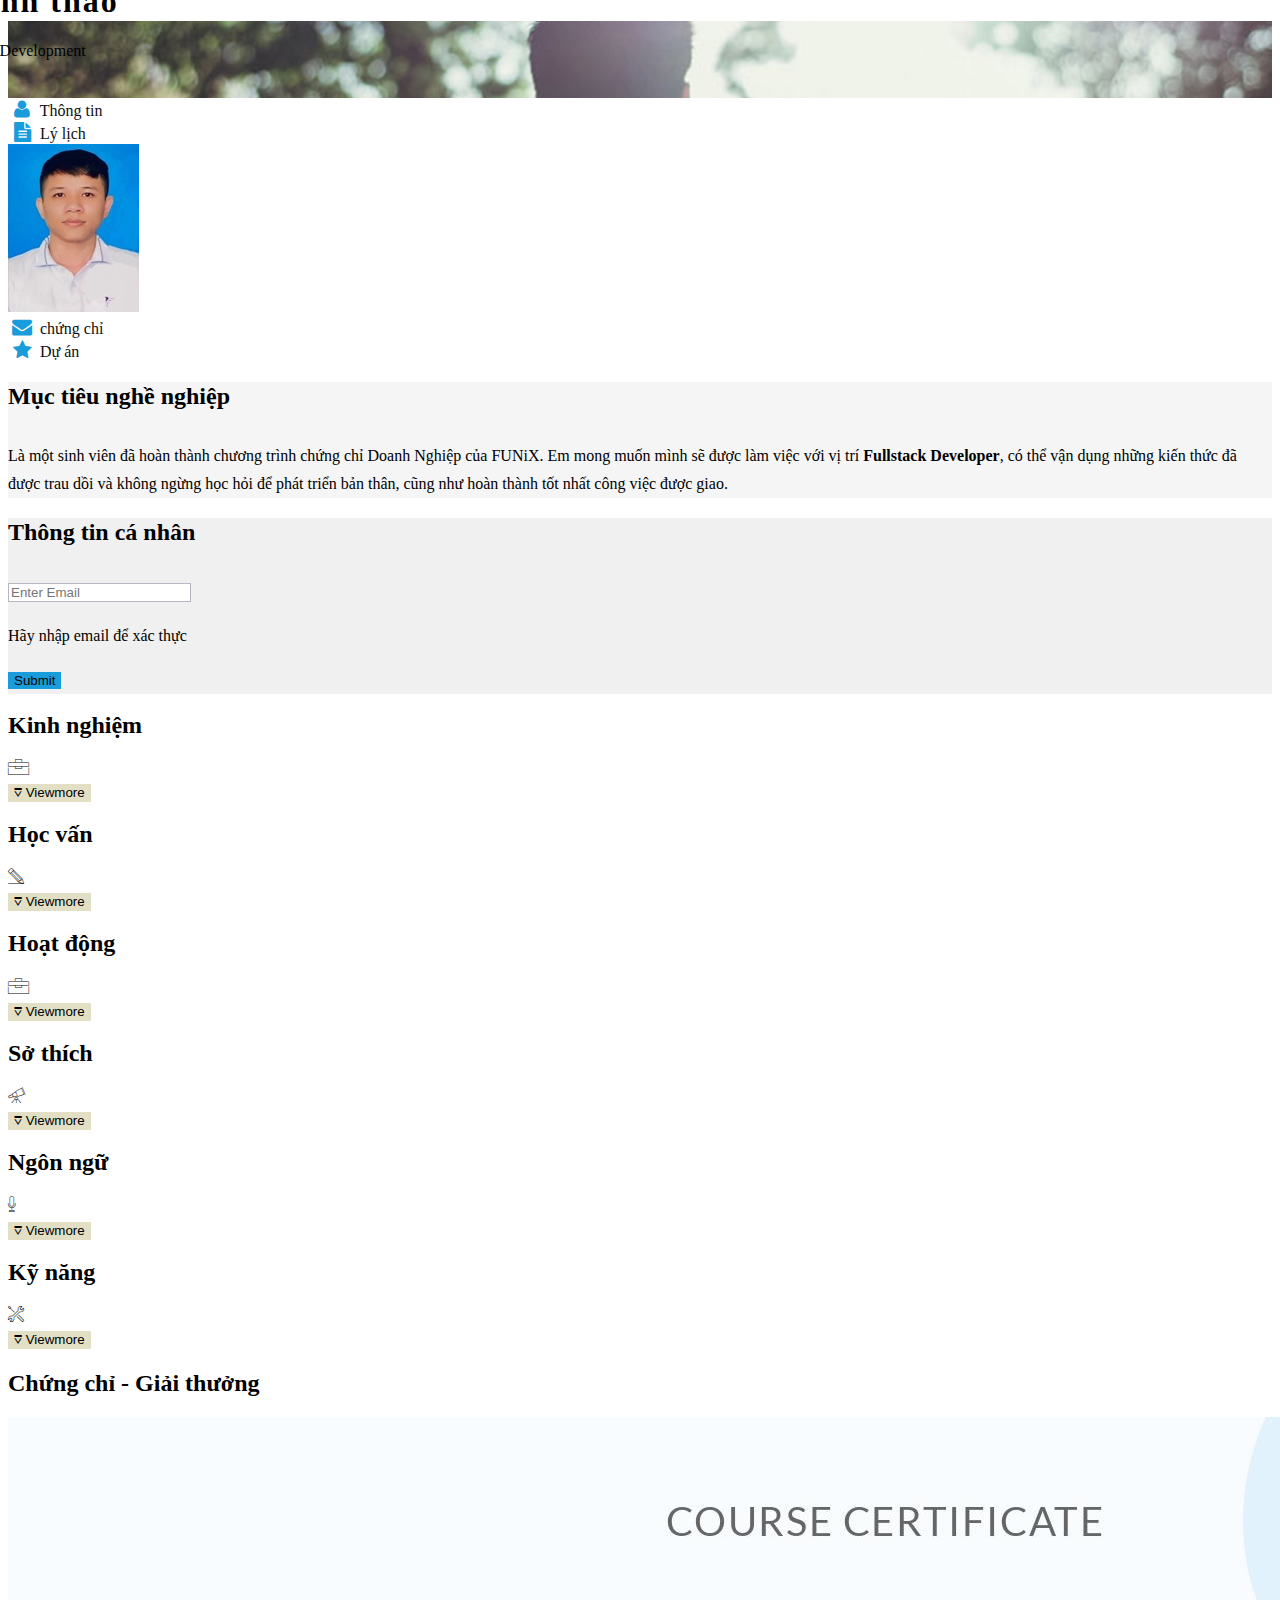
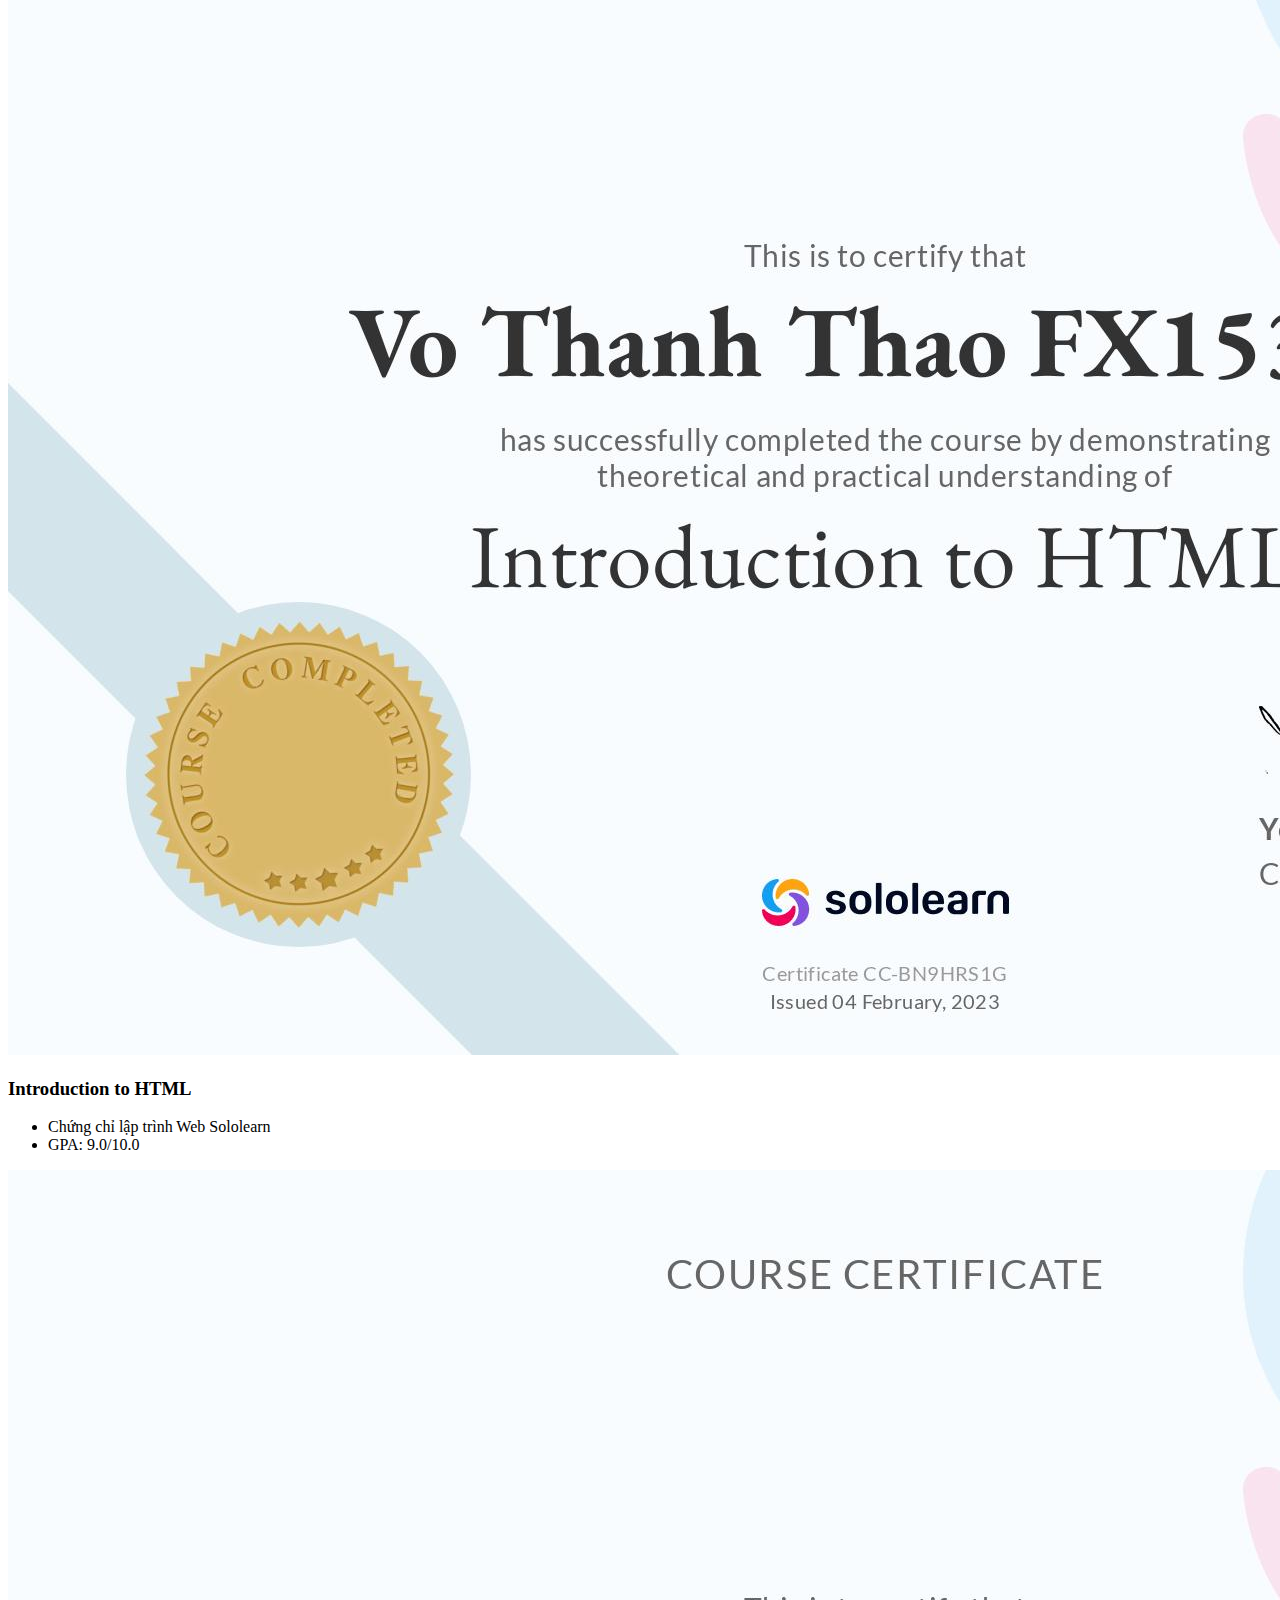
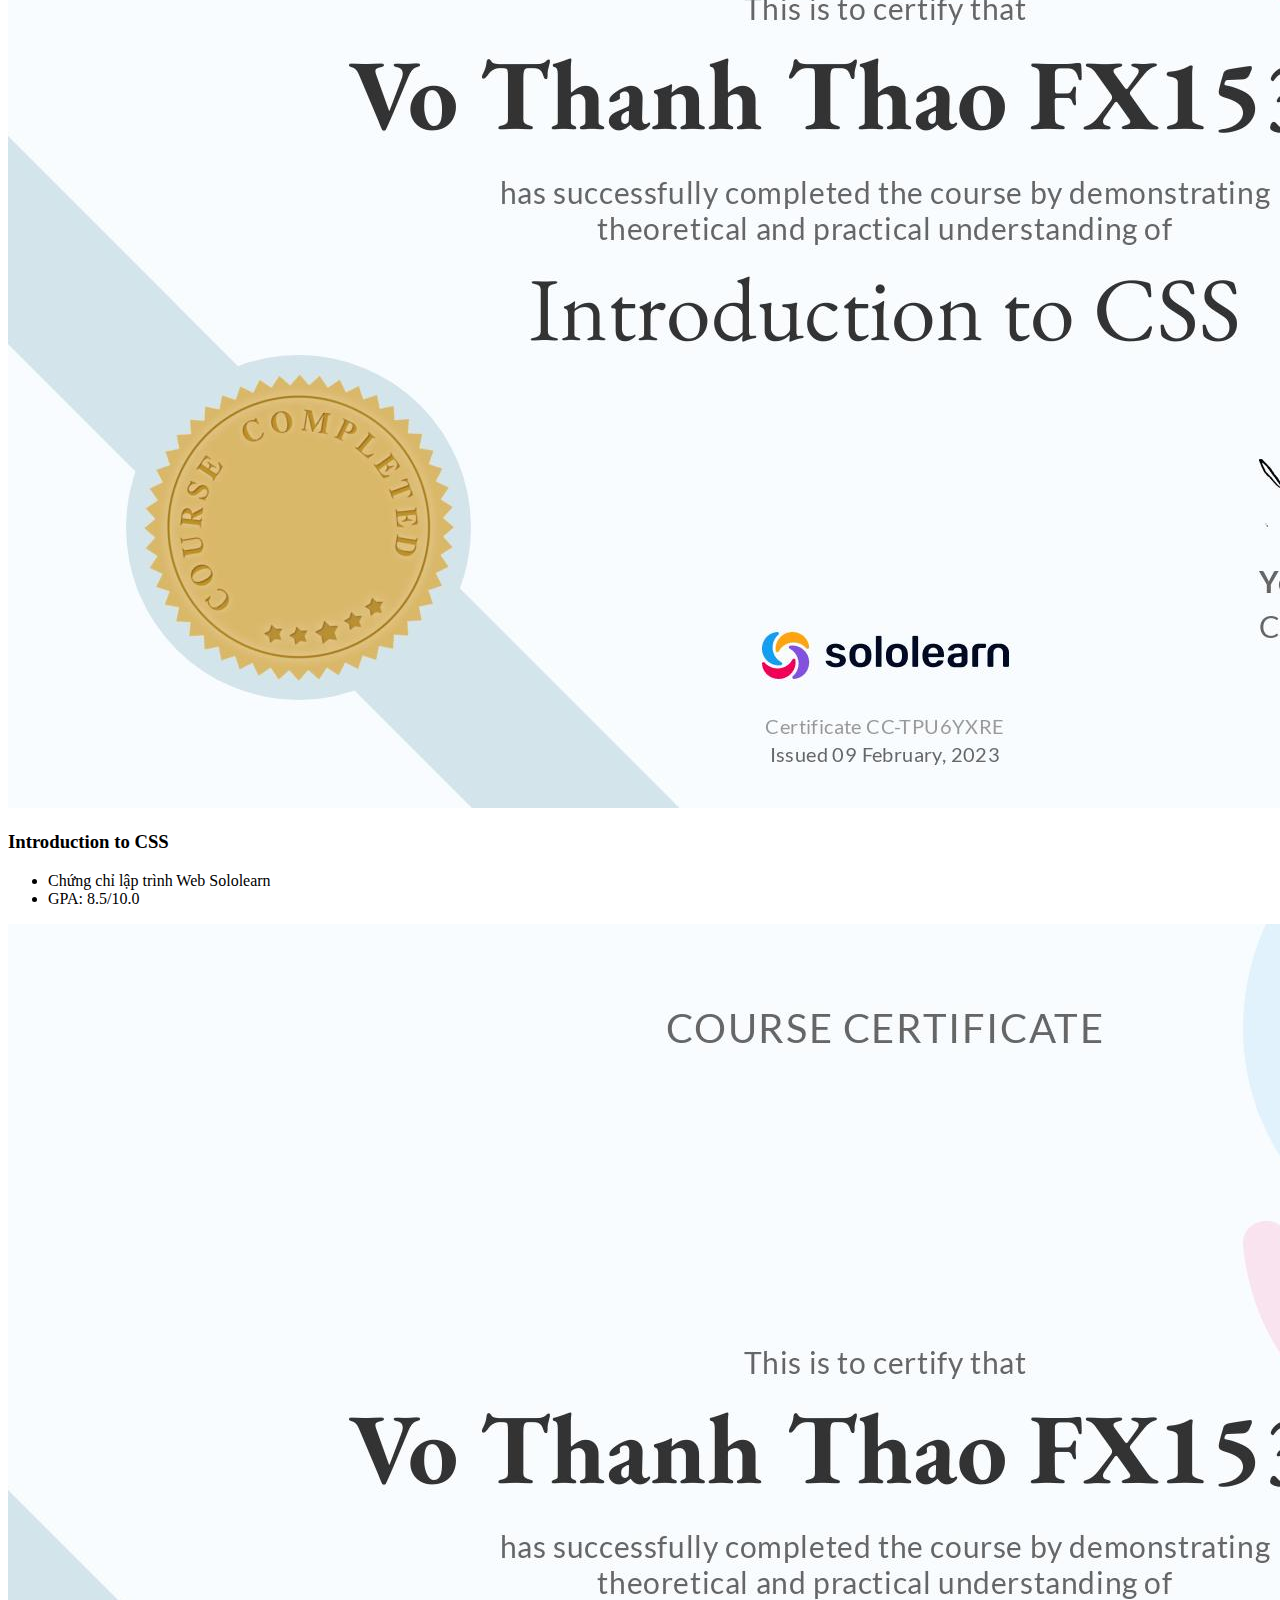
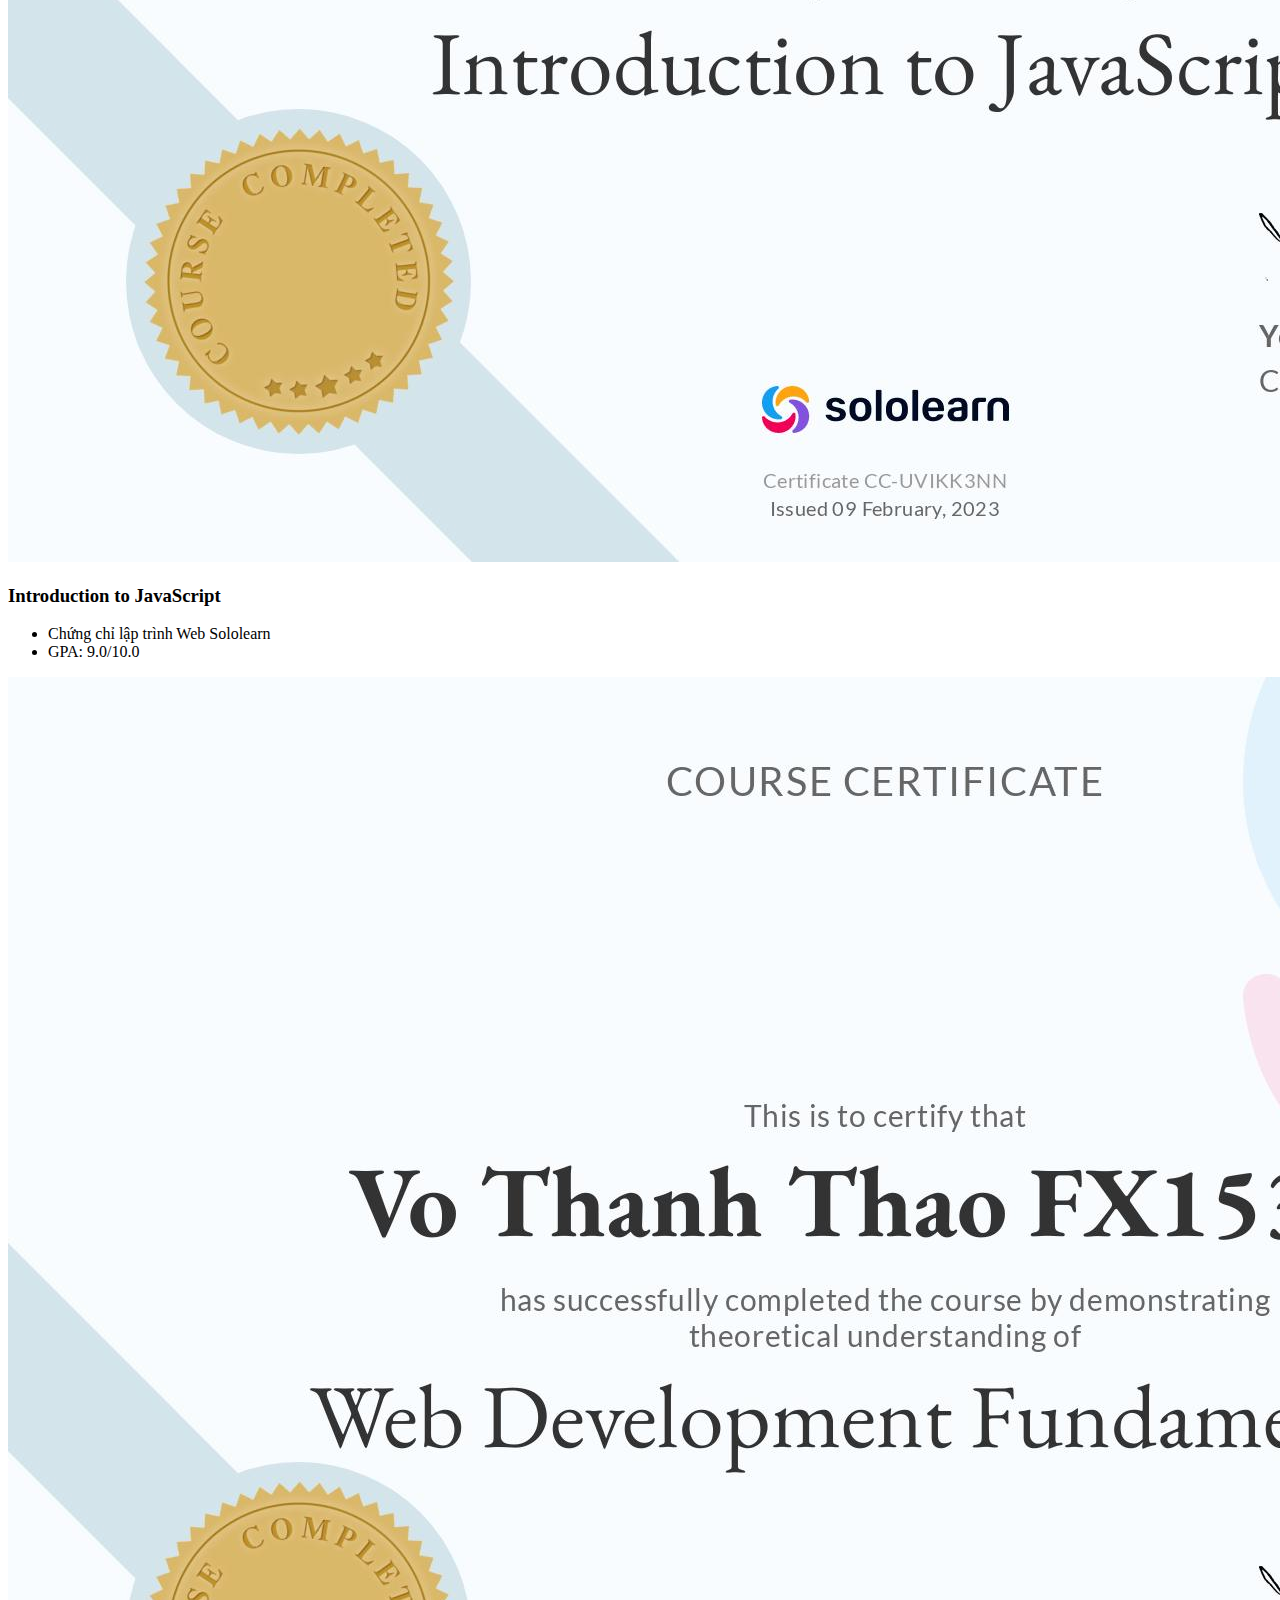
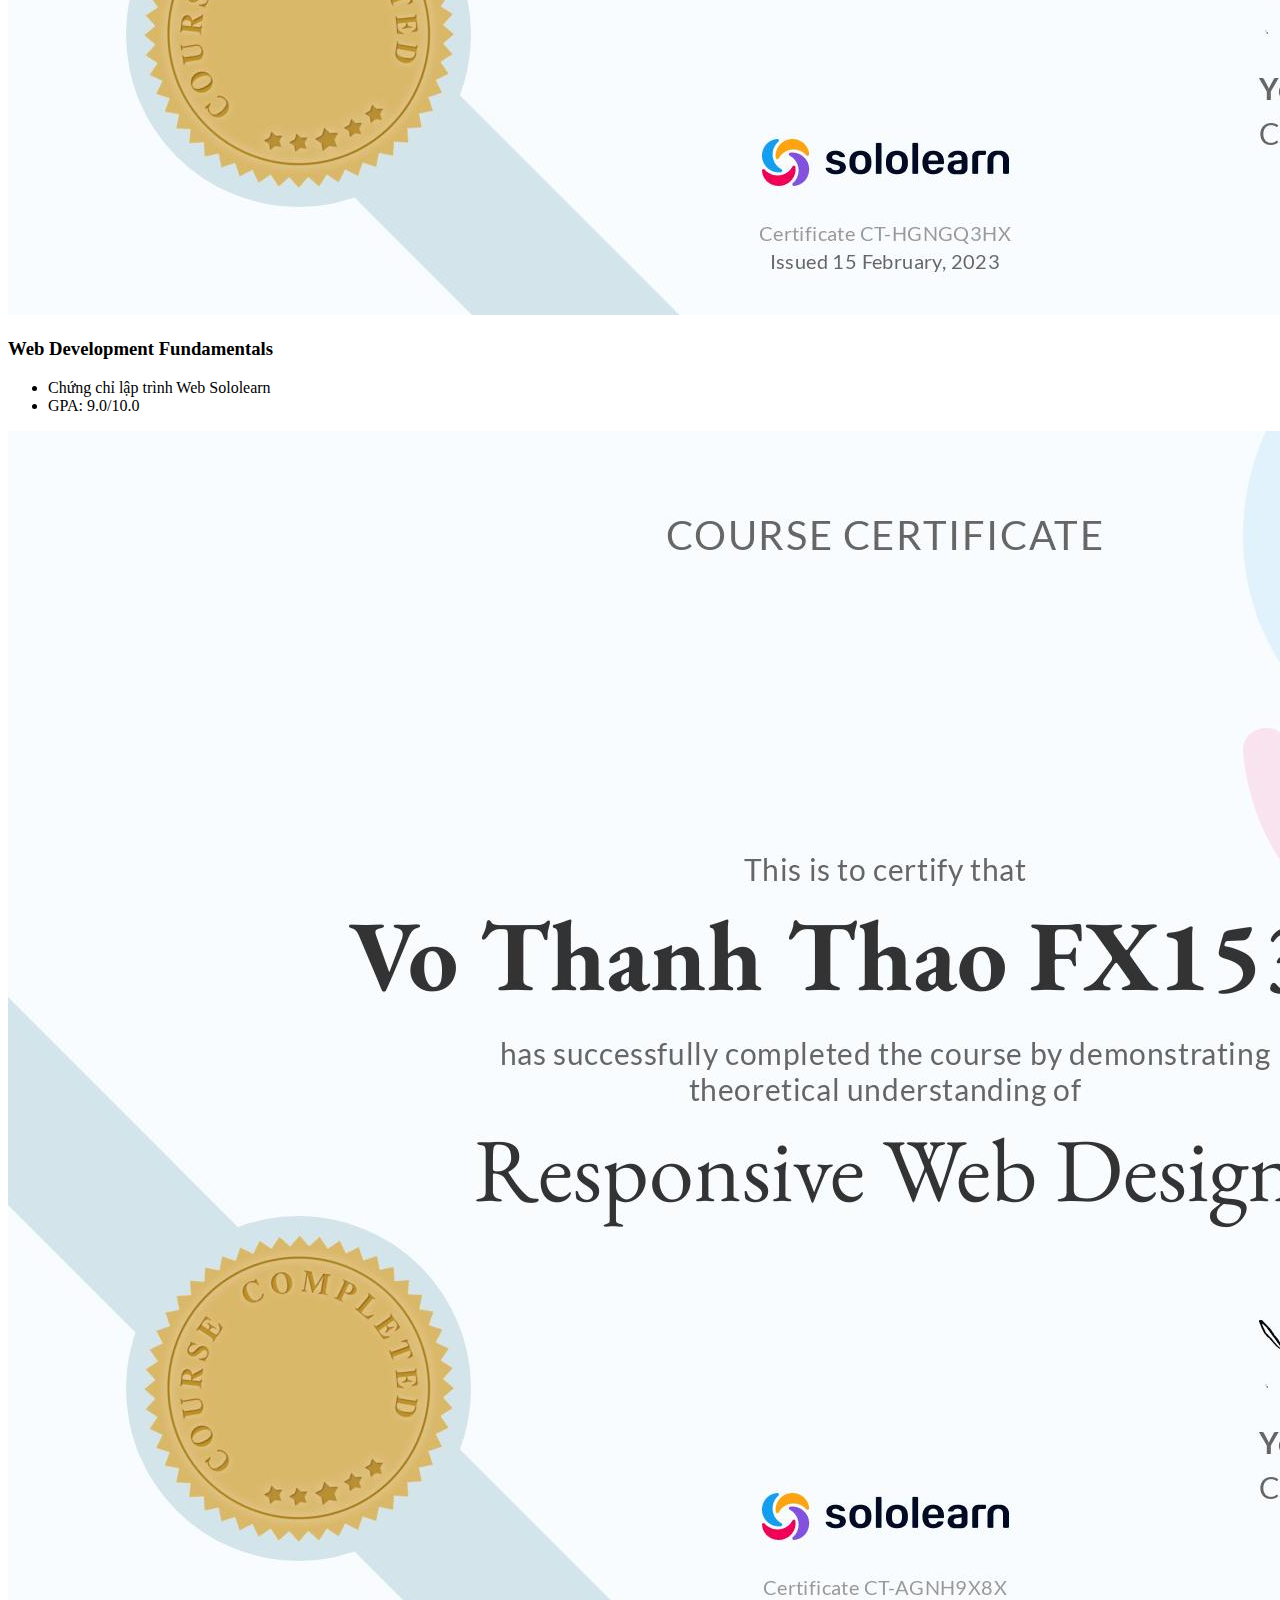
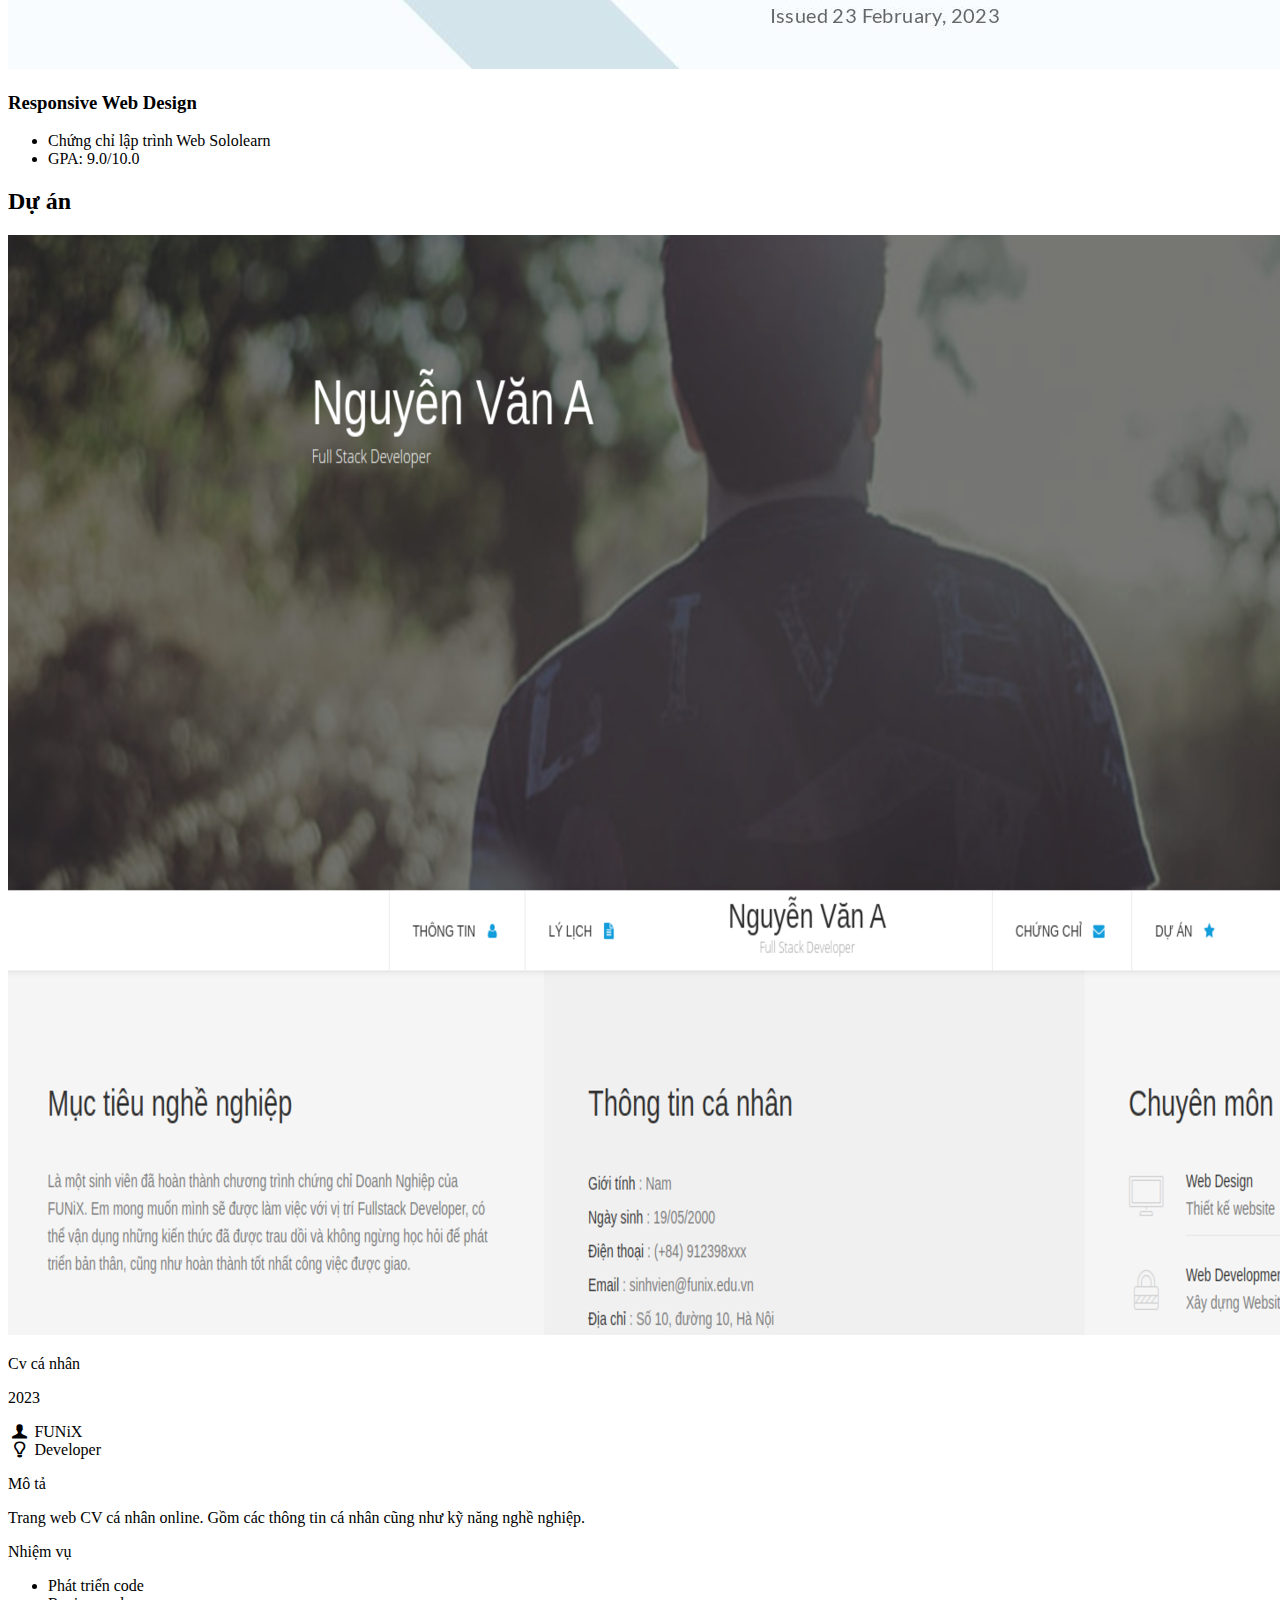
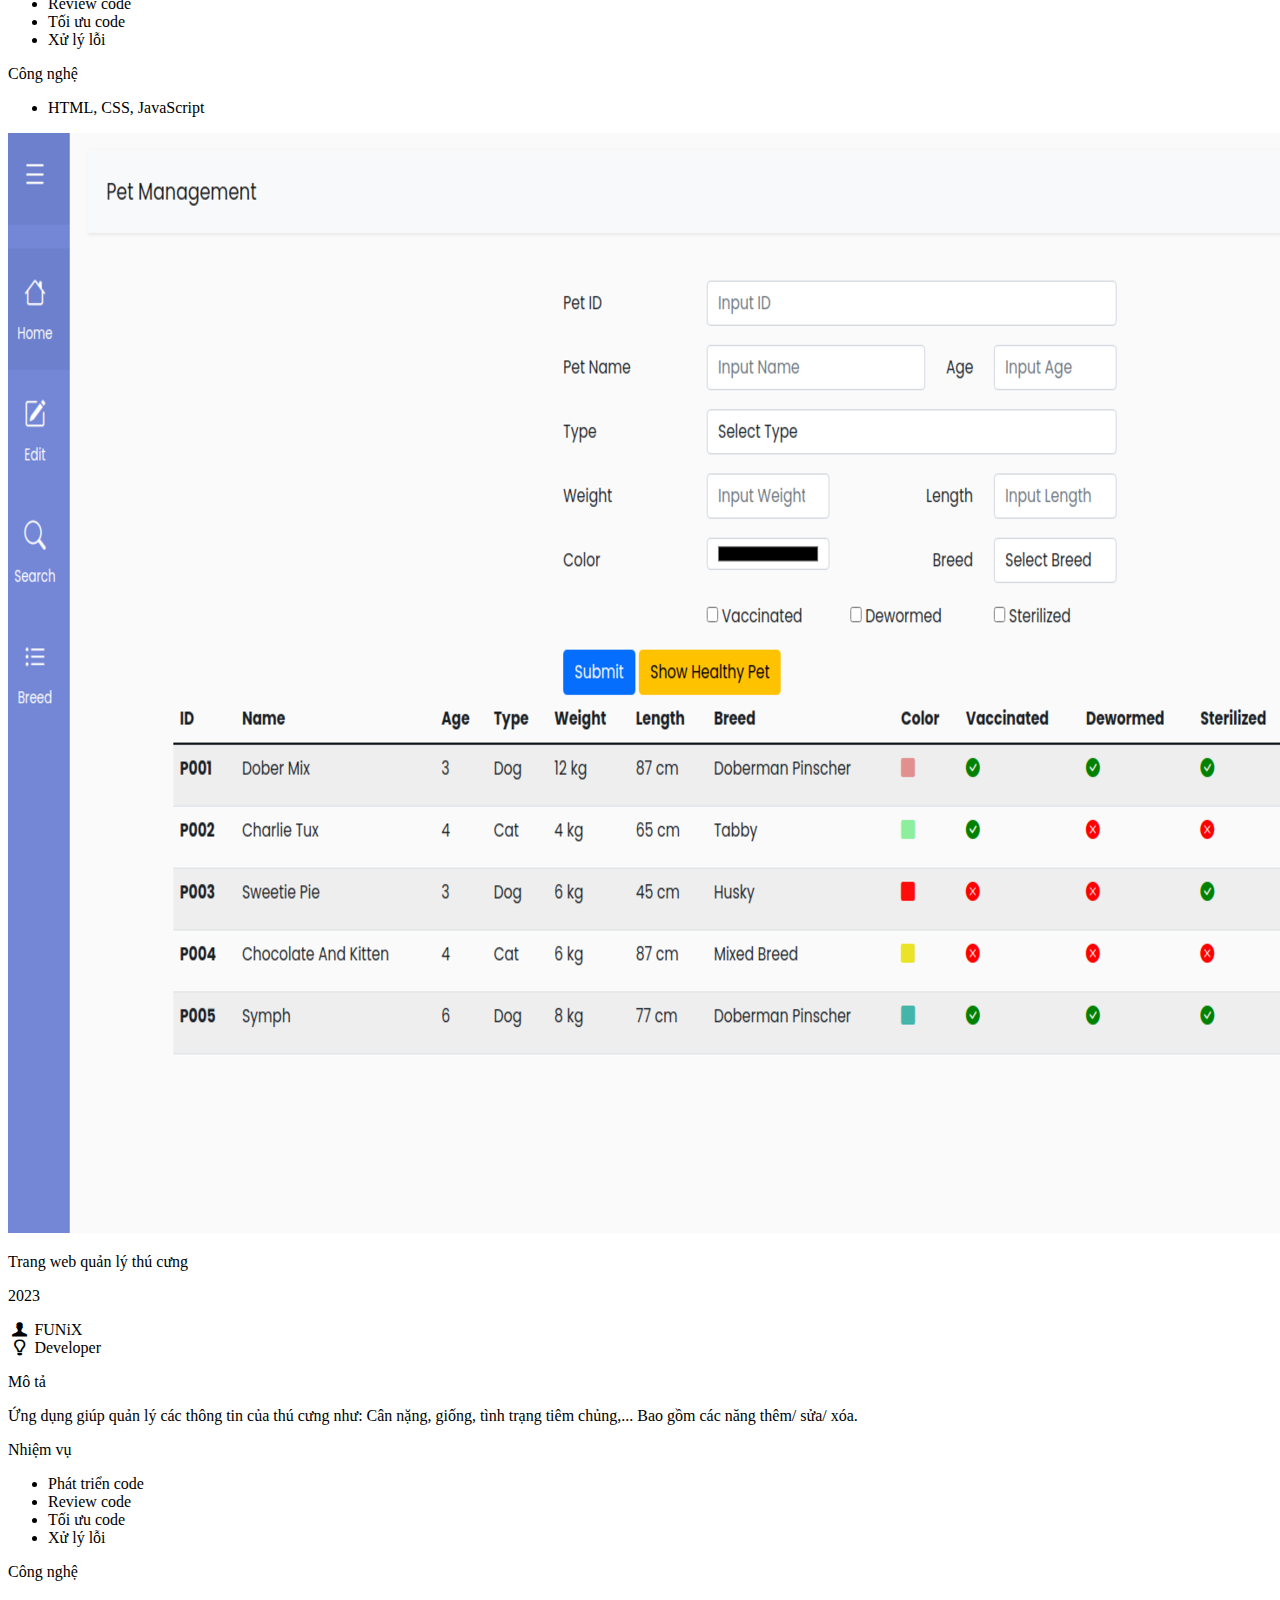
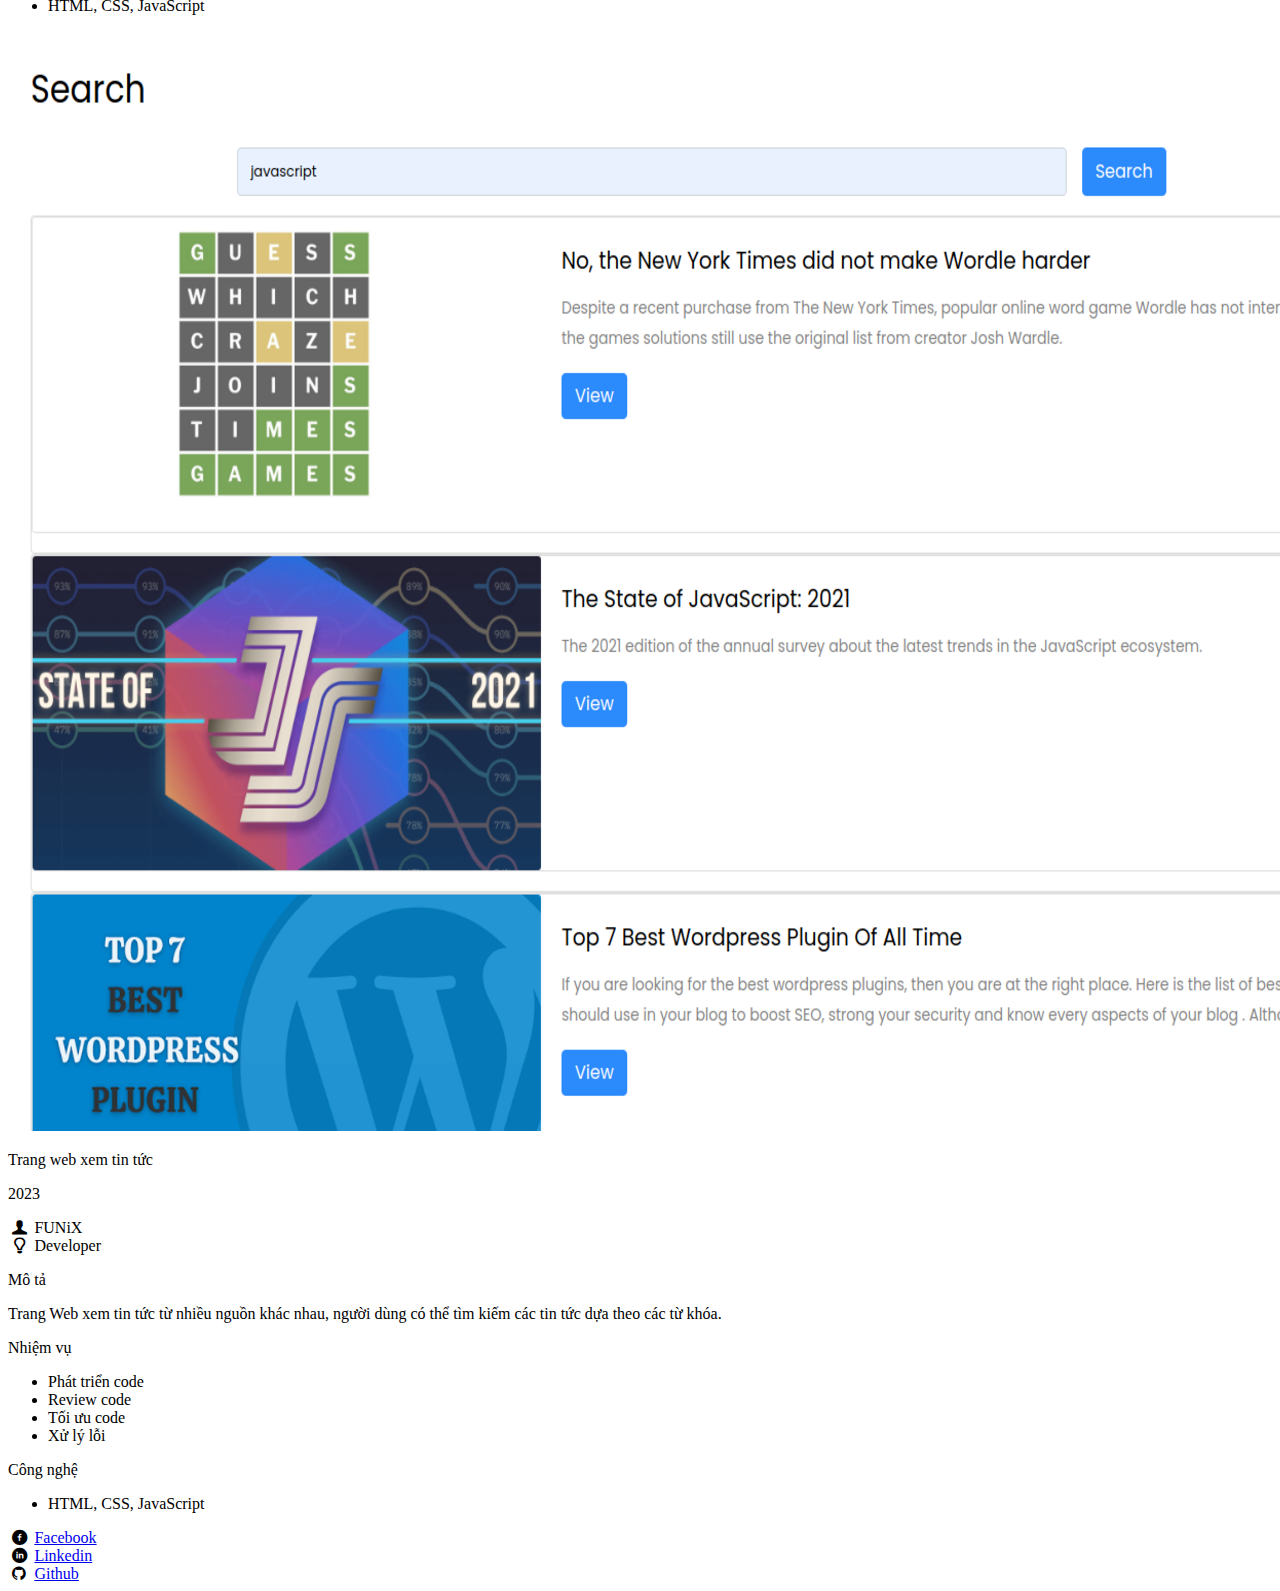
<file: index.html>
<!DOCTYPE html>
<html lang="en">
  <head>
    <meta charset="UTF-8" />
    <meta http-equiv="X-UA-Compatible" content="IE=edge" />
    <meta name="viewport" content="width=device-width, initial-scale=1.0" />
    <title>Assignment 03</title>
    <link rel="stylesheet" href="./css/mobile.css" />
    <link rel="stylesheet" href="./css/tablet.css" />
    <link rel="stylesheet" href="./css/laptop.css" />
    <link rel="stylesheet" href="./css/font.css" />
    <link
      href="https://cdn.jsdelivr.net/npm/bootstrap@5.0.2/dist/css/bootstrap.min.css"
      rel="stylesheet"
      integrity="sha384-EVSTQN3/azprG1Anm3QDgpJLIm9Nao0Yz1ztcQTwFspd3yD65VohhpuuCOmLASjC"
      crossorigin="anonymous"
    />
  </head>
  <body class="p-md-0 m-md-0 p-sm-0 m-sm-0">
    <!--Ảnh nền trang cá nhân-->
    <header>
      <div
        class="banner col-md-12 col-sm-12 position-relative text-white mx-sm-auto my-sm-0"
      >
        <div class="banner-name position-absolute m-md-0 m-sm-0">
          <h1 class="text-capitalize m-md-0 m-sm-0">Võ thanh thảo</h1>
          <span>Full Stack Development</span>
        </div>
      </div>
      <!--Tạo thanh menu điều hướng Navigation -->
      <section id="nav-bar">
        <nav
          class="nav-bar1 d-md-grid justify-content-md-center align-items-md-center mx-md-auto my-md-0 px-md-0 py-md-0 text-md-center d-sm-block ms-sm-4"
        >
          <div
            class="nav-link1 text-uppercase d-md-flex justify-content-md-center align-items-md-center m-md-0 py-md-2 px-md-1 py-md-2 my-md-0 px-sm-1 py-sm-1 mx-sm-0 my-sm-2"
          >
            <i class="icon-user me-sm-2"></i>
            <a href="#about" class="text-decoration-none">Thông tin</a>
          </div>
          <div
            class="nav-link1 text-uppercase d-md-flex justify-content-md-center align-items-md-center m-md-0 py-md-2 px-md-1 py-md-2 my-md-0 px-sm-1 py-sm-1 mx-sm-0 my-sm-2"
          >
            <i class="icon-doc-text-inv me-sm-2"></i>
            <a href="#edu-info" class="text-decoration-none">Lý lịch</a>
          </div>
          <div class="name d-sm-none col-md-1">
            <!--<h2>Võ thanh thảo</h2>
            <p>Full Stack Development</p>-->
            <img src="./images/My picture.png" alt="My Picture" />
          </div>
          <div
            class="nav-link1 text-uppercase d-md-flex justify-content-md-center align-items-md-center m-md-0 py-md-2 px-md-1 py-md-2 my-md-0 px-sm-1 py-sm-1 mx-sm-0 my-sm-2"
          >
            <i class="icon-mail-alt me-sm-2"></i>
            <a href="#certificate" class="text-decoration-none">chứng chỉ</a>
          </div>
          <div
            class="nav-link1 text-uppercase d-md-flex justify-content-md-center align-items-md-center m-md-0 py-md-2 px-md-1 py-md-2 my-md-0 px-sm-1 py-sm-1 mx-sm-0 my-sm-2"
          >
            <i class="icon-star-1 me-sm-2"></i>
            <a href="#project" class="text-decoration-none">Dự án</a>
          </div>
        </nav>
      </section>
    </header>
    <article>
      <!--Mục tiêu nghề nghiệp & thông tin cá nhân-->
      <section id="about" class="bg-grey d-md-flex">
        <div
          class="target col-md-6 col-lg-6 px-sm-4 py-sm-5 d-sm-wrap col-sm-12"
        >
          <h2 class="section-title1">Mục tiêu nghề nghiệp</h2>
          <p>
            Là một sinh viên đã hoàn thành chương trình chứng chỉ Doanh Nghiệp
            của FUNiX. Em mong muốn mình sẽ được làm việc với vị trí
            <b>Fullstack Developer</b>, có thể vận dụng những kiến thức đã được
            trau dồi và không ngừng học hỏi để phát triển bản thân, cũng như
            hoàn thành tốt nhất công việc được giao.
          </p>
        </div>
        <div
          class="per-info col-md-6 col-lg-6 px-sm-4 py-sm-5 position-sm-relative col-sm-12"
        >
          <div class="per-hidden">
            <h2 class="section-title1">Thông tin cá nhân</h2>
            <ul class="info-list ps-sm-0 list-unstyled">
              <li><span class="fw-bold me-2">Giới tính</span> : Nam</li>
              <li><span class="fw-bold me-2">Ngày sinh</span> : 18/06/1993</li>
              <li>
                <span class="fw-bold me-2">Điện thoại</span> : (+84) 97977xxxx
              </li>
              <li>
                <span class="fw-bold me-2">Email</span> :
                thaovtFX15327@funix.edu.vn
              </li>
              <li>
                <span class="fw-bold me-2">Địa chỉ</span> : Số 10, đường 10, Hà
                Nội
              </li>
              <li>
                <span class="fw-bold me-2">Website</span> : https://abc.tech
              </li>
            </ul>
            <!--Phần địa chỉ liên hệ-->
            <div class="contact-info">
              <a class="contact-me" href="#"><i class="icon-twitter"></i></a>
              <a class="contact-me" href="#"><i class="icon-facebook"></i></a>
              <a class="contact-me" href="#"><i class="icon-gplus"></i></a>
              <a class="contact-me" href="#"><i class="icon-linkedin"></i></a>
            </div>
          </div>
          <div class="per-display">
            <h2 class="section-title1">Thông tin cá nhân</h2>

            <input
              id="email"
              class="per-email col-sm-12 rounded-3 px-sm-3 py-sm-2 mb-sm-2"
              type="email"
              placeholder="Enter Email"
            />
            <p class="per-warn">Hãy nhập email để xác thực</p>
            <button
              id="per-check"
              class="per-check px-3 text-white rounded-3"
              type="submit"
            >
              Submit
            </button>
          </div>
        </div>
      </section>
    </article>
    <!--Kink nghiệm, học vấn và các hoạt động nổi bật-->
    <article
      class="main d-lg-grid px-lg-5 d-md-grid px-md-3 py-md-3 mx-sm-auto my-sm-0 col-sm-12"
    >
      <!--Thông tin công việc-->
      <section id="job-info" class="p-sm-0">
        <div class="container1">
          <div
            class="cont-th d-sm-flex align-items-center justify-content-center col-sm-12"
          >
            <h2 class="ps-lg-4 px-sm-4 py-sm-0 m-sm-0">Kinh nghiệm</h2>
            <i class="ic-toolbox text-end pe-lg-4 pe-sm-5"></i>
          </div>
          <button
            class="btn-view rounded-pill px-sm-2 py-sm-1 mx-sm-4 my-sm-3"
            type="button"
          >
            ⩢ Viewmore
          </button>
          <div class="cont-detail detail-hidden m-sm-0 p-sm-0">
            <ul class="m-sm-0 pt-sm-4 pb-sm-0 pe-sm-3 ps-sm-3">
              <li
                class="cont-imp fw-bold text-capitalize ps-sm-4 pb-sm-2 mb-sm-2"
              >
                kỹ sư quản lý công trường-Công ty cổ phần ono nakamura
              </li>
              <li class="cont-time1 fst-italic ps-sm-4">
                04/2019-<span class="text-white rounded-pill px-sm-2 py-sm-1"
                  >Hiện tại</span
                >
              </li>
              <ul class="cont-list pt-sm-1 pe-sm-0 pb-sm-3 ps-sm-3 m-sm-0">
                <li>Khảo sát, triển khai bản vẽ thi công</li>
                <li>Kiểm soát khối lượng</li>
                <li>Nghiệm thu, hoàn công dự án</li>
                <li>
                  Tham gia trao đổi, đề xuất phương án với các bên liên quan
                </li>
              </ul>
            </ul>
            <ul class="m-sm-0 pt-sm-4 pb-sm-0 pe-sm-3 ps-sm-3">
              <li
                class="cont-imp fw-bold text-capitalize ps-sm-4 pb-sm-2 mb-sm-2"
              >
                kỹ sư thết kế-VinCy Bessac Grand Project
              </li>
              <li class="cont-time2 ps-sm-4">12/2017-06/2018</li>
              <ul class="cont-list pt-sm-1 pe-sm-0 pb-sm-3 ps-sm-3 m-sm-0">
                <li>Khảo sát, triển khai bản vẽ thi công</li>
                <li>Kiểm soát khối lượng</li>
                <li>Nghiệm thu, hoàn công dự án</li>
              </ul>
            </ul>
            <ul class="m-sm-0 pt-sm-4 pb-sm-0 pe-sm-3 ps-sm-3">
              <li
                class="cont-imp fw-bold text-capitalize ps-sm-4 pb-sm-2 mb-sm-2"
              >
                kỹ sư thết kế-Công ty TNHH ORBITEC
              </li>
              <li class="cont-time2 ps-sm-4">12/2016-11/2017</li>
              <ul class="cont-list pt-sm-1 pe-sm-0 pb-sm-3 ps-sm-3 m-sm-0">
                <li>Lên ý tưởng, lập thiết kế cơ sở</li>
                <li>Kiểm soát khối lượng</li>
                <li>Nghiệm thu, hoàn công dự án</li>
              </ul>
            </ul>
          </div>
        </div>
      </section>
      <!--Thông tin về học vấn-->
      <section id="edu-info" class="p-sm-0">
        <div class="container1">
          <div
            class="cont-th d-sm-flex align-items-center justify-content-center col-sm-12"
          >
            <h2 class="px-lg-4 px-sm-4 py-sm-0 m-sm-0">Học vấn</h2>
            <i class="ic-pencil text-end pe-lg-4 pe-sm-5"></i>
          </div>
          <button
            class="btn-view rounded-pill px-sm-2 py-sm-1 mx-sm-4 my-sm-3"
            type="button"
          >
            ⩢ Viewmore
          </button>
          <div class="cont-detail detail-hidden m-sm-0 p-sm-0">
            <ul class="m-sm-0 pt-sm-4 pb-sm-0 pe-sm-3 ps-sm-3">
              <li
                class="cont-imp fw-bold text-capitalize ps-sm-4 pb-sm-2 mb-sm-2"
              >
                funix
              </li>
              <li class="cont-time1 fst-italic ps-sm-4">01/2023-04/2024</li>
              <ul class="cont-list pt-sm-1 pe-sm-0 pb-sm-3 ps-sm-3 m-sm-0">
                <li>Tốt nghiệp chứng chỉ doanh nghiệp Nhật Bản</li>
                <li>GPA: 9/10.0</li>
              </ul>
            </ul>
            <ul class="m-sm-0 pt-sm-4 pb-sm-0 pe-sm-3 ps-sm-3">
              <li
                class="cont-imp fw-bold text-capitalize ps-sm-4 pb-sm-2 mb-sm-2"
              >
                AGC Engineer
              </li>
              <li class="cont-time2 ps-sm-4">07/2018-03/2019</li>
              <ul class="cont-list pt-sm-1 pe-sm-0 pb-sm-3 ps-sm-3 m-sm-0">
                <li>Hoàn thành chương trình kỹ sư cầu nối Việt Nhật</li>
                <li>JLPT: N3/N1</li>
              </ul>
            </ul>
            <ul class="m-sm-0 pt-sm-4 pb-sm-0 pe-sm-3 ps-sm-3">
              <li
                class="cont-imp fw-bold text-capitalize ps-sm-4 pb-sm-2 mb-sm-2"
              >
                bách khoa hồ chí minh
              </li>
              <li class="cont-time2 ps-sm-4">12/2016-11/2017</li>
              <ul class="cont-list pt-sm-1 pe-sm-0 pb-sm-3 ps-sm-3 m-sm-0">
                <li>Đại học chính quy</li>
                <li>GPA: 6.8/10.0</li>
              </ul>
            </ul>
          </div>
        </div>
      </section>
      <!--Thông tin về các hoạt động nổi bật-->
      <section id="act-info" class="p-sm-0">
        <div class="container1">
          <div
            class="cont-th d-sm-flex align-items-center justify-content-center col-sm-12"
          >
            <h2 class="px-lg-4 px-sm-4 py-sm-0 m-sm-0">Hoạt động</h2>
            <i class="ic-toolbox text-end pe-lg-4 pe-sm-5"></i>
          </div>
          <button
            class="btn-view rounded-pill px-sm-2 py-sm-1 mx-sm-4 my-sm-3"
            type="button"
          >
            ⩢ Viewmore
          </button>
          <div class="cont-detail detail-hidden m-sm-0 p-sm-0">
            <ul class="m-sm-0 pt-sm-4 pb-sm-0 pe-sm-3 ps-sm-3">
              <li
                class="cont-imp fw-bold text-capitalize ps-sm-4 pb-sm-2 mb-sm-2"
              >
                FPT Edu hackathon 2019
              </li>
              <li class="cont-time1 fst-italic ps-sm-4">03/2019-05/2019</li>
              <ul class="cont-list pt-sm-1 pe-sm-0 pb-sm-3 ps-sm-3 m-sm-0">
                <li>Giải 3 bảng A</li>
                <li>Đề tài: Trang web về phân loại rác thải</li>
              </ul>
            </ul>
            <ul class="m-sm-0 pt-sm-4 pb-sm-0 pe-sm-3 ps-sm-3">
              <li
                class="cont-imp fw-bold text-capitalize ps-sm-4 pb-sm-2 mb-sm-2"
              >
                Câu lạc bộ Z
              </li>
              <li class="cont-time2 ps-sm-4">08/2016-08/2017</li>
              <ul class="cont-list pt-sm-1 pe-sm-0 pb-sm-3 ps-sm-3 m-sm-0">
                <li>Trưởng ban chuyên môn</li>
              </ul>
            </ul>
          </div>
        </div>
      </section>
      <!--Thông tin về sở thích cá nhân-->
      <section id="hob-info" class="p-sm-0">
        <div class="container1">
          <div
            class="cont-th d-sm-flex align-items-center justify-content-center col-sm-12"
          >
            <h2 class="px-lg-4 px-sm-4 py-sm-0 m-sm-0">Sở thích</h2>
            <i class="ic-telescope text-end pe-lg-4 pe-sm-5"></i>
          </div>
          <button
            class="btn-view rounded-pill px-sm-2 py-sm-1 mx-sm-4 my-sm-3"
            type="button"
          >
            ⩢ Viewmore
          </button>
          <div class="cont-detail detail-hidden m-sm-0 p-sm-0">
            <div
              class="cont-hob mx-sm-2 pt-sm-3 my-sm-1 d-flex flex-wrap justify-content-start align-items-center text-center"
            >
              <div class="hobbies ms-sm-4">
                <i
                  class="ic-megaphone rounded-circle pt-sm-2 pe-sm-4 pb-sm-4 ps-sm-2 mb-sm-1"
                ></i>
                <p>Âm nhạc</p>
              </div>
              <div class="hobbies ms-sm-4">
                <i
                  class="ic-strategy rounded-circle pt-sm-2 pe-sm-4 pb-sm-4 ps-sm-2 mb-sm-1"
                ></i>
                <p>Chơi game</p>
              </div>
              <div class="hobbies ms-sm-4">
                <i
                  class="ic-hotairballoon rounded-circle pt-sm-2 pe-sm-4 pb-sm-4 ps-sm-2 mb-sm-1"
                ></i>
                <p>Du lịch</p>
              </div>
              <div class="hobbies ms-sm-4">
                <i
                  class="ic-basket rounded-circle pt-sm-2 pe-sm-4 pb-sm-4 ps-sm-2 mb-sm-1"
                ></i>
                <p>Nấu ăn</p>
              </div>
            </div>
          </div>
        </div>
      </section>
      <!--Trình độ ngôn ngữ-->
      <section id="lang-info" class="p-sm-0">
        <div class="container1">
          <div
            class="cont-th d-sm-flex align-items-center justify-content-center col-sm-12"
          >
            <h2 class="px-lg-4 px-sm-4 py-sm-0 m-sm-0">Ngôn ngữ</h2>
            <i class="ic-mic text-end pe-lg-4 pe-sm-5"></i>
          </div>
          <button
            class="btn-view rounded-pill px-sm-2 py-sm-1 mx-sm-4 my-sm-3"
            type="button"
          >
            ⩢ Viewmore
          </button>
          <div class="cont-detail detail-hidden m-sm-0 p-sm-0">
            <div class="cont-range pb-sm-3 ms-sm-4">
              <div class="lv-two">
                <p class="mb-sm-1">Tiếng Anh-Toeic 500</p>
                <!--Tạo các thanh đánh giá rank-bar-->
                <div class="cont-lv d-flex justify-content-start">
                  <div class="lv rounded-pill mb-sm-2"></div>
                  <div class="lv rounded-pill mb-sm-2"></div>
                  <div class="lv rounded-pill mb-sm-2"></div>
                </div>
              </div>
              <div class="lv-one">
                <p class="mb-sm-1">Japanese-JLPT N3</p>
                <div class="cont-lv d-flex justify-content-start">
                  <div class="lv rounded-pill mb-sm-2"></div>
                  <div class="lv rounded-pill mb-sm-2"></div>
                  <div class="lv rounded-pill mb-sm-2"></div>
                </div>
              </div>
            </div>
          </div>
        </div>
      </section>
      <!--Các kỹ năng có được-->
      <section id="skill-info" class="p-sm-0">
        <div class="container1">
          <div
            class="cont-th d-sm-flex align-items-center justify-content-center col-sm-12"
          >
            <h2 class="px-lg-4 px-sm-4 py-sm-0 m-sm-0">Kỹ năng</h2>
            <i class="ic-tools-2 text-end pe-lg-4 pe-sm-5"></i>
          </div>
          <button
            class="btn-view rounded-pill px-sm-2 py-sm-1 mx-sm-4 my-sm-3"
            type="button"
          >
            ⩢ Viewmore
          </button>
          <div class="cont-detail detail-hidden m-sm-0 p-sm-0">
            <div class="cont-range pb-sm-3 ms-sm-4">
              <div class="lv-one">
                <p class="mb-sm-1">Introduction to HTML</p>
                <div class="cont-lv d-flex justify-content-start">
                  <div class="lv rounded-pill mb-sm-2"></div>
                  <div class="lv rounded-pill mb-sm-2"></div>
                  <div class="lv rounded-pill mb-sm-2"></div>
                </div>
              </div>
              <div class="lv-two">
                <p class="mb-sm-1">Introduction to CSS</p>
                <div class="cont-lv d-flex justify-content-start">
                  <div class="lv rounded-pill mb-sm-2"></div>
                  <div class="lv rounded-pill mb-sm-2"></div>
                  <div class="lv rounded-pill mb-sm-2"></div>
                </div>
              </div>
              <div class="lv-two">
                <p class="mb-sm-1">Responsive Web Design</p>
                <div class="cont-lv d-flex justify-content-start">
                  <div class="lv rounded-pill mb-sm-2"></div>
                  <div class="lv rounded-pill mb-sm-2"></div>
                  <div class="lv rounded-pill mb-sm-2"></div>
                </div>
              </div>
              <div class="lv-one">
                <p class="mb-sm-1">Web Development Fundamentals</p>
                <div class="cont-lv d-flex justify-content-start">
                  <div class="lv rounded-pill mb-sm-2"></div>
                  <div class="lv rounded-pill mb-sm-2"></div>
                  <div class="lv rounded-pill mb-sm-2"></div>
                </div>
              </div>
            </div>
          </div>
        </div>
      </section>
    </article>
    <!--Thành tích & giải thưởng đạt được-->
    <section id="certificate" class="col-sm-12">
      <div class="content-display pb-lg-5 px-lg-5 px-md-3 py-md-3 col-sm-12">
        <h2
          class="section-title2 px-lg-3 pb-md-4 mb-md-3 pt-sm-5 pe-sm-0 pb-sm-3 ps-sm-4 m-sm-0"
        >
          Chứng chỉ - Giải thưởng
        </h2>
        <!--Các chứng chỉ đạt được-->
        <div
          class="container-cert col-md-12 d-md-grid my-md-4 pb-sm-0 m-sm-0 col-md-6"
        >
          <div
            class="cert-info d-lg-flex px-md-3 pb-md-0 mb-md-3 mx-md-0 mt-md-0 mb-md-5 mx-sm-4 my-sm-4"
          >
            <div>
              <img
                src="./images/Introduction to HTML.jpg"
                alt="Introduction to HTML"
                class="info-pic col-lg-12 ps-lg-0 col-md-12 ps-md-0 pe-md-3 pt-md-0 pb-md-3 col-sm-12 p-sm-5 mb-sm-3"
              />
            </div>
            <div
              class="cert-detail col-lg-6 ps-lg-3 col-md-12 mb-md-3 px-md-0 py-md-0 ps-sm-5 pb-sm-4 m-sm-0"
            >
              <h3 class="text-uppercase fs-6 p-sm-0 mt-sm-0">
                Introduction to HTML
              </h3>
              <ul class="m-sm-0 p-sm-0">
                <li>Chứng chỉ lập trình Web Sololearn</li>
                <li>GPA: 9.0/10.0</li>
              </ul>
            </div>
          </div>
          <div
            class="cert-info d-lg-flex px-md-3 pb-md-0 mb-md-3 mx-md-0 mt-md-0 mb-md-5 mx-sm-4 my-sm-4"
          >
            <div class="ps-md-3">
              <img
                src="./images/Introduction to CSS.jpg"
                alt="Introduction to CSS"
                class="info-pic col-lg-12 ps-lg-0 col-md-12 ps-md-0 pe-md-3 pt-md-0 pb-md-3 col-sm-12 p-sm-5 mb-sm-3"
              />
            </div>
            <div
              class="cert-detail col-lg-6 ps-lg-3 col-md-12 mb-md-3 px-md-3 py-md-0 ps-sm-5 pb-sm-4 m-sm-0"
            >
              <h3 class="text-uppercase fs-6 p-sm-0 mt-sm-0">
                Introduction to CSS
              </h3>
              <ul class="m-sm-0 p-sm-0">
                <li>Chứng chỉ lập trình Web Sololearn</li>
                <li>GPA: 8.5/10.0</li>
              </ul>
            </div>
          </div>
        </div>
        <div
          class="container-cert col-md-12 d-md-grid my-md-5 pb-sm-0 m-sm-0 col-md-6"
        >
          <div
            class="cert-info d-lg-flex px-md-3 pb-md-0 mb-md-5 mx-md-0 my-md-0 mx-sm-4 my-sm-4"
          >
            <div>
              <img
                src="./images/Introduction to JavaScript.jpg"
                alt="Introduction to JavaScript"
                class="info-pic col-lg-12 ps-lg-0 col-md-12 ps-md-0 pe-md-3 pt-md-0 pb-md-3 col-sm-12 p-sm-5 mb-sm-3"
              />
            </div>
            <div
              class="cert-detail col-lg-6 ps-lg-3 ps-lg-3 col-md-12 mb-md-3 px-md-0 py-md-0 ps-sm-5 pb-sm-4 m-sm-0"
            >
              <h3 class="text-uppercase fs-6 p-sm-0 mt-sm-0">
                Introduction to JavaScript
              </h3>
              <ul class="m-sm-0 p-sm-0">
                <li>Chứng chỉ lập trình Web Sololearn</li>
                <li>GPA: 9.0/10.0</li>
              </ul>
            </div>
          </div>
          <div
            class="cert-info d-lg-flex px-md-3 pb-md-0 mb-md-3 mx-md-0 my-md-0 mx-sm-4 my-sm-4"
          >
            <div class="ps-md-3">
              <img
                src="./images/Web Development Fundamentals.jpg"
                alt="Web Development Fundamentals"
                class="info-pic col-lg-12 ps-lg-0 col-md-12 ps-md-0 pe-md-3 pt-md-0 pb-md-3 col-sm-12 p-sm-5 mb-sm-3"
              />
            </div>
            <div
              class="cert-detail col-lg-6 ps-lg-3 ps-lg-3 col-md-12 mb-md-3 px-md-3 py-md-0 ps-sm-5 pb-sm-4 m-sm-0"
            >
              <h3 class="text-uppercase fs-6 p-sm-0 mt-sm-0">
                Web Development Fundamentals
              </h3>
              <ul class="m-sm-0 p-sm-0">
                <li>Chứng chỉ lập trình Web Sololearn</li>
                <li>GPA: 9.0/10.0</li>
              </ul>
            </div>
          </div>
        </div>
        <div
          class="container-cert col-md-12 d-md-grid mt-md-4 mb-md-1 pb-sm-3 mb-sm-0"
        >
          <div
            class="cert-info d-lg-flex px-lg-3 px-md-3 pb-md-0 mb-md-1 mx-md-0 my-md-0 mx-sm-4 my-sm-4"
          >
            <div >
              <img
                src="./images/Responsive Web Design.jpg"
                alt="Responsive Web Design"
                class="info-pic col-lg-12 ps-lg-0 col-md-12 ps-md-0 pe-md-3 pt-md-0 pb-md-3 col-sm-12 p-sm-5 mb-sm-3"
              />
            </div>
            <div
              class="cert-detail col-lg-6 ps-lg-3 ps-lg-4 col-md-12 mb-md-3 px-md-0 py-md-0 ps-sm-5 pb-sm-4 m-sm-0"
            >
              <h3 class="text-uppercase fs-6 p-sm-0 mt-sm-0">
                Responsive Web Design
              </h3>
              <ul class="m-sm-0 p-sm-0">
                <li>Chứng chỉ lập trình Web Sololearn</li>
                <li>GPA: 9.0/10.0</li>
              </ul>
            </div>
          </div>
        </div>
      </div>
    </section>
    <!--Các dự án đã tham gia-->
    <section
      id="project"
      class="col-sm-12 mx-sm-auto my-sm-0 position-relative"
    >
      <h2 class="section-title2 mx-md-0 pt-sm-5 pb-sm-3 pe-sm-0 ps-sm-4 m-sm-0">
        Dự án
      </h2>
      <div class="pro-container d-md-grid px-md-4 col-sm-12 mt-sm-4">
        <!--Project 1-->
        <div class="pro-detail mb-d-0 mb-sm-5">
          <a href="./digital-cv.html">
            <img
            src="./images/project_1.png"
            alt="CV cá nhân"
            class="col-sm-12 m-sm-0 p-sm-0"
          />
          </a>
          
          <!--Phần nội dung chi tiết-->
          <div class="detail-th text-uppercase px-sm-3 py-sm-2">
            <p class="mx-sm-0 my-sm-3">Cv cá nhân</p>
          </div>
          <div
            class="detail-1 d-md-grid px-md-1 py-md-3 mb-sm-0 px-sm-4 py-sm-3"
          >
            <div class="ms-md-2">
              <p
                class="text-center my-md-0 rounded-pill text-white px-sm-1 py-sm-1 mx-sm-0 my-sm-3"
              >
                2023
              </p>
            </div>
            <div class="ms-md-2 my-md-0 mx-sm-0 my-sm-3">
              <i class="icon-user-1"></i>
              <span>FUNiX</span>
            </div>
            <div class="ms-md-2 my-md-0 mx-sm-0 my-sm-3">
              <i class="icon-lamp"></i>
              <span>Developer</span>
            </div>
          </div>
          <div
            class="detail-2 d-sm-grid justify-content-sm-start align-items-sm-start"
          >
            <div
              class="detail-21 d-md-flex justify-content-md-start align-items-md-start d-sm-flex position-relative justify-content-sm-center align-items-sm-center pt-sm-3 pb-sm-0 px-sm-0"
            >
              <div class="detail-21th ps-md-3 pe-md-0 m-sm-0 px-sm-3 py-sm-0">
                <p>Mô tả</p>
              </div>
              <div
                class="detail-21ct px-md-3 text-sm-start m-sm-0 px-sm-3 py-sm-0"
              >
                <p>
                  Trang web CV cá nhân online. Gồm các thông tin cá nhân cũng
                  như kỹ năng nghề nghiệp.
                </p>
              </div>
            </div>
            <div
              class="detail-21 d-md-flex justify-content-md-start align-items-md-start d-sm-flex position-relative justify-content-sm-center align-items-sm-center pt-sm-3 pb-sm-0 px-sm-0"
            >
              <div class="detail-21th ps-md-3 pe-md-0 m-sm-0 px-sm-3 py-sm-0">
                <p>Nhiệm vụ</p>
              </div>
              <div
                class="detail-21ct px-md-3 text-sm-start m-sm-0 px-sm-3 py-sm-0"
              >
                <ul class="list-ct1 ms-sm-0 ps-sm-1">
                  <li>Phát triển code</li>
                  <li>Review code</li>
                  <li>Tối ưu code</li>
                  <li>Xử lý lỗi</li>
                </ul>
              </div>
            </div>
            <div
              class="detail-21 d-md-flex justify-content-md-start align-items-md-start d-sm-flex position-relative justify-content-sm-center align-items-sm-center pt-sm-3 pb-sm-0 px-sm-0"
            >
              <div class="detail-21th ps-md-3 pe-md-0 m-sm-0 px-sm-3 py-sm-0">
                <p>Công nghệ</p>
              </div>
              <div
                class="detail-21ct px-md-3 text-sm-start m-sm-0 px-sm-3 py-sm-0"
              >
                <ul class="list-ct1 ms-sm-0 ps-sm-1">
                  <li>HTML, CSS, JavaScript</li>
                </ul>
              </div>
            </div>
          </div>
        </div>
        <!--Project 2-->
        <div class="pro-detail mb-sm-5">
          <a href="./pet-management.html">
            <img
            src="./images/project_2.png"
            alt="Web quản lý thú cưng"
            class="col-sm-12 m-sm-0 p-sm-0"
          />
          </a>
          <div class="detail-th px-md-2 text-uppercase px-sm-4 py-sm-2">
            <p class="ms-md-2 mx-sm-0 my-sm-3">Trang web quản lý thú cưng</p>
          </div>
          <div
            class="detail-1 d-md-grid px-md-1 py-md-3 mb-sm-0 px-sm-4 py-sm-3"
          >
            <div class="ms-md-2">
              <p
                class="text-center my-md-0 rounded-pill text-white px-sm-1 py-sm-1 mx-sm-0 my-sm-3"
              >
                2023
              </p>
            </div>
            <div class="ms-md-2 my-md-0 mx-sm-0 my-sm-3">
              <i class="icon-user-1"></i>
              <span>FUNiX</span>
            </div>
            <div class="ms-md-2 my-md-0 mx-sm-0 my-sm-3">
              <i class="icon-lamp"></i>
              <span>Developer</span>
            </div>
          </div>
          <div class="detail-2 d-grid justify-content-start align-items-start">
            <div
              class="detail-21 d-md-flex justify-content-md-start align-items-md-start d-sm-flex position-relative justify-content-sm-center align-items-sm-center pt-sm-3 pb-sm-0 px-sm-0"
            >
              <div class="detail-21th ps-md-3 pe-md-0 m-sm-0 px-sm-3 py-sm-0">
                <p>Mô tả</p>
              </div>
              <div
                class="detail-21ct px-md-3 text-sm-start m-sm-0 px-sm-3 py-sm-0"
              >
                <p>
                  Ứng dụng giúp quản lý các thông tin của thú cưng như: Cân
                  nặng, giống, tình trạng tiêm chủng,... Bao gồm các năng thêm/
                  sửa/ xóa.
                </p>
              </div>
            </div>
            <div
              class="detail-21 d-md-flex justify-content-md-start align-items-md-start d-sm-flex position-relative justify-content-sm-center align-items-sm-center pt-sm-3 pb-sm-0 px-sm-0"
            >
              <div class="detail-21th ps-md-3 pe-md-0 m-sm-0 px-sm-3 py-sm-0">
                <p>Nhiệm vụ</p>
              </div>
              <div
                class="detail-21ct px-md-3 text-sm-start m-sm-0 px-sm-3 py-sm-0"
              >
                <ul class="list-ct1 ms-sm-0 ps-sm-1">
                  <li>Phát triển code</li>
                  <li>Review code</li>
                  <li>Tối ưu code</li>
                  <li>Xử lý lỗi</li>
                </ul>
              </div>
            </div>
            <div
              class="detail-21 d-flex position-relative justify-content-center align-items-center pt-sm-3 pb-sm-0 px-sm-0"
            >
              <div class="detail-21th ps-md-3 pe-md-0 m-sm-0 px-sm-3 py-sm-0">
                <p>Công nghệ</p>
              </div>
              <div
                class="detail-21ct px-md-3 text-sm-start m-sm-0 px-sm-3 py-sm-0"
              >
                <ul class="list-ct1 ms-sm-0 ps-sm-1">
                  <li>HTML, CSS, JavaScript</li>
                </ul>
              </div>
            </div>
          </div>
        </div>
        <!--Project 3-->
        <div class="pro-detail mb-sm-5">
          <a href="./breaks-new.html">
            <img
            src="./images/project_3.png"
            alt="Web xem tin tức"
            class="col-sm-12 m-sm-0 p-sm-0"
          />
          </a>
          <div class="detail-th px-md-2 text-uppercase px-sm-4 py-sm-2">
            <p class="ms-md-2 mx-sm-0 my-sm-3">Trang web xem tin tức</p>
          </div>
          <div
            class="detail-1 d-md-grid px-md-1 py-md-3 mb-sm-0 px-sm-4 py-sm-3"
          >
            <div class="ms-md-2">
              <p
                class="text-center my-md-0 rounded-pill text-white px-sm-1 py-sm-1 mx-sm-0 my-sm-3"
              >
                2023
              </p>
            </div>
            <div class="ms-md-2 my-md-0 mx-sm-0 my-sm-3">
              <i class="icon-user-1"></i>
              <span>FUNiX</span>
            </div>
            <div class="ms-md-2 my-md-0 mx-sm-0 my-sm-3">
              <i class="icon-lamp"></i>
              <span>Developer</span>
            </div>
          </div>
          <div
            class="detail-2 d-sm-grid justify-content-sm-start align-items-sm-start"
          >
            <div
              class="detail-21 d-md-flex justify-content-md-start align-items-md-start d-sm-flex position-relative justify-content-sm-center align-items-sm-center pt-sm-3 pb-sm-0 px-sm-0"
            >
              <div class="detail-21th ps-md-3 pe-md-0 m-sm-0 px-sm-3 py-sm-0">
                <p>Mô tả</p>
              </div>
              <div
                class="detail-21ct px-md-3 text-sm-start m-sm-0 px-sm-3 py-sm-0"
              >
                <p>
                  Trang Web xem tin tức từ nhiều nguồn khác nhau, người dùng có
                  thể tìm kiếm các tin tức dựa theo các từ khóa.
                </p>
              </div>
            </div>
            <div
              class="detail-21 d-md-flex justify-content-md-start align-items-md-start d-sm-flex position-relative justify-content-sm-center align-items-sm-center pt-sm-3 pb-sm-0 px-sm-0"
            >
              <div class="detail-21th ps-md-3 pe-md-0 m-sm-0 px-sm-3 py-sm-0">
                <p>Nhiệm vụ</p>
              </div>
              <div
                class="detail-21ct px-md-3 text-sm-start m-sm-0 px-sm-3 py-sm-0"
              >
                <ul class="list-ct1 ms-sm-0 ps-sm-1">
                  <li>Phát triển code</li>
                  <li>Review code</li>
                  <li>Tối ưu code</li>
                  <li>Xử lý lỗi</li>
                </ul>
              </div>
            </div>
            <div
              class="detail-21 d-flex position-relative justify-content-center align-items-center pt-sm-3 pb-sm-0 px-sm-0"
            >
              <div
              class="detail-21th ps-md-3 pe-md-0 m-sm-0 px-sm-3 py-sm-0""
              >
                <p>Công nghệ</p>
              </div>
              <div
                class="detail-21ct px-md-3 text-sm-start m-sm-0 px-sm-3 py-sm-0"
              >
                <ul class="list-ct1 ms-sm-0 ps-sm-1">
                  <li>HTML, CSS, JavaScript</li>
                </ul>
              </div>
            </div>
          </div>
        </div>
      </div>
    </section>
    <!--Thông tin liên hệ-->
    <footer class="col-sm-12 position-relative mt-sm-2">
      <div class="contact d-grid justify-content-center align-items-center">
        <div
          class="contact-bar d-flex justify-content-center align-items-center px-sm-0 py-sm-4"
        >
          <i class="icon-facebook-circled pe-sm-1"></i>
          <a href="#" class="text-decoration-none">Facebook</a>
        </div>
        <div
          class="contact-bar d-flex justify-content-center align-items-center px-sm-0 py-sm-4"
        >
          <i class="icon-linkedin-circled pe-sm-1"></i>
          <a href="#" class="text-decoration-none">Linkedin</a>
        </div>
        <div
          class="contact-bar d-flex justify-content-center align-items-center px-sm-0 py-sm-4"
        >
          <i class="icon-github-circled pe-sm-1"></i>
          <a href="#" class="text-decoration-none">Github</a>
        </div>
      </div>
    </footer>
    <script src="script.js"></script>
  </body>
</html>
</file>
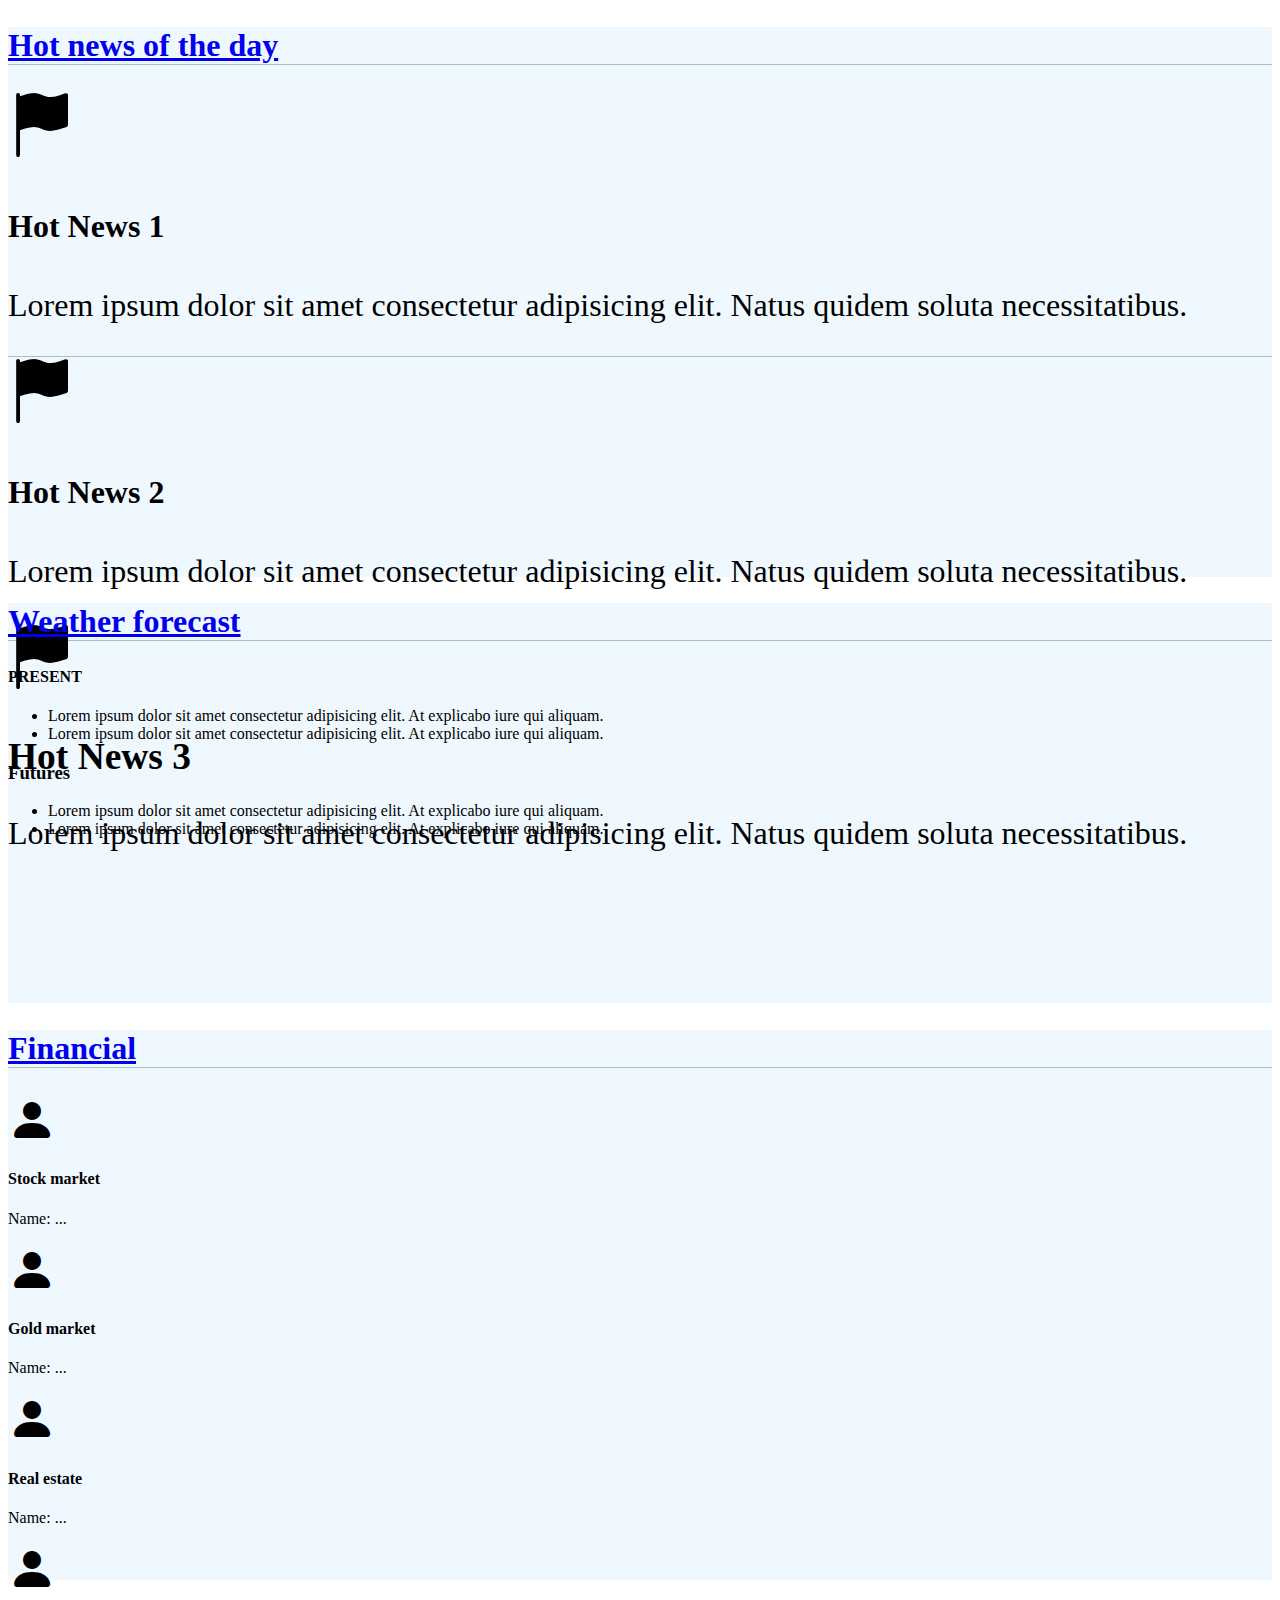
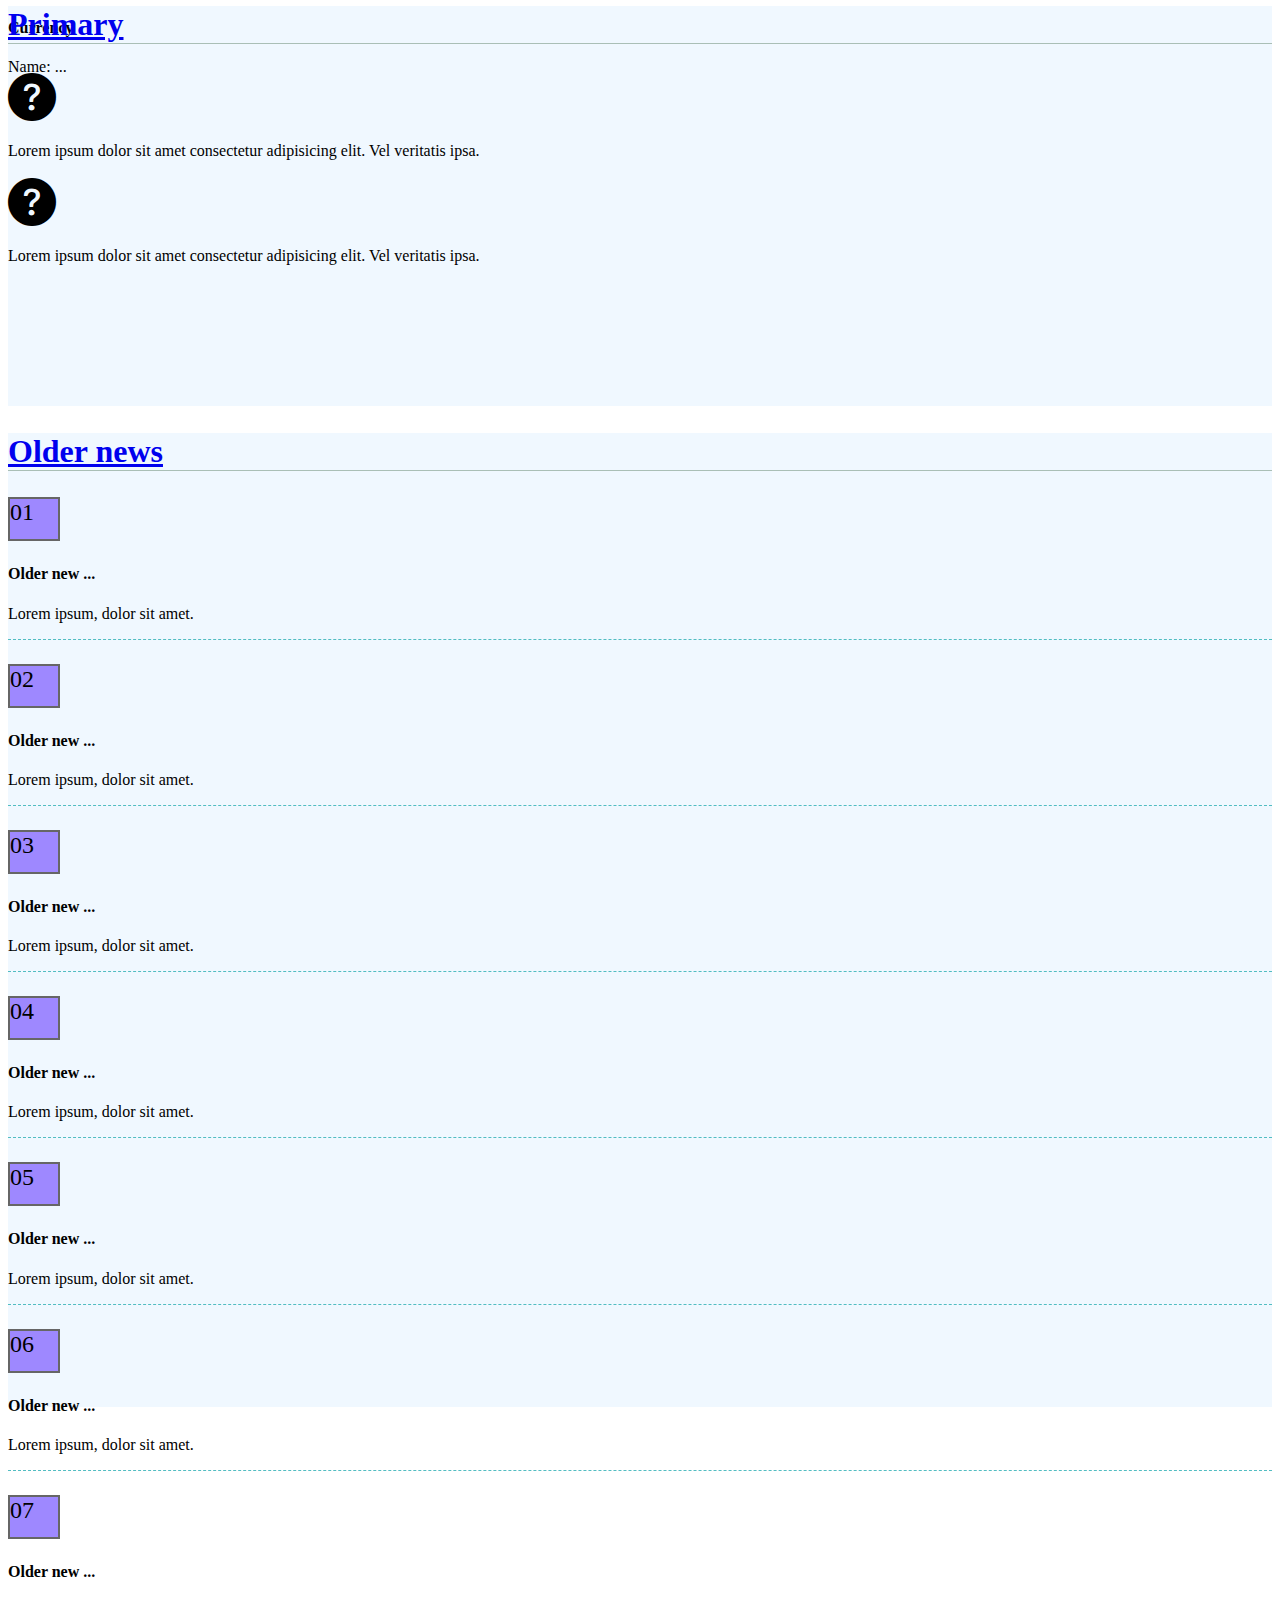
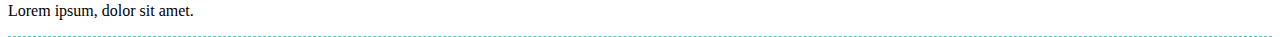
<file: breaks-new.html>
<!DOCTYPE html>
<html lang="en">
  <head>
    <meta charset="UTF-8" />
    <meta http-equiv="X-UA-Compatible" content="IE=edge" />
    <meta name="viewport" content="width=device-width, initial-scale=1.0" />
    <title>Break's New</title>
    <link rel="stylesheet" href="./css/project-charter.css" />
    <link rel="stylesheet" href="./css/font.css" />
    <!--Bootstrap - icons link-->
    <link
      rel="stylesheet"
      href="https://cdn.jsdelivr.net/npm/bootstrap-icons@1.10.3/font/bootstrap-icons.css"
    />
    <link
      href="https://cdn.jsdelivr.net/npm/bootstrap@5.0.2/dist/css/bootstrap.min.css"
      rel="stylesheet"
      integrity="sha384-EVSTQN3/azprG1Anm3QDgpJLIm9Nao0Yz1ztcQTwFspd3yD65VohhpuuCOmLASjC"
      crossorigin="anonymous"
    />
  </head>
  <body>
    <section class="bg-primary px-lg-auto py-lg-0 px-sm-auto py-sm-0">
      <!--To use the grid system in bootstrap 5-->
      <div
        class="container-fluid justify-content-lg-center align-items-lg-start"
      >
        <div class="row px-lg-3 py-lg-4 px-sm-2 py-sm-3 px-md-2 py-md-3">
          <div class="col-lg-6 pb-lg-0 mb-lg-0">
            <div class="order-lg-1 order-sm-1 order-md-1">
              <div
                class="col-goals bg-div px-lg-2 col-sm-12 py-sm-3 py-md-3 px-md-3 px-sm-3 mb-sm-4"
              >
                <!--Tao anchor link with digital-cv.html-->
                <a href="./index.html" class="text-decoration-none">
                  <h2 class="chart-th ps-lg-4 fw-bold text-primary pb-sm-3">
                    Hot news of the day
                  </h2>
                </a>
                <div class="chart-th text-center d-lg-flex">
                  <i
                    class="bi bi-flag-fill goals-flag px-lg-2 py-sm-2 d-sm-block"
                  ></i>
                  <div class="text-start fs-6 px-lg-2 py-sm-2 px-sm-4">
                    <h4 class="pb-sm-2 fw-bold">Hot News 1</h4>
                    <p>
                      Lorem ipsum dolor sit amet consectetur adipisicing elit.
                      Natus quidem soluta necessitatibus.
                    </p>
                  </div>
                </div>
                <div class="chart-th text-center d-lg-flex">
                  <i
                    class="bi bi-flag-fill goals-flag px-lg-2 py-sm-2 d-sm-block"
                  ></i>
                  <div class="text-start fs-6 px-lg-2 py-sm-2 px-sm-4">
                    <h4 class="pb-sm-2 fw-bold">Hot News 2</h4>
                    <p>
                      Lorem ipsum dolor sit amet consectetur adipisicing elit.
                      Natus quidem soluta necessitatibus.
                    </p>
                  </div>
                </div>
                <div class="chart-th text-center d-lg-flex">
                  <i
                    class="bi bi-flag-fill goals-flag px-lg-2 py-sm-2 d-sm-block"
                  ></i>
                  <div class="text-start fs-6 px-lg-2 py-sm-2 px-sm-4">
                    <h3 class="pb-sm-2 fw-bold">Hot News 3</h3>
                    <p>
                      Lorem ipsum dolor sit amet consectetur adipisicing elit.
                      Natus quidem soluta necessitatibus.
                    </p>
                  </div>
                </div>
              </div>
            </div>
            <div class="order-lg-4 order-sm-2 order-md-2">
              <div
                class="col-scopes bg-div px-lg-2 mb-lg-0 col-sm-12 py-sm-3 py-md-3 px-md-3 px-sm-3 mb-sm-4"
              >
                <!--Tao anchor link with digital-cv.html-->
                <a href="./index.html" class="text-decoration-none">
                  <h2 class="chart-th ps-lg-4 fw-bold text-primary pb-sm-3">
                    Weather forecast
                  </h2>
                </a>
                <div class="d-lg-flex gx-lg-0">
                  <div
                    class="text-start flex-fill ps-lg-4 fs-5 py-sm-2 px-sm-4"
                  >
                    <h4 class="pb-sm-2 fw-bold">PRESENT</h4>
                    <ul class="list-unstyled fs-6">
                      <li class="mb-sm-3">
                        Lorem ipsum dolor sit amet consectetur adipisicing elit.
                        At explicabo iure qui aliquam.
                      </li>
                      <li>
                        Lorem ipsum dolor sit amet consectetur adipisicing elit.
                        At explicabo iure qui aliquam.
                      </li>
                    </ul>
                  </div>
                  <div class="text-start flex-fill fs-5 py-sm-2 px-sm-4">
                    <h3 class="pb-sm-2 fw-bold">Futures</h3>
                    <ul class="list-unstyled fs-6">
                      <li class="mb-sm-3">
                        Lorem ipsum dolor sit amet consectetur adipisicing elit.
                        At explicabo iure qui aliquam.
                      </li>
                      <li>
                        Lorem ipsum dolor sit amet consectetur adipisicing elit.
                        At explicabo iure qui aliquam.
                      </li>
                    </ul>
                  </div>
                </div>
              </div>
            </div>
          </div>
          <div class="col-lg-3 pb-lg-0 mb-lg-0">
            <div class="order-lg-1 order-sm-3 order-md-3">
              <div
                class="col-teams bg-div px-lg-2 col-sm-12 py-sm-3 py-md-3 px-md-3 px-sm-3 mb-sm-4"
              >
                <!--Tao anchor link with digital-cv.html-->
                <a href="./index.html" class="text-decoration-none">
                  <h2 class="chart-th ps-lg-3 fw-bold text-primary pb-sm-3">
                    Financial
                  </h2>
                </a>
                <div class="text-center ps-lg-0 d-lg-flex">
                  <i
                    class="bi bi-person-fill team-icon pe-lg-1 py-sm-2 d-sm-block"
                  ></i>
                  <div class="text-start fs-6 px-lg-2 py-sm-2 px-sm-4">
                    <h4>Stock market</h4>
                    <p>Name: ...</p>
                  </div>
                </div>
                <div class="text-center ps-lg-0 d-lg-flex">
                  <i
                    class="bi bi-person-fill team-icon pe-lg-1 py-sm-2 d-sm-block"
                  ></i>
                  <div class="text-start fs-6 px-lg-2 py-sm-2 px-sm-4">
                    <h4>Gold market</h4>
                    <p>Name: ...</p>
                  </div>
                </div>
                <div class="text-center ps-lg-0 d-lg-flex">
                  <i
                    class="bi bi-person-fill team-icon pe-lg-1 py-sm-2 d-sm-block"
                  ></i>
                  <div class="text-start fs-6 px-lg-2 py-sm-2 px-sm-4">
                    <h4>Real estate</h4>
                    <p>Name: ...</p>
                  </div>
                </div>
                <div class="text-center ps-lg-0 d-lg-flex">
                  <i
                    class="bi bi-person-fill team-icon pe-lg-1 py-sm-2 d-sm-block"
                  ></i>
                  <div class="text-start fs-6 px-lg-2 py-sm-2 px-sm-4">
                    <h4>Currency</h4>
                    <p>Name: ...</p>
                  </div>
                </div>
              </div>
            </div>
            <div class="order-lg-5 order-sm-4 order-md-4">
              <div
                class="col-primarys bg-div px-lg-2 mb-lg-0 col-sm-12 py-sm-3 py-md-3 px-md-3 px-sm-3 mb-sm-4"
              >
                <!--Tao anchor link with digital-cv.html-->
                <a href="./index.html" class="text-decoration-none">
                  <h2 class="chart-th fw-bold text-primary ps-lg-3 pb-sm-3">
                    Primary
                  </h2>
                </a>
                <div class="text-center ps-lg-2 d-lg-flex">
                  <i
                    class="bi bi-question-circle-fill team-icon pe-lg-1 py-sm-2 d-sm-block"
                  ></i>
                  <p class="text-start fs-6 px-lg-2 py-sm-2 px-sm-4">
                    Lorem ipsum dolor sit amet consectetur adipisicing elit. Vel
                    veritatis ipsa.
                  </p>
                </div>
                <div class="text-center ps-lg-2 d-lg-flex">
                  <i
                    class="bi bi-question-circle-fill team-icon pe-lg-1 py-sm-2 d-sm-block"
                  ></i>
                  <p class="text-start fs-6 px-lg-2 py-sm-2 px-sm-4">
                    Lorem ipsum dolor sit amet consectetur adipisicing elit. Vel
                    veritatis ipsa.
                  </p>
                </div>
              </div>
            </div>
          </div>
          <div class="col-lg-3 pb-lg-0 mb-lg-0">
            <div class="order-lg-3 order-sm-5 order-md-5">
              <div
                class="col-timeline bg-div px-lg-2 mb-lg-0 col-sm-12 py-sm-3 py-md-3 px-md-3 px-sm-3 mb-sm-2"
              >
                <!--Tao anchor link with digital-cv.html-->
                <a href="./index.html" class="text-decoration-none">
                  <h2 class="chart-th ps-lg-3 fw-bold text-primary pb-sm-3">
                    Older news
                  </h2>
                </a>
                <div
                  class="text-start d-lg-flex align-items-lg-center time-line"
                >
                  <p
                    class="times-icon rounded-circle px-lg-1 mx-lg-1 text-center text-white my-sm-4 mx-sm-4"
                  >
                    01
                  </p>
                  <div class="mx-lg-1 mb-sm-3 mx-sm-4">
                    <h4 class="fw-bold">Older new ...</h4>
                    <p class="fs-6">Lorem ipsum, dolor sit amet.</p>
                  </div>
                </div>
                <div
                  class="text-start d-lg-flex align-items-lg-center time-line"
                >
                  <p
                    class="times-icon rounded-circle px-lg-1 mx-lg-1 text-center text-white my-sm-4 mx-sm-4"
                  >
                    02
                  </p>
                  <div class="mx-lg-1 mb-sm-3 mx-sm-4">
                    <h4 class="fw-bold">Older new ...</h4>
                    <p class="fs-6">Lorem ipsum, dolor sit amet.</p>
                  </div>
                </div>
                <div
                  class="text-start d-lg-flex align-items-lg-center time-line"
                >
                  <p
                    class="times-icon rounded-circle px-lg-1 mx-lg-1 text-center text-white my-sm-4 mx-sm-4"
                  >
                    03
                  </p>
                  <div class="mx-lg-1 mb-sm-3 mx-sm-4">
                    <h4 class="fw-bold">Older new ...</h4>
                    <p class="fs-6">Lorem ipsum, dolor sit amet.</p>
                  </div>
                </div>
                <div
                  class="text-start d-lg-flex align-items-lg-center time-line"
                >
                  <p
                    class="times-icon rounded-circle px-lg-1 mx-lg-1 text-center text-white my-sm-4 mx-sm-4"
                  >
                    04
                  </p>
                  <div class="mx-lg-1 mb-sm-3 mx-sm-4">
                    <h4 class="fw-bold">Older new ...</h4>
                    <p class="fs-6">Lorem ipsum, dolor sit amet.</p>
                  </div>
                </div>
                <div
                  class="text-start d-lg-flex align-items-lg-center time-line"
                >
                  <p
                    class="times-icon rounded-circle px-lg-1 mx-lg-1 text-center text-white my-sm-4 mx-sm-4"
                  >
                    05
                  </p>
                  <div class="mx-lg-1 mb-sm-3 mx-sm-4">
                    <h4 class="fw-bold">Older new ...</h4>
                    <p class="fs-6">Lorem ipsum, dolor sit amet.</p>
                  </div>
                </div>
                <div
                  class="text-start d-lg-flex align-items-lg-center time-line"
                >
                  <p
                    class="times-icon rounded-circle px-lg-1 mx-lg-1 text-center text-white my-sm-4 mx-sm-4"
                  >
                    06
                  </p>
                  <div class="mx-lg-1 mb-sm-3 mx-sm-4">
                    <h4 class="fw-bold">Older new ...</h4>
                    <p class="fs-6">Lorem ipsum, dolor sit amet.</p>
                  </div>
                </div>
                <div
                  class="text-start d-lg-flex my-lg-0 align-items-lg-center time-line mb-sm-4"
                >
                  <p
                    class="times-icon rounded-circle px-lg-1 mx-lg-1 text-center text-white my-sm-4 mx-sm-4"
                  >
                    07
                  </p>
                  <div class="mx-lg-1 mb-sm-3 mx-sm-4">
                    <h4 class="fw-bold">Older new ...</h4>
                    <p class="fs-6">Lorem ipsum, dolor sit amet.</p>
                  </div>
                </div>
              </div>
            </div>
          </div>
        </div>
      </div>
    </section>
  </body>
</html>
</file>
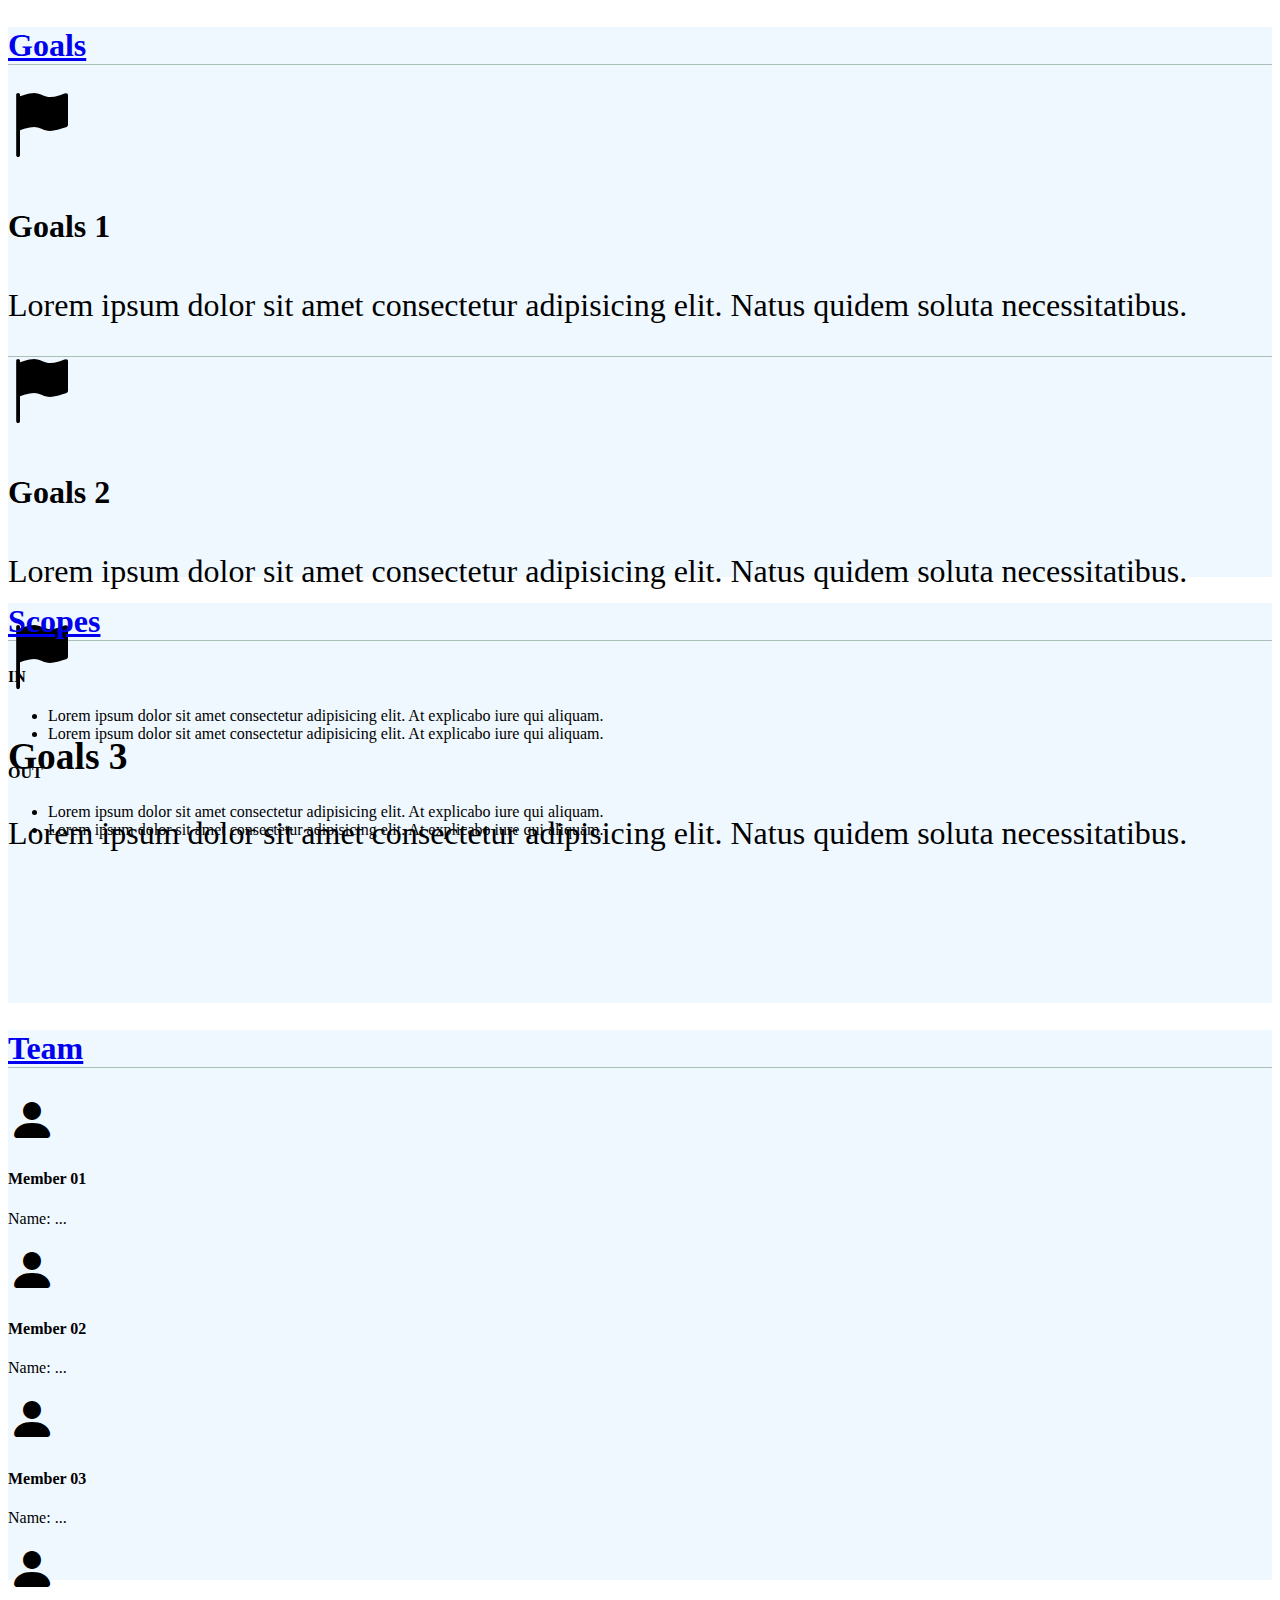
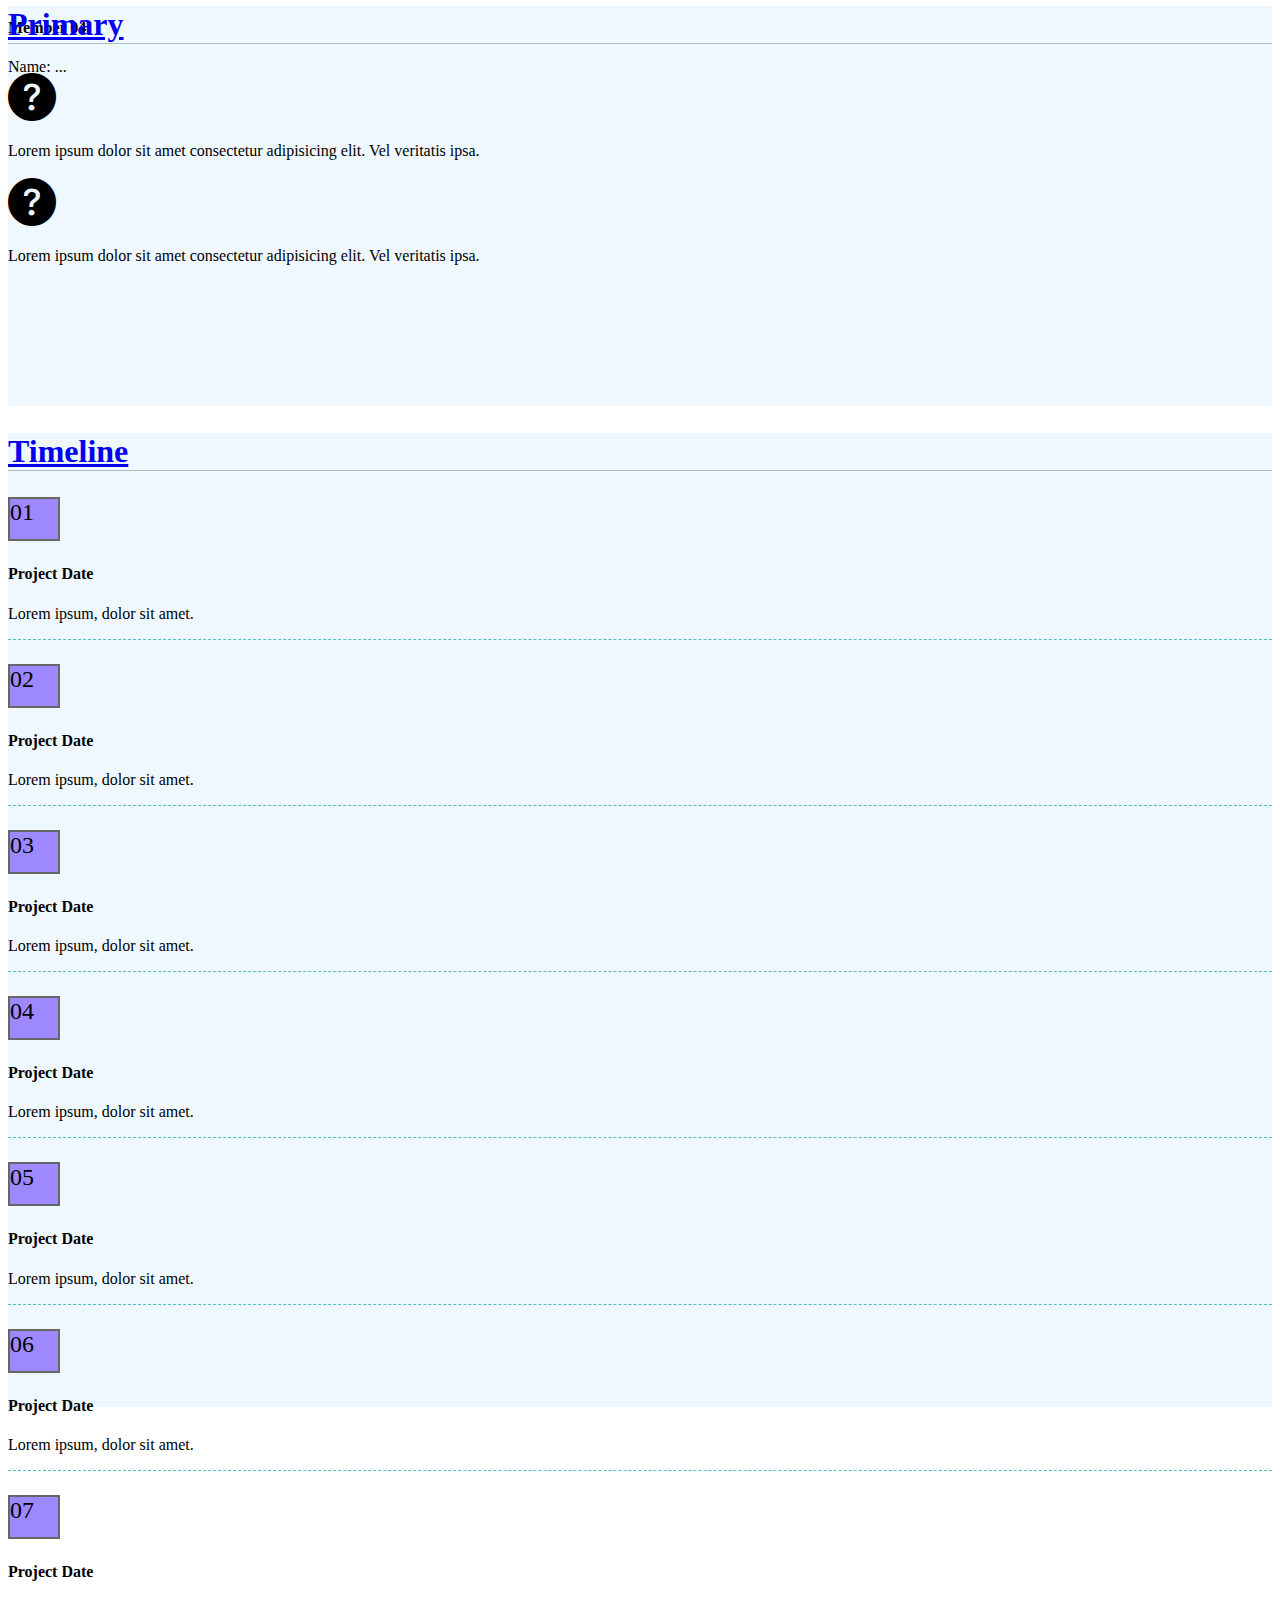
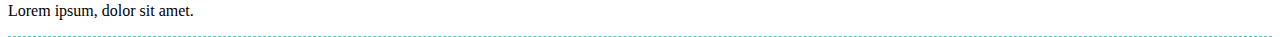
<file: digital-cv.html>
<!DOCTYPE html>
<html lang="en">
  <head>
    <meta charset="UTF-8" />
    <meta http-equiv="X-UA-Compatible" content="IE=edge" />
    <meta name="viewport" content="width=device-width, initial-scale=1.0" />
    <title>Digital - CV</title>
    <link rel="stylesheet" href="./css/project-charter.css" />
    <link rel="stylesheet" href="./css/font.css" />
    <!--Bootstrap - icons link-->
    <link
      rel="stylesheet"
      href="https://cdn.jsdelivr.net/npm/bootstrap-icons@1.10.3/font/bootstrap-icons.css"
    />
    <link
      href="https://cdn.jsdelivr.net/npm/bootstrap@5.0.2/dist/css/bootstrap.min.css"
      rel="stylesheet"
      integrity="sha384-EVSTQN3/azprG1Anm3QDgpJLIm9Nao0Yz1ztcQTwFspd3yD65VohhpuuCOmLASjC"
      crossorigin="anonymous"
    />
  </head>
  <body>
    <section class="bg-primary px-lg-auto py-lg-0 px-sm-auto py-sm-0">
      <!--To use the grid system in bootstrap 5-->
      <div
        class="container-fluid justify-content-lg-center align-items-lg-start"
      >
        <div class="row px-lg-3 py-lg-4 px-sm-2 py-sm-3 px-md-2 py-md-3">
          <div class="col-lg-6 pb-lg-0 mb-lg-0">
            <div class="order-lg-1 order-sm-1 order-md-1">
              <div
                class="col-goals bg-div px-lg-2 col-sm-12 py-sm-3 py-md-3 px-md-3 px-sm-3 mb-sm-4"
              >
                <!--Tao anchor link with digital-cv.html-->
                <a href="./index.html" class="text-decoration-none">
                  <h2 class="chart-th ps-lg-4 fw-bold text-primary pb-sm-3">
                    Goals
                  </h2>
                </a>
                <div class="chart-th text-center d-lg-flex">
                  <i
                    class="bi bi-flag-fill goals-flag px-lg-2 py-sm-2 d-sm-block"
                  ></i>
                  <div class="text-start fs-6 px-lg-2 py-sm-2 px-sm-4">
                    <h4 class="pb-sm-2 fw-bold">Goals 1</h4>
                    <p>
                      Lorem ipsum dolor sit amet consectetur adipisicing elit.
                      Natus quidem soluta necessitatibus.
                    </p>
                  </div>
                </div>
                <div class="chart-th text-center d-lg-flex">
                  <i
                    class="bi bi-flag-fill goals-flag px-lg-2 py-sm-2 d-sm-block"
                  ></i>
                  <div class="text-start fs-6 px-lg-2 py-sm-2 px-sm-4">
                    <h4 class="pb-sm-2 fw-bold">Goals 2</h4>
                    <p>
                      Lorem ipsum dolor sit amet consectetur adipisicing elit.
                      Natus quidem soluta necessitatibus.
                    </p>
                  </div>
                </div>
                <div class="chart-th text-center d-lg-flex">
                  <i
                    class="bi bi-flag-fill goals-flag px-lg-2 py-sm-2 d-sm-block"
                  ></i>
                  <div class="text-start fs-6 px-lg-2 py-sm-2 px-sm-4">
                    <h3 class="pb-sm-2 fw-bold">Goals 3</h3>
                    <p>
                      Lorem ipsum dolor sit amet consectetur adipisicing elit.
                      Natus quidem soluta necessitatibus.
                    </p>
                  </div>
                </div>
              </div>
            </div>
            <div class="order-lg-4 order-sm-2 order-md-2">
              <div
                class="col-scopes bg-div px-lg-2 mb-lg-0 col-sm-12 py-sm-3 py-md-3 px-md-3 px-sm-3 mb-sm-4"
              >
                <!--Tao anchor link with digital-cv.html-->
                <a href="./index.html" class="text-decoration-none">
                  <h2 class="chart-th ps-lg-4 fw-bold text-primary pb-sm-3">
                    Scopes
                  </h2>
                </a>
                <div class="d-lg-flex gx-lg-0">
                  <div
                    class="text-start flex-fill ps-lg-4 fs-5 py-sm-2 px-sm-4"
                  >
                    <h4 class="pb-sm-2 fw-bold">IN</h4>
                    <ul class="list-unstyled fs-6">
                      <li class="mb-sm-3">
                        Lorem ipsum dolor sit amet consectetur adipisicing elit.
                        At explicabo iure qui aliquam.
                      </li>
                      <li>
                        Lorem ipsum dolor sit amet consectetur adipisicing elit.
                        At explicabo iure qui aliquam.
                      </li>
                    </ul>
                  </div>
                  <div class="text-start flex-fill fs-5 py-sm-2 px-sm-4">
                    <h4 class="pb-sm-2 fw-bold">OUT</h4>
                    <ul class="list-unstyled fs-6">
                      <li class="mb-sm-3">
                        Lorem ipsum dolor sit amet consectetur adipisicing elit.
                        At explicabo iure qui aliquam.
                      </li>
                      <li>
                        Lorem ipsum dolor sit amet consectetur adipisicing elit.
                        At explicabo iure qui aliquam.
                      </li>
                    </ul>
                  </div>
                </div>
              </div>
            </div>
          </div>
          <div class="col-lg-3 pb-lg-0 mb-lg-0">
            <div class="order-lg-1 order-sm-3 order-md-3">
              <div
                class="col-teams bg-div px-lg-2 col-sm-12 py-sm-3 py-md-3 px-md-3 px-sm-3 mb-sm-4"
              >
                <!--Tao anchor link with digital-cv.html-->
                <a href="./index.html" class="text-decoration-none">
                  <h2 class="chart-th ps-lg-3 fw-bold text-primary pb-sm-3">
                    Team
                  </h2>
                </a>
                <div class="text-center ps-lg-0 d-lg-flex">
                  <i
                    class="bi bi-person-fill team-icon pe-lg-1 py-sm-2 d-sm-block"
                  ></i>
                  <div class="text-start fs-6 px-lg-2 py-sm-2 px-sm-4">
                    <h4>Member 01</h4>
                    <p>Name: ...</p>
                  </div>
                </div>
                <div class="text-center ps-lg-0 d-lg-flex">
                  <i
                    class="bi bi-person-fill team-icon pe-lg-1 py-sm-2 d-sm-block"
                  ></i>
                  <div class="text-start fs-6 px-lg-2 py-sm-2 px-sm-4">
                    <h4>Member 02</h4>
                    <p>Name: ...</p>
                  </div>
                </div>
                <div class="text-center ps-lg-0 d-lg-flex">
                  <i
                    class="bi bi-person-fill team-icon pe-lg-1 py-sm-2 d-sm-block"
                  ></i>
                  <div class="text-start fs-6 px-lg-2 py-sm-2 px-sm-4">
                    <h4>Member 03</h4>
                    <p>Name: ...</p>
                  </div>
                </div>
                <div class="text-center ps-lg-0 d-lg-flex">
                  <i
                    class="bi bi-person-fill team-icon pe-lg-1 py-sm-2 d-sm-block"
                  ></i>
                  <div class="text-start fs-6 px-lg-2 py-sm-2 px-sm-4">
                    <h4>Member 04</h4>
                    <p>Name: ...</p>
                  </div>
                </div>
              </div>
            </div>
            <div class="order-lg-5 order-sm-4 order-md-4">
              <div
                class="col-primarys bg-div px-lg-2 mb-lg-0 col-sm-12 py-sm-3 py-md-3 px-md-3 px-sm-3 mb-sm-4"
              >
                <!--Tao anchor link with digital-cv.html-->
                <a href="./index.html" class="text-decoration-none">
                  <h2 class="chart-th fw-bold text-primary ps-lg-3 pb-sm-3">
                    Primary
                  </h2>
                </a>
                <div class="text-center ps-lg-2 d-lg-flex">
                  <i
                    class="bi bi-question-circle-fill team-icon pe-lg-1 py-sm-2 d-sm-block"
                  ></i>
                  <p class="text-start fs-6 px-lg-2 py-sm-2 px-sm-4">
                    Lorem ipsum dolor sit amet consectetur adipisicing elit. Vel
                    veritatis ipsa.
                  </p>
                </div>
                <div class="text-center ps-lg-2 d-lg-flex">
                  <i
                    class="bi bi-question-circle-fill team-icon pe-lg-1 py-sm-2 d-sm-block"
                  ></i>
                  <p class="text-start fs-6 px-lg-2 py-sm-2 px-sm-4">
                    Lorem ipsum dolor sit amet consectetur adipisicing elit. Vel
                    veritatis ipsa.
                  </p>
                </div>
              </div>
            </div>
          </div>
          <div class="col-lg-3 pb-lg-0 mb-lg-0">
            <div class="order-lg-3 order-sm-5 order-md-5">
              <div
                class="col-timeline bg-div px-lg-2 mb-lg-0 col-sm-12 py-sm-3 py-md-3 px-md-3 px-sm-3 mb-sm-2"
              >
                <!--Tao anchor link with digital-cv.html-->
                <a href="./index.html" class="text-decoration-none">
                  <h2 class="chart-th ps-lg-3 fw-bold text-primary pb-sm-3">
                    Timeline
                  </h2>
                </a>
                <div
                  class="text-start d-lg-flex align-items-lg-center time-line"
                >
                  <p
                    class="times-icon rounded-circle px-lg-1 mx-lg-1 text-center text-white my-sm-4 mx-sm-4"
                  >
                    01
                  </p>
                  <div class="mx-lg-1 mb-sm-3 mx-sm-4">
                    <h4 class="fw-bold">Project Date</h4>
                    <p class="fs-6">Lorem ipsum, dolor sit amet.</p>
                  </div>
                </div>
                <div
                  class="text-start d-lg-flex align-items-lg-center time-line"
                >
                  <p
                    class="times-icon rounded-circle px-lg-1 mx-lg-1 text-center text-white my-sm-4 mx-sm-4"
                  >
                    02
                  </p>
                  <div class="mx-lg-1 mb-sm-3 mx-sm-4">
                    <h4 class="fw-bold">Project Date</h4>
                    <p class="fs-6">Lorem ipsum, dolor sit amet.</p>
                  </div>
                </div>
                <div
                  class="text-start d-lg-flex align-items-lg-center time-line"
                >
                  <p
                    class="times-icon rounded-circle px-lg-1 mx-lg-1 text-center text-white my-sm-4 mx-sm-4"
                  >
                    03
                  </p>
                  <div class="mx-lg-1 mb-sm-3 mx-sm-4">
                    <h4 class="fw-bold">Project Date</h4>
                    <p class="fs-6">Lorem ipsum, dolor sit amet.</p>
                  </div>
                </div>
                <div
                  class="text-start d-lg-flex align-items-lg-center time-line"
                >
                  <p
                    class="times-icon rounded-circle px-lg-1 mx-lg-1 text-center text-white my-sm-4 mx-sm-4"
                  >
                    04
                  </p>
                  <div class="mx-lg-1 mb-sm-3 mx-sm-4">
                    <h4 class="fw-bold">Project Date</h4>
                    <p class="fs-6">Lorem ipsum, dolor sit amet.</p>
                  </div>
                </div>
                <div
                  class="text-start d-lg-flex align-items-lg-center time-line"
                >
                  <p
                    class="times-icon rounded-circle px-lg-1 mx-lg-1 text-center text-white my-sm-4 mx-sm-4"
                  >
                    05
                  </p>
                  <div class="mx-lg-1 mb-sm-3 mx-sm-4">
                    <h4 class="fw-bold">Project Date</h4>
                    <p class="fs-6">Lorem ipsum, dolor sit amet.</p>
                  </div>
                </div>
                <div
                  class="text-start d-lg-flex align-items-lg-center time-line"
                >
                  <p
                    class="times-icon rounded-circle px-lg-1 mx-lg-1 text-center text-white my-sm-4 mx-sm-4"
                  >
                    06
                  </p>
                  <div class="mx-lg-1 mb-sm-3 mx-sm-4">
                    <h4 class="fw-bold">Project Date</h4>
                    <p class="fs-6">Lorem ipsum, dolor sit amet.</p>
                  </div>
                </div>
                <div
                  class="text-start d-lg-flex my-lg-0 align-items-lg-center time-line mb-sm-4"
                >
                  <p
                    class="times-icon rounded-circle px-lg-1 mx-lg-1 text-center text-white my-sm-4 mx-sm-4"
                  >
                    07
                  </p>
                  <div class="mx-lg-1 mb-sm-3 mx-sm-4">
                    <h4 class="fw-bold">Project Date</h4>
                    <p class="fs-6">Lorem ipsum, dolor sit amet.</p>
                  </div>
                </div>
              </div>
            </div>
          </div>
        </div>
      </div>
    </section>
  </body>
</html>
</file>
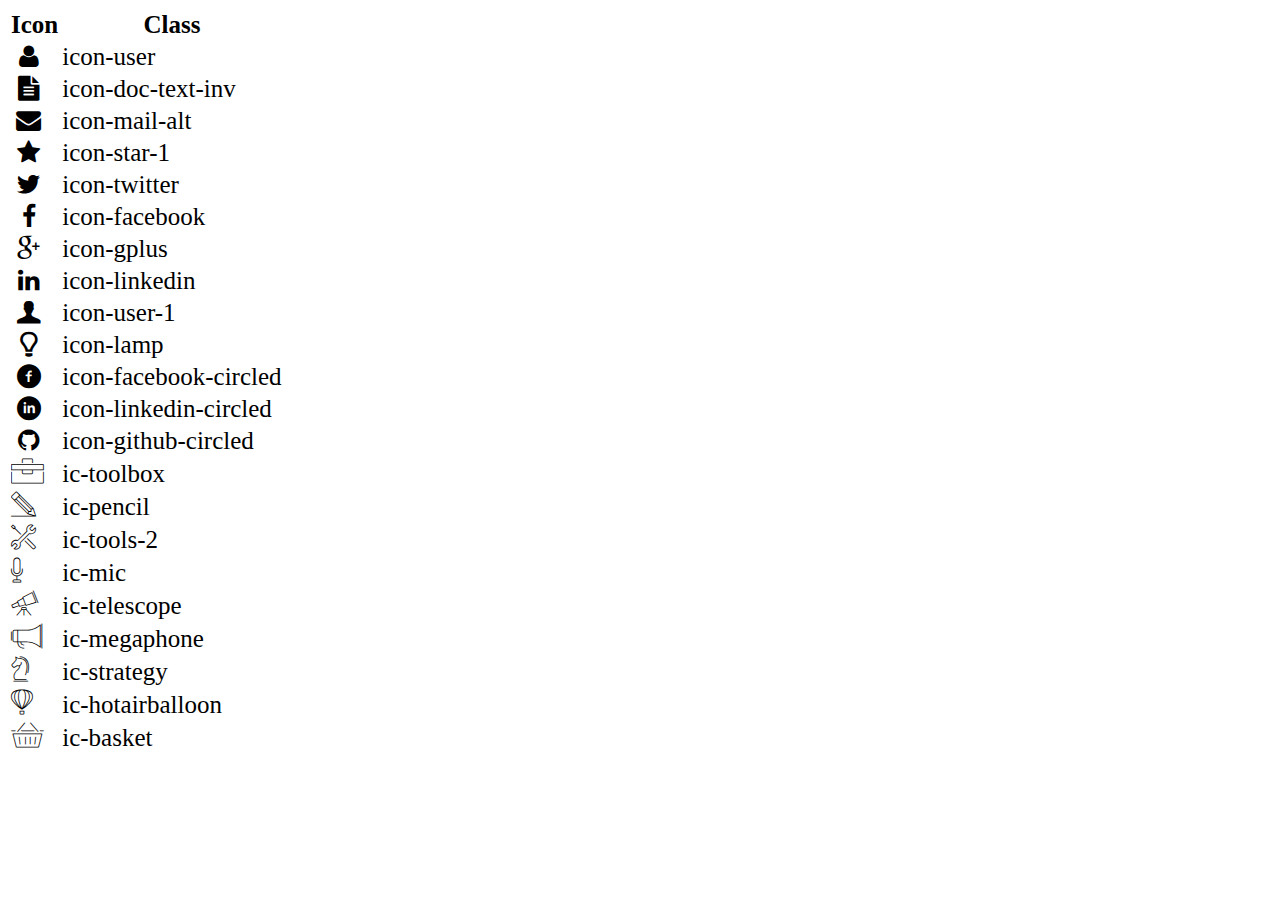
<file: icon-list.html>
<!DOCTYPE html>
<html lang="en">

<head>
    <meta charset="UTF-8">
    <meta http-equiv="X-UA-Compatible" content="IE=edge">
    <meta name="viewport" content="width=device-width, initial-scale=1.0">
    <link rel="stylesheet" href="css/font.css">
    <title>Icon List</title>
</head>

<body>
    <table style="font-size: 25px;">
        <thead>
            <tr>
                <th>Icon</th>
                <th>Class</th>
            </tr>
        </thead>
        <tbody>
            <tr>
                <td><i class="icon-user"></i></td>
                <td>icon-user</td>
            </tr>
            <tr>
                <td><i class="icon-doc-text-inv"></i></td>
                <td>icon-doc-text-inv</td>
            </tr>
            <tr>
                <td><i class="icon-mail-alt"></i></td>
                <td>icon-mail-alt</td>
            </tr>
            <tr>
                <td><i class="icon-star-1"></i></td>
                <td>icon-star-1</td>
            </tr>
            <tr>
                <td><i class="icon-twitter"></i></td>
                <td>icon-twitter</td>
            </tr>
            <tr>
                <td><i class="icon-facebook"></i></td>
                <td>icon-facebook</td>
            </tr>
            <tr>
                <td><i class="icon-gplus"></i></td>
                <td>icon-gplus</td>
            </tr>
            <tr>
                <td><i class="icon-linkedin"></i></td>
                <td>icon-linkedin</td>
            </tr>
            <tr>
                <td><i class="icon-user-1"></i></td>
                <td>icon-user-1</td>
            </tr>
            <tr>
                <td><i class="icon-lamp"></i></td>
                <td>icon-lamp</td>
            </tr>
            <tr>
                <td><i class="icon-facebook-circled"></i></td>
                <td>icon-facebook-circled</td>
            </tr>
            <tr>
                <td><i class="icon-linkedin-circled"></i></td>
                <td>icon-linkedin-circled</td>
            </tr>
            <tr>
                <td><i class="icon-github-circled"></i></td>
                <td>icon-github-circled</td>
            </tr>
            <tr>
                <td><i class="ic-toolbox"></i></td>
                <td>ic-toolbox</td>
            </tr>
            <tr>
                <td><i class="ic-pencil"></i></td>
                <td>ic-pencil</td>
            </tr>
            <tr>
                <td><i class="ic-tools-2"></i></td>
                <td>ic-tools-2</td>
            </tr>

            <tr>
                <td><i class="ic-mic"></i></td>
                <td>ic-mic</td>
            </tr>
            <tr>
                <td><i class="ic-telescope"></i></td>
                <td>ic-telescope</td>
            </tr>
            <tr>
                <td><i class="ic-megaphone"></i></td>
                <td>ic-megaphone</td>
            </tr>
            <tr>
                <td><i class="ic-strategy"></i></td>
                <td>ic-strategy</td>
            </tr>
            <tr>
                <td><i class="ic-hotairballoon"></i></td>
                <td>ic-hotairballoon</td>
            </tr>
            <tr>
                <td><i class="ic-basket"></i></td>
                <td>ic-basket</td>
            </tr>
        </tbody>
    </table>
</body>

</html>
</file>
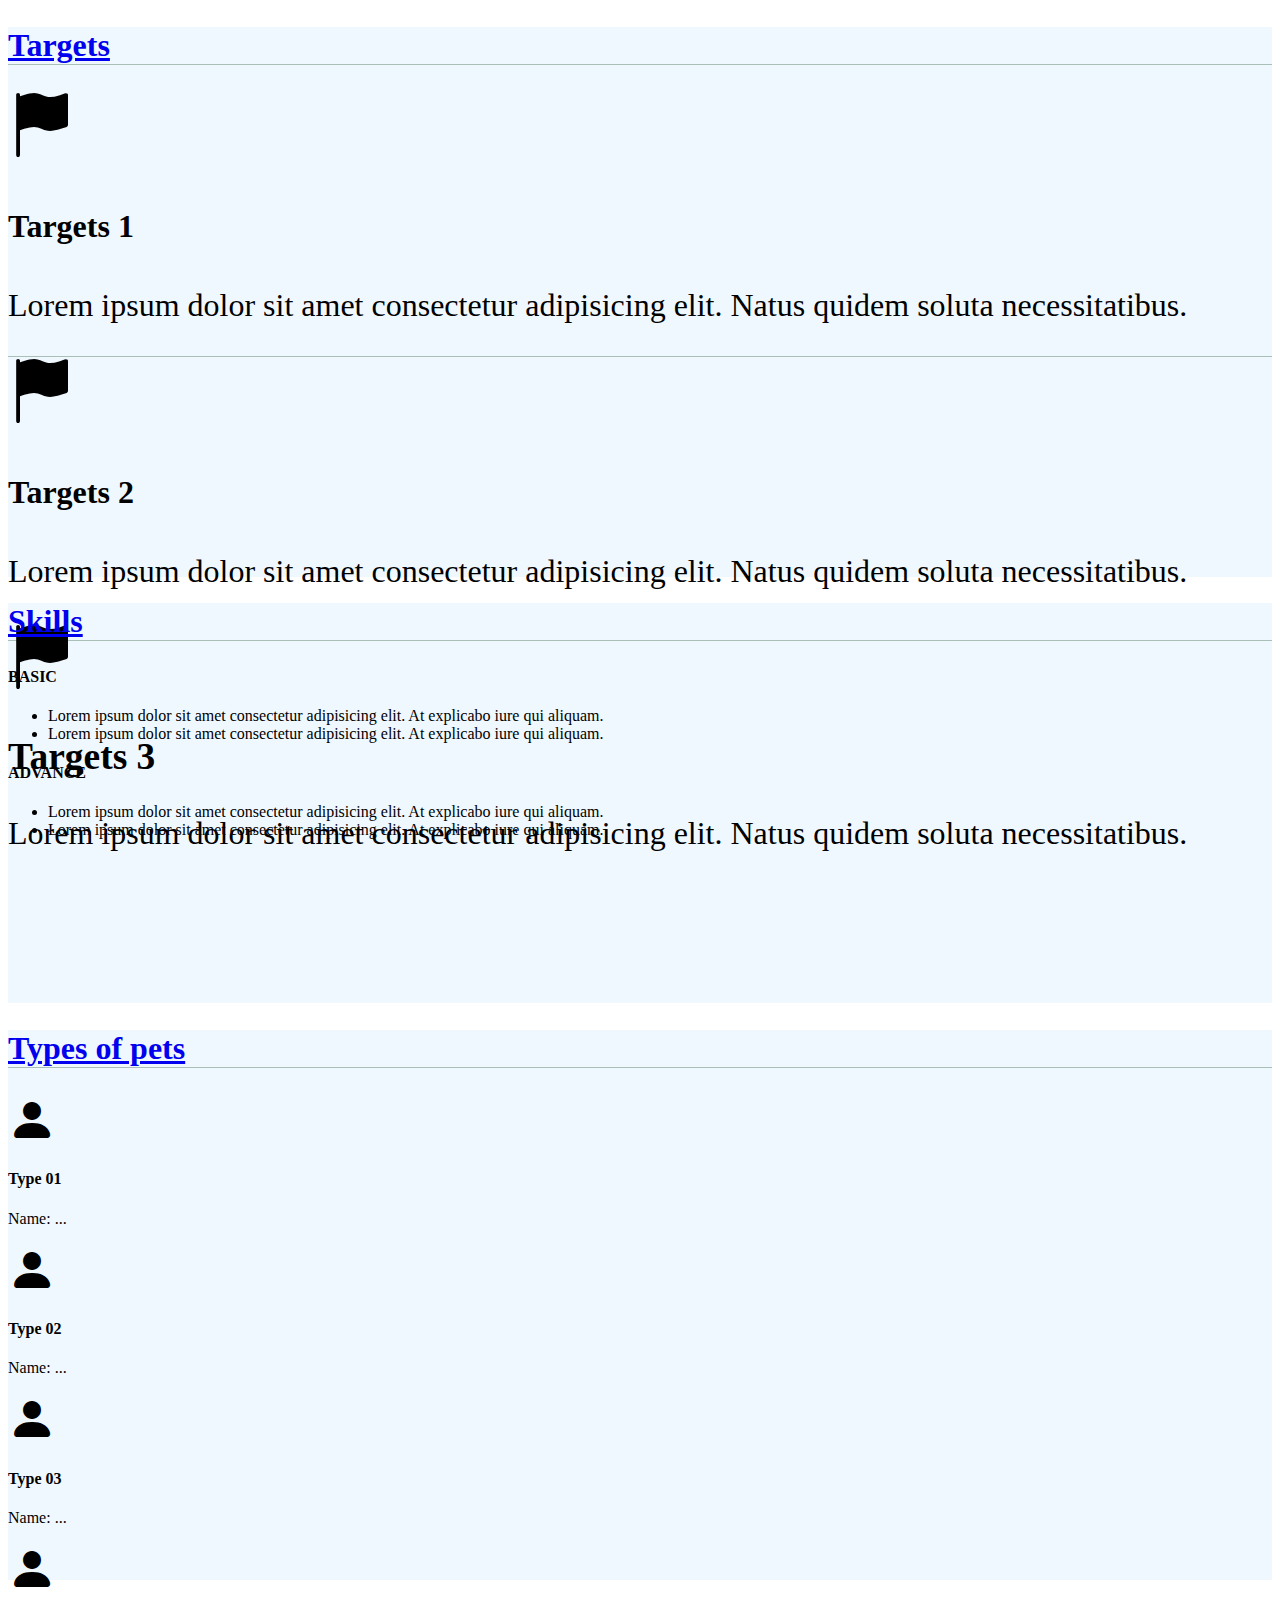
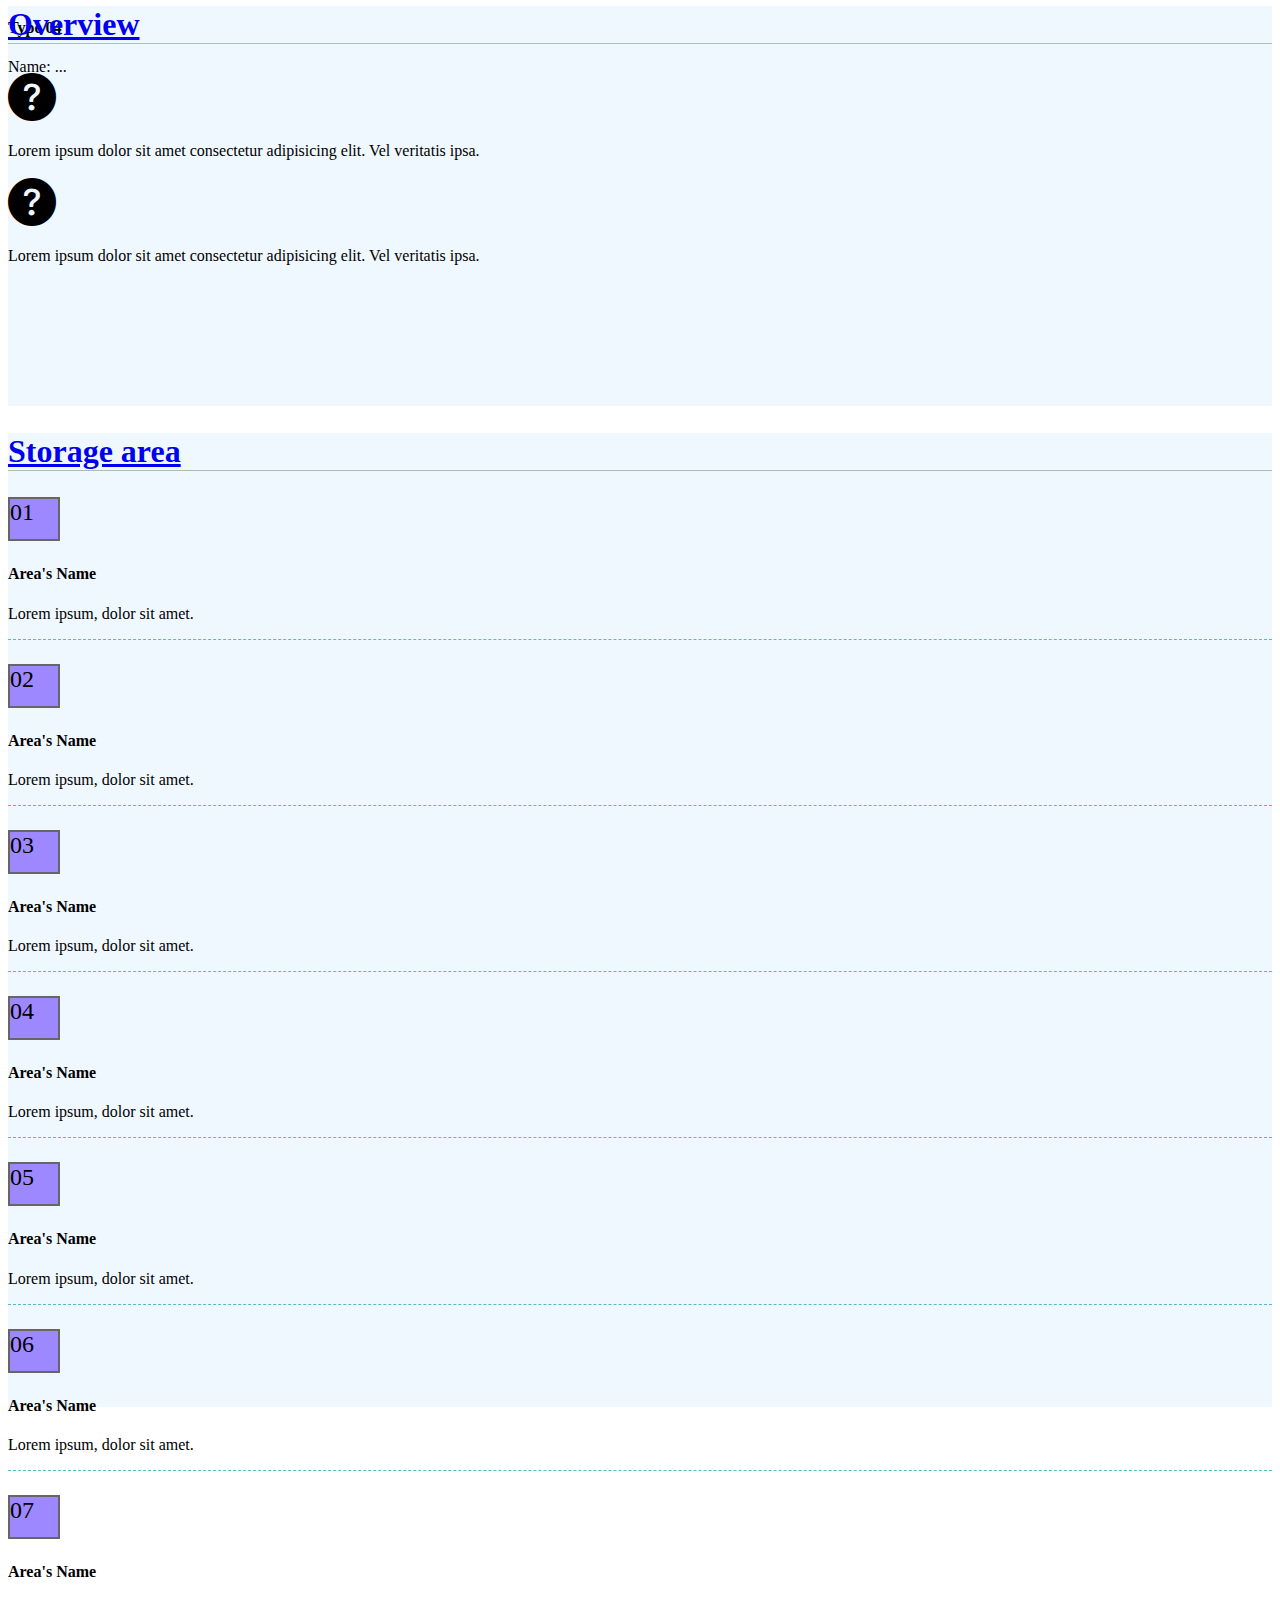
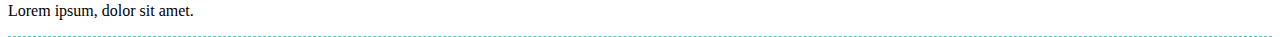
<file: pet-management.html>
<!DOCTYPE html>
<html lang="en">
  <head>
    <meta charset="UTF-8" />
    <meta http-equiv="X-UA-Compatible" content="IE=edge" />
    <meta name="viewport" content="width=device-width, initial-scale=1.0" />
    <title>Pet's Management</title>
    <link rel="stylesheet" href="./css/project-charter.css" />
    <link rel="stylesheet" href="./css/font.css" />
    <!--Bootstrap - icons link-->
    <link
      rel="stylesheet"
      href="https://cdn.jsdelivr.net/npm/bootstrap-icons@1.10.3/font/bootstrap-icons.css"
    />
    <link
      href="https://cdn.jsdelivr.net/npm/bootstrap@5.0.2/dist/css/bootstrap.min.css"
      rel="stylesheet"
      integrity="sha384-EVSTQN3/azprG1Anm3QDgpJLIm9Nao0Yz1ztcQTwFspd3yD65VohhpuuCOmLASjC"
      crossorigin="anonymous"
    />
  </head>
  <body>
    <section class="bg-primary px-lg-auto py-lg-0 px-sm-auto py-sm-0">
      <!--To use the grid system in bootstrap 5-->
      <div
        class="container-fluid justify-content-lg-center align-items-lg-start"
      >
        <div class="row px-lg-3 py-lg-4 px-sm-2 py-sm-3 px-md-2 py-md-3">
          <div class="col-lg-6 pb-lg-0 mb-lg-0">
            <div class="order-lg-1 order-sm-1 order-md-1">
              <div
                class="col-goals bg-div px-lg-2 col-sm-12 py-sm-3 py-md-3 px-md-3 px-sm-3 mb-sm-4"
              >
                <!--Tao anchor link with digital-cv.html-->
                <a href="./index.html" class="text-decoration-none">
                  <h2 class="chart-th ps-lg-4 fw-bold text-primary pb-sm-3">
                    Targets
                  </h2>
                </a>
                <div class="chart-th text-center d-lg-flex">
                  <i
                    class="bi bi-flag-fill goals-flag px-lg-2 py-sm-2 d-sm-block"
                  ></i>
                  <div class="text-start fs-6 px-lg-2 py-sm-2 px-sm-4">
                    <h4 class="pb-sm-2 fw-bold">Targets 1</h4>
                    <p>
                      Lorem ipsum dolor sit amet consectetur adipisicing elit.
                      Natus quidem soluta necessitatibus.
                    </p>
                  </div>
                </div>
                <div class="chart-th text-center d-lg-flex">
                  <i
                    class="bi bi-flag-fill goals-flag px-lg-2 py-sm-2 d-sm-block"
                  ></i>
                  <div class="text-start fs-6 px-lg-2 py-sm-2 px-sm-4">
                    <h4 class="pb-sm-2 fw-bold">Targets 2</h4>
                    <p>
                      Lorem ipsum dolor sit amet consectetur adipisicing elit.
                      Natus quidem soluta necessitatibus.
                    </p>
                  </div>
                </div>
                <div class="chart-th text-center d-lg-flex">
                  <i
                    class="bi bi-flag-fill goals-flag px-lg-2 py-sm-2 d-sm-block"
                  ></i>
                  <div class="text-start fs-6 px-lg-2 py-sm-2 px-sm-4">
                    <h3 class="pb-sm-2 fw-bold">Targets 3</h3>
                    <p>
                      Lorem ipsum dolor sit amet consectetur adipisicing elit.
                      Natus quidem soluta necessitatibus.
                    </p>
                  </div>
                </div>
              </div>
            </div>
            <div class="order-lg-4 order-sm-2 order-md-2">
              <div
                class="col-scopes bg-div px-lg-2 mb-lg-0 col-sm-12 py-sm-3 py-md-3 px-md-3 px-sm-3 mb-sm-4"
              >
                <!--Tao anchor link with digital-cv.html-->
                <a href="./index.html" class="text-decoration-none">
                  <h2 class="chart-th ps-lg-4 fw-bold text-primary pb-sm-3">
                    Skills
                  </h2>
                </a>
                <div class="d-lg-flex gx-lg-0">
                  <div
                    class="text-start flex-fill ps-lg-4 fs-5 py-sm-2 px-sm-4"
                  >
                    <h4 class="pb-sm-2 fw-bold">BASIC</h4>
                    <ul class="list-unstyled fs-6">
                      <li class="mb-sm-3">
                        Lorem ipsum dolor sit amet consectetur adipisicing elit.
                        At explicabo iure qui aliquam.
                      </li>
                      <li>
                        Lorem ipsum dolor sit amet consectetur adipisicing elit.
                        At explicabo iure qui aliquam.
                      </li>
                    </ul>
                  </div>
                  <div class="text-start flex-fill fs-5 py-sm-2 px-sm-4">
                    <h4 class="pb-sm-2 fw-bold">ADVANCE</h4>
                    <ul class="list-unstyled fs-6">
                      <li class="mb-sm-3">
                        Lorem ipsum dolor sit amet consectetur adipisicing elit.
                        At explicabo iure qui aliquam.
                      </li>
                      <li>
                        Lorem ipsum dolor sit amet consectetur adipisicing elit.
                        At explicabo iure qui aliquam.
                      </li>
                    </ul>
                  </div>
                </div>
              </div>
            </div>
          </div>
          <div class="col-lg-3 pb-lg-0 mb-lg-0">
            <div class="order-lg-1 order-sm-3 order-md-3">
              <div
                class="col-teams bg-div px-lg-2 col-sm-12 py-sm-3 py-md-3 px-md-3 px-sm-3 mb-sm-4"
              >
                <!--Tao anchor link with digital-cv.html-->
                <a href="./index.html" class="text-decoration-none">
                  <h2 class="chart-th ps-lg-3 fw-bold text-primary pb-sm-3">
                    Types of pets
                  </h2>
                </a>
                <div class="text-center ps-lg-0 d-lg-flex">
                  <i
                    class="bi bi-person-fill team-icon pe-lg-1 py-sm-2 d-sm-block"
                  ></i>
                  <div class="text-start fs-6 px-lg-2 py-sm-2 px-sm-4">
                    <h4>Type 01</h4>
                    <p>Name: ...</p>
                  </div>
                </div>
                <div class="text-center ps-lg-0 d-lg-flex">
                  <i
                    class="bi bi-person-fill team-icon pe-lg-1 py-sm-2 d-sm-block"
                  ></i>
                  <div class="text-start fs-6 px-lg-2 py-sm-2 px-sm-4">
                    <h4>Type 02</h4>
                    <p>Name: ...</p>
                  </div>
                </div>
                <div class="text-center ps-lg-0 d-lg-flex">
                  <i
                    class="bi bi-person-fill team-icon pe-lg-1 py-sm-2 d-sm-block"
                  ></i>
                  <div class="text-start fs-6 px-lg-2 py-sm-2 px-sm-4">
                    <h4>Type 03</h4>
                    <p>Name: ...</p>
                  </div>
                </div>
                <div class="text-center ps-lg-0 d-lg-flex">
                  <i
                    class="bi bi-person-fill team-icon pe-lg-1 py-sm-2 d-sm-block"
                  ></i>
                  <div class="text-start fs-6 px-lg-2 py-sm-2 px-sm-4">
                    <h4>Type 04</h4>
                    <p>Name: ...</p>
                  </div>
                </div>
              </div>
            </div>
            <div class="order-lg-5 order-sm-4 order-md-4">
              <div
                class="col-primarys bg-div px-lg-2 mb-lg-0 col-sm-12 py-sm-3 py-md-3 px-md-3 px-sm-3 mb-sm-4"
              >
                <!--Tao anchor link with digital-cv.html-->
                <a href="./index.html" class="text-decoration-none">
                  <h2 class="chart-th fw-bold text-primary ps-lg-3 pb-sm-3">
                    Overview
                  </h2>
                </a>
                <div class="text-center ps-lg-2 d-lg-flex">
                  <i
                    class="bi bi-question-circle-fill team-icon pe-lg-1 py-sm-2 d-sm-block"
                  ></i>
                  <p class="text-start fs-6 px-lg-2 py-sm-2 px-sm-4">
                    Lorem ipsum dolor sit amet consectetur adipisicing elit. Vel
                    veritatis ipsa.
                  </p>
                </div>
                <div class="text-center ps-lg-2 d-lg-flex">
                  <i
                    class="bi bi-question-circle-fill team-icon pe-lg-1 py-sm-2 d-sm-block"
                  ></i>
                  <p class="text-start fs-6 px-lg-2 py-sm-2 px-sm-4">
                    Lorem ipsum dolor sit amet consectetur adipisicing elit. Vel
                    veritatis ipsa.
                  </p>
                </div>
              </div>
            </div>
          </div>
          <div class="col-lg-3 pb-lg-0 mb-lg-0">
            <div class="order-lg-3 order-sm-5 order-md-5">
              <div
                class="col-timeline bg-div px-lg-2 mb-lg-0 col-sm-12 py-sm-3 py-md-3 px-md-3 px-sm-3 mb-sm-2"
              >
                <!--Tao anchor link with digital-cv.html-->
                <a href="./index.html" class="text-decoration-none">
                  <h2 class="chart-th ps-lg-3 fw-bold text-primary pb-sm-3">
                    Storage area
                  </h2>
                </a>
                <div
                  class="text-start d-lg-flex align-items-lg-center time-line"
                >
                  <p
                    class="times-icon rounded-circle px-lg-1 mx-lg-1 text-center text-white my-sm-4 mx-sm-4"
                  >
                    01
                  </p>
                  <div class="mx-lg-1 mb-sm-3 mx-sm-4">
                    <h4 class="fw-bold">Area's Name</h4>
                    <p class="fs-6">Lorem ipsum, dolor sit amet.</p>
                  </div>
                </div>
                <div
                  class="text-start d-lg-flex align-items-lg-center time-line"
                >
                  <p
                    class="times-icon rounded-circle px-lg-1 mx-lg-1 text-center text-white my-sm-4 mx-sm-4"
                  >
                    02
                  </p>
                  <div class="mx-lg-1 mb-sm-3 mx-sm-4">
                    <h4 class="fw-bold">Area's Name</h4>
                    <p class="fs-6">Lorem ipsum, dolor sit amet.</p>
                  </div>
                </div>
                <div
                  class="text-start d-lg-flex align-items-lg-center time-line"
                >
                  <p
                    class="times-icon rounded-circle px-lg-1 mx-lg-1 text-center text-white my-sm-4 mx-sm-4"
                  >
                    03
                  </p>
                  <div class="mx-lg-1 mb-sm-3 mx-sm-4">
                    <h4 class="fw-bold">Area's Name</h4>
                    <p class="fs-6">Lorem ipsum, dolor sit amet.</p>
                  </div>
                </div>
                <div
                  class="text-start d-lg-flex align-items-lg-center time-line"
                >
                  <p
                    class="times-icon rounded-circle px-lg-1 mx-lg-1 text-center text-white my-sm-4 mx-sm-4"
                  >
                    04
                  </p>
                  <div class="mx-lg-1 mb-sm-3 mx-sm-4">
                    <h4 class="fw-bold">Area's Name</h4>
                    <p class="fs-6">Lorem ipsum, dolor sit amet.</p>
                  </div>
                </div>
                <div
                  class="text-start d-lg-flex align-items-lg-center time-line"
                >
                  <p
                    class="times-icon rounded-circle px-lg-1 mx-lg-1 text-center text-white my-sm-4 mx-sm-4"
                  >
                    05
                  </p>
                  <div class="mx-lg-1 mb-sm-3 mx-sm-4">
                    <h4 class="fw-bold">Area's Name</h4>
                    <p class="fs-6">Lorem ipsum, dolor sit amet.</p>
                  </div>
                </div>
                <div
                  class="text-start d-lg-flex align-items-lg-center time-line"
                >
                  <p
                    class="times-icon rounded-circle px-lg-1 mx-lg-1 text-center text-white my-sm-4 mx-sm-4"
                  >
                    06
                  </p>
                  <div class="mx-lg-1 mb-sm-3 mx-sm-4">
                    <h4 class="fw-bold">Area's Name</h4>
                    <p class="fs-6">Lorem ipsum, dolor sit amet.</p>
                  </div>
                </div>
                <div
                  class="text-start d-lg-flex my-lg-0 align-items-lg-center time-line mb-sm-4"
                >
                  <p
                    class="times-icon rounded-circle px-lg-1 mx-lg-1 text-center text-white my-sm-4 mx-sm-4"
                  >
                    07
                  </p>
                  <div class="mx-lg-1 mb-sm-3 mx-sm-4">
                    <h4 class="fw-bold">Area's Name</h4>
                    <p class="fs-6">Lorem ipsum, dolor sit amet.</p>
                  </div>
                </div>
              </div>
            </div>
          </div>
        </div>
      </div>
    </section>
  </body>
</html>
</file>
<file: css/mobile.css>
/* Small devices (landscape phones, 576px and up) */
@media only screen and (min-width: 576px) and (max-width: 767px) {
  /*Thiết đặt các thuộc tính cho phần banner*/
  .banner {
    height: 300px;
  }
  .banner-name {
    font-size: 0.75rem;
  }
  .banner-name h1 {
    font-size: 2rem;
  }
  /*Thiết lập các thuộc tính cho tiêu đề .cont-th*/
  .cont-th h2 {
    flex: 2;
  }
   /*Thiết lập các thuộc tính cho .container-cert và thành 2 phần bằng nhau*/
  .cert-info {
    border-bottom: 1px solid #e79b9b;
  }
  /*Thiết lập các thuộc tính cho #project*/
  .pro-detail {
    flex: 1;
  }
  /*Thiết lập thuộc tính cho .detail-job2*/
  .detail-21th {
    width: 20%;
  }
  .detail-21ct {
    width: 80%;
  }
}
</file>
<file: css/tablet.css>
/* Medium devices (tablets, 768px and up) */
@media only screen and (min-width: 768px) and (max-width: 991px) {
  /*Thiết đặt các thuộc tính cho phần banner*/
  .banner {
    height: 400px;
  }
  .banner-name {
    font-size: 0.85rem;
  }
  .banner-name h1 {
    font-size: 2rem;
  }
  /*Thiết lập các thuộc tính cho thanh manu Nav_bar*/
  .nav-bar1 {
    grid-template-columns: 0.6fr 1fr 1fr 0.5fr 1fr 1fr 0.6fr;
    border-left: 1px solid #c6c6c6;
  }
  .nav-bar1 div:first-child {
    grid-column: 2/3;
    border-left: 1px solid #c6c6c6;
  }
  .nav-bar1 div:nth-child(4) {
    grid-column: 5/6;
    border-left: 1px solid #c6c6c6;
  }
  .nav-link1 {
    border-right: 1px solid #c6c6c6;
  }
  /*Kinh nghiệm, học vấn và các hoạt động nổi bật*/
  .main {
    grid-template-columns: repeat(2, 1fr);
    gap: 1rem;
  }
  /*Thiết lập các thuộc tính cho tiêu đề .cont-th*/
  .cont-th h2 {
    flex: 2;
  }
    /*Thiết lập các thuộc tính cho section #certificate*/
  .container-cert {
    grid-template-columns: repeat(2, 1fr);
    border-bottom: 1px solid #d6c08d;
  }
  .cert-info {
    border-bottom: none;
  }
  .cert-info:nth-child(1) {
    border-right: 1px solid #d6c08d;
  }
  .cert-info:last-child {
    border-right: none;
  }
  .container-cert:last-child {
    border: none;
  }
  /*Thiết lập các thuộc tính cho #project*/
  .pro-container {
    grid-template-columns: repeat(3, 1fr);
    gap: 1.5rem;
  }
  /*Thiết lập các thuộc tính cho .detail-job1*/
  .detail-1 {
    grid-template-columns: 0.8fr 1.2fr;
  }
  .detail-1 div:last-child {
    grid-column: 2/3;
  }
  /*Thiết lập thuộc tính cho .detail-job2*/
  .detail-21th {
    flex: 1;
  }
  .detail-21ct {
    flex: 3;
  }
}
</file>
<file: css/laptop.css>
/*Các thuộc tính chung*/
html {
  font-size: 16px;
}
body {
  box-sizing: border-box;
}
.banner {
  text-align: center;
  background-image: url(../images/banner.jpg);
  background-repeat: no-repeat;
  background-size: cover;
}
.banner-name {
  top: 35%;
  left: 50%;
  transform: translate(-50%, -50%);
}
.banner-name h1 {
  letter-spacing: 2px;
}
.nav-link1 a {
  text-decoration: none;
  color: #0f0f0f;
}
.nav-link1 {
  font-size: 1rem;
}
.nav-link1 i {
  color: #199cdb;
  font-size: 1.25rem;
}
/* Phần chèn ảnh cá nhân nâng cao
  .name img {
    width: 125px;
    position: absolute;
    top: 30%;
    left: 50%;
    transform: translate(-50%, -50%);
    border: 5px solid #fff;
    border-radius: 50%;
  } */
/*Thiết lập thuộc tính cho phần thông tin bản thân*/
.bg-grey {
  line-height: 1.75em;
}
.target {
  background-color: #f5f5f5;
}
/*Thong tin ca nhan*/
.per-info {
  background-color: #f0f0f0;
}
.section-title1 {
  margin-bottom: 2rem;
}
/*Thiet lap cac thuoc tinh cho form*/
.per-hidden {
  display: none;
}
.per-email {
  border: 1px solid #b5b8c0;
}
.per-check {
  background-color: #199cdb;
  border: none;
  cursor: pointer;
}
/*Thiết lập các thuộc tính cho phần địa chỉ liên hệ*/
.contact-info:hover > :not(:hover) {
  opacity: 0.2;
}
.contact-me {
  transition: 0.35;
  cursor: pointer;
}
.contact-me i {
  color: #199cdb;
  font-size: larger;
}
a.contact-me i:hover {
  background-color: #4e79c4;
  border-radius: 25px;
  color: #fff;
  transform: scale(1.5);
  transition: 0.35s;
  padding: 3px;
}
/*Ẩn nội dung cho phan - detail*/
.detail-hidden {
  display: none;
}
/*Ẩn nút btn-*/
.btn-hidden {
  display: none;
}
.btn-view {
  background-color: #e2dfc5;
  border: none;
}
.main {
  line-height: 1.45rem;
}
/*Chèn bullet cho .cont-th và thiết lập các thuộc tính liên quan*/
li.cont-imp {
  position: relative;
li.cont-imp::before {
  content: "";
  position: absolute;
  width: 0.8rem;
  height: 0.8rem;
  border: 0.15rem solid #e2e0e0;
  background-color: #199cdb;
  border-radius: 50%;
  left: 0;
  z-index: 1;
  font-size: 1.5rem;
  color: #199cdb;
  margin-top: 0.25rem;
}
.cont-th {
  height: 4rem;
}
.cont-th i {
  flex: 1;
  font-size: 2rem;
  color: #bec4d1;
}
.cont-detail ul {
  list-style-type: none;
}
ul.cont-list {
  list-style-position: inside;
}
.cont-list li:before {
  content: "-";
  margin-right: 0.1rem;
}
.cont-time1 span {
  background-color: #199cdb;
}
/*Thiết lập các thuộc tính cho section #hob-info */
.hobbies {
  min-width: 70px;
}
.hobbies i {
  width: 1.45rem;
  height: 1.45rem;
  border: 1px solid #9edfff;
  color: #9edfff;
}
/* Thiết lập thuộc tính section #lang-info & section #skill-info */
.cont-lv {
  gap: 0.8rem;
}
/*Tạo các thanh đánh giá rank-bar*/
.lv {
  border: 2px solid #3ca4d4;
  width: 3rem;
}
.lv:last-child {
  border: 2px solid #c2c2c2;
}
.lv-one .lv:nth-child(2) {
  border: 2px solid #c2c2c2;
}
#job-info {
  border: 1px solid #f4f4f4;
}
#edu-info {
  border: 1px solid #f4f4f4;
}
#act-info {
  border: 1px solid #f4f4f4;
}
#hob-info {
  border: 1px solid #f4f4f4;
}
#lang-info {
  border: 1px solid #f4f4f4;
}
#skill-info {
  border: 1px solid #f4f4f4;
}
/*Thiết lập các thuộc tính cho section #certificate*/
#certificate {
  background-color: #f7f7f7;
}
.cert-detail {
  line-height: 1.45rem;
}
.cert-detail ul {
  list-style-position: inside;
  list-style-type: none;
}
.cert-detail li:before {
  content: "-";
  margin-right: 0.25rem;
}
.pro-detail {
  border: 1px solid #f4f4f4;
}
/*Thiết lập các thuộc tính cho phần nội dung chi tiết*/
.detail-th {
  height: 75px;
  border-bottom: 1px solid #e1e1e1;
}
.detail-1 div:first-child p {
  width: 5rem;
  border: 1px solid #199cdb;
  background-color: #199cdb;
}
.detail-1 div:nth-child(2) {
  color: #777777;
}
.detail-1 div:last-child {
  color: #777777;
}
.detail-2 {
  grid-template-rows: repeat(3, auto);
  border-top: 1px solid #e1e1e1;
}
.detail-21 {
  border-bottom: 1px solid #e1e1e1;
}
.detail-2 div.detail-21:last-child {
  border-bottom: none;
}
ul.list-ct1 {
  list-style-type: none;
  list-style-position: outside;
}
ul.list-ct1 li {
  display: inline-block;
}
ul.list-ct1 li::before {
  content: "-";
  margin-right: 0.25rem;
}
/*Thiết lập các thuộc tính cho footer*/
footer {
  background-color: #f7f7f7;
}
.contact {
  grid-template-columns: repeat(7, 1fr);
  gap: 0.5rem;
}
.contact div:first-child {
  grid-column: 3/4;
}
.contact-bar i {
  font-size: 200%;
  color: #199cdb;
}
div.contact-bar a {
  color: #a3a3a3;
}
/*Tạo các hiệu ứng cho footer*/
.contact:hover > :not(:hover) {
  opacity: 0.4;
}
.contact-bar:hover {
  cursor: pointer;
  background-color: #c7cac6;
}
/* Large devices (desktops, 992px and up) */
@media only screen and (min-width: 992px) {
  /*Thiết đặt các thuộc tính cho phần banner*/
  .banner {
    height: 500px;
  }
  .banner-name {
    font-size: 1rem;
  }
  .banner-name h1 {
    font-size: 3rem;
  }
  /*Thiết lập các thuộc tính cho thanh manu Nav_bar*/
  .nav-bar1 {
    grid-template-columns: 1.25fr 1fr 1fr 0.6fr 1fr 1fr 1.25fr;
    border-left: 1px solid #c6c6c6;
  }
  .nav-bar1 div:first-child {
    grid-column: 2/3;
    border-left: 1px solid #c6c6c6;
  }
  .nav-bar1 div:nth-child(4) {
    grid-column: 5/6;
    border-left: 1px solid #c6c6c6;
  }
  .nav-link1 {
    border-right: 1px solid #c6c6c6;
  }
  /*Kinh nghiệm, học vấn và các hoạt động nổi bật*/
  .main {
    grid-template-columns: repeat(3, 1fr);
    gap: 1rem;
  }

  /*Thiết lập các thuộc tính cho tiêu đề .cont-th*/
  .cont-th h2 {
    flex: 3;
  }
  /*Điều chỉnh vị trí cho phù hợp*/
  #job-info li.cont-imp::before {
    left: 5.5%;
  }
  #edu-info li.cont-imp::before {
    left: 36%;
  }
  #act-info li.cont-imp::before {
    left: 68%;
  }

  .container-cert {
    grid-template-columns: repeat(2, 1fr);
    border-bottom: 1px solid #d6c08d;
  }
  .cert-info {
    border-bottom: none;
  }
  /*Thiết lập định dạng cho các phần tử của .cert-info*/
  .info-pic {
    flex: 1;
  }
  .cert-detail {
    flex: 1;
  }
  /*Thiết lập các thuộc tính cho #project*/
  .pro-container {
    grid-template-columns: repeat(3, 1fr);
    gap: 1.5rem;
  }
  /*Thiết lập các thuộc tính cho .detail-job1*/
  .detail-1 {
    grid-template-columns: 0.8fr 1.2fr;
  }
  .detail-1 div:last-child {
    grid-column: 2/3;
  }
  /*Thiết lập thuộc tính cho .detail-job2*/
  .detail-21th {
    flex: 1;
  }
  .detail-21ct {
    flex: 3;
  }
}
</file>
<file: css/font.css>
@font-face {
	font-family: 'open_sanslight';
	src: url('../fonts/OpenSans-Light-webfont.eot');
	src: url('../fonts/OpenSans-Light-webfont.eot#iefix') format('embedded-opentype'),
		url('../fonts/OpenSans-Light-webfont.woff') format('woff'),
		url('../fonts/OpenSans-Light-webfont.ttf') format('truetype'),
		url('../fonts/OpenSans-Light-webfont.svg#open_sanslight') format('svg');
	font-weight: normal;
	font-style: normal;

}

@font-face {
	font-family: 'open_sansitalic';
	src: url('../fonts/OpenSans-Italic-webfont.eot');
	src: url('../fonts/OpenSans-Italic-webfont.eot#iefix') format('embedded-opentype'),
		url('../fonts/OpenSans-Italic-webfont.woff') format('woff'),
		url('../fonts/OpenSans-Italic-webfont.ttf') format('truetype'),
		url('../fonts/OpenSans-Italic-webfont.svg#open_sansitalic') format('svg');
	font-weight: normal;
	font-style: normal;

}

@font-face {
	font-family: 'open_sanssemibold';
	src: url('../fonts/OpenSans-Semibold-webfont.eot');
	src: url('../fonts/OpenSans-Semibold-webfont.eot#iefix') format('embedded-opentype'),
		url('../fonts/OpenSans-Semibold-webfont.woff') format('woff'),
		url('../fonts/OpenSans-Semibold-webfont.ttf') format('truetype'),
		url('../fonts/OpenSans-Semibold-webfont.svg#open_sanssemibold') format('svg');
	font-weight: normal;
	font-style: normal;

}


@font-face {
	font-family: 'open_sanslight_italic';
	src: url('../fonts/OpenSans-LightItalic-webfont.eot');
	src: url('../fonts/OpenSans-LightItalic-webfont.eot#iefix') format('embedded-opentype'),
		url('../fonts/OpenSans-LightItalic-webfont.woff') format('woff'),
		url('../fonts/OpenSans-LightItalic-webfont.ttf') format('truetype'),
		url('../fonts/OpenSans-LightItalic-webfont.svg#open_sanslight_italic') format('svg');
	font-weight: normal;
	font-style: normal;

}

@font-face {
	font-family: 'open_sansregular';
	src: url('../fonts/OpenSans-Regular-webfont.eot');
	src: url('../fonts/OpenSans-Regular-webfont.eot#iefix') format('embedded-opentype'),
		url('../fonts/OpenSans-Regular-webfont.woff') format('woff'),
		url('../fonts/OpenSans-Regular-webfont.ttf') format('truetype'),
		url('../fonts/OpenSans-Regular-webfont.svg#open_sansregular') format('svg');
	font-weight: normal;
	font-style: normal;

}


@font-face {
	font-family: 'fontello';
	src: url('../fonts/fontello.eot');
	src: url('../fonts/fontello.eot#iefix') format('embedded-opentype'),
		url('../fonts/fontello.woff') format('woff'),
		url('../fonts/fontello.ttf') format('truetype'),
		url('../fonts/fontello.svg#fontello') format('svg');
	font-weight: normal;
	font-style: normal;
}

[class^="icon-"]:before,
[class*=" icon-"]:before {
	font-family: "fontello";
	font-style: normal;
	font-weight: normal;
	speak: none;

	display: inline-block;
	text-decoration: inherit;
	width: 1em;
	margin-right: .2em;
	text-align: center;
	/* opacity: .8; */

	/* For safety - reset parent styles, that can break glyph codes*/
	font-variant: normal;
	text-transform: none;

	/* fix buttons height, for twitter bootstrap */
	line-height: 1em;

	/* Animation center compensation - margins should be symmetric */
	/* remove if not needed */
	margin-left: .2em;

	/* you can be more comfortable with increased icons size */
	/* font-size: 120%; */

	/* Font smoothing. That was taken from TWBS */
	-webkit-font-smoothing: antialiased;
	-moz-osx-font-smoothing: grayscale;

	/* Uncomment for 3D effect */
	/* text-shadow: 1px 1px 1px rgba(127, 127, 127, 0.3); */
}

.icon-emo-happy:before {
	content: '\e800';
}

/* '' */
.icon-emo-wink:before {
	content: '\e801';
}

/* '' */
.icon-emo-wink2:before {
	content: '\e802';
}

/* '' */
.icon-emo-unhappy:before {
	content: '\e803';
}

/* '' */
.icon-emo-sleep:before {
	content: '\e804';
}

/* '' */
.icon-emo-thumbsup:before {
	content: '\e805';
}

/* '' */
.icon-emo-devil:before {
	content: '\e806';
}

/* '' */
.icon-emo-surprised:before {
	content: '\e807';
}

/* '' */
.icon-emo-tongue:before {
	content: '\e808';
}

/* '' */
.icon-emo-coffee:before {
	content: '\e809';
}

/* '' */
.icon-emo-sunglasses:before {
	content: '\e80a';
}

/* '' */
.icon-emo-displeased:before {
	content: '\e80b';
}

/* '' */
.icon-emo-beer:before {
	content: '\e80c';
}

/* '' */
.icon-emo-grin:before {
	content: '\e80d';
}

/* '' */
.icon-emo-angry:before {
	content: '\e80e';
}

/* '' */
.icon-emo-saint:before {
	content: '\e80f';
}

/* '' */
.icon-emo-cry:before {
	content: '\e810';
}

/* '' */
.icon-emo-shoot:before {
	content: '\e811';
}

/* '' */
.icon-emo-squint:before {
	content: '\e812';
}

/* '' */
.icon-emo-laugh:before {
	content: '\e813';
}

/* '' */
.icon-spin1:before {
	content: '\e814';
}

/* '' */
.icon-spin2:before {
	content: '\e815';
}

/* '' */
.icon-spin3:before {
	content: '\e816';
}

/* '' */
.icon-spin4:before {
	content: '\e817';
}

/* '' */
.icon-spin5:before {
	content: '\e818';
}

/* '' */
.icon-spin6:before {
	content: '\e819';
}

/* '' */
.icon-firefox:before {
	content: '\e81a';
}

/* '' */
.icon-chrome:before {
	content: '\e81b';
}

/* '' */
.icon-opera:before {
	content: '\e81c';
}

/* '' */
.icon-ie:before {
	content: '\e81d';
}

/* '' */
.icon-crown:before {
	content: '\e81e';
}

/* '' */
.icon-crown-plus:before {
	content: '\e81f';
}

/* '' */
.icon-crown-minus:before {
	content: '\e820';
}

/* '' */
.icon-marquee:before {
	content: '\e821';
}

/* '' */
.icon-glass:before {
	content: '\e822';
}

/* '' */
.icon-music:before {
	content: '\e823';
}

/* '' */
.icon-search:before {
	content: '\e824';
}

/* '' */
.icon-mail:before {
	content: '\e825';
}

/* '' */
.icon-mail-alt:before {
	content: '\e826';
}

/* '' */
.icon-mail-squared:before {
	content: '\e827';
}

/* '' */
.icon-heart:before {
	content: '\e828';
}

/* '' */
.icon-heart-empty:before {
	content: '\e829';
}

/* '' */
.icon-star-1:before {
	content: '\e82a';
}

/* '' */
.icon-star-empty-1:before {
	content: '\e82b';
}

/* '' */
.icon-star-half:before {
	content: '\e82c';
}

/* '' */
.icon-star-half-alt:before {
	content: '\e82d';
}

/* '' */
.icon-user:before {
	content: '\e82e';
}

/* '' */
.icon-user-plus:before {
	content: '\e82f';
}

/* '' */
.icon-user-times:before {
	content: '\e830';
}

/* '' */
.icon-users:before {
	content: '\e831';
}

/* '' */
.icon-male:before {
	content: '\e832';
}

/* '' */
.icon-female:before {
	content: '\e833';
}

/* '' */
.icon-child:before {
	content: '\e834';
}

/* '' */
.icon-user-secret:before {
	content: '\e835';
}

/* '' */
.icon-video:before {
	content: '\e836';
}

/* '' */
.icon-videocam:before {
	content: '\e837';
}

/* '' */
.icon-picture:before {
	content: '\e838';
}

/* '' */
.icon-camera:before {
	content: '\e839';
}

/* '' */
.icon-camera-alt:before {
	content: '\e83a';
}

/* '' */
.icon-th-large:before {
	content: '\e83b';
}

/* '' */
.icon-th:before {
	content: '\e83c';
}

/* '' */
.icon-th-list:before {
	content: '\e83d';
}

/* '' */
.icon-ok:before {
	content: '\e83e';
}

/* '' */
.icon-ok-circled:before {
	content: '\e83f';
}

/* '' */
.icon-ok-circled2:before {
	content: '\e840';
}

/* '' */
.icon-ok-squared:before {
	content: '\e841';
}

/* '' */
.icon-cancel:before {
	content: '\e842';
}

/* '' */
.icon-cancel-circled:before {
	content: '\e843';
}

/* '' */
.icon-cancel-circled2:before {
	content: '\e844';
}

/* '' */
.icon-plus:before {
	content: '\e845';
}

/* '' */
.icon-plus-circled:before {
	content: '\e846';
}

/* '' */
.icon-plus-squared:before {
	content: '\e847';
}

/* '' */
.icon-plus-squared-alt:before {
	content: '\e848';
}

/* '' */
.icon-minus:before {
	content: '\e849';
}

/* '' */
.icon-minus-circled:before {
	content: '\e84a';
}

/* '' */
.icon-minus-squared:before {
	content: '\e84b';
}

/* '' */
.icon-minus-squared-alt:before {
	content: '\e84c';
}

/* '' */
.icon-help:before {
	content: '\e84d';
}

/* '' */
.icon-help-circled:before {
	content: '\e84e';
}

/* '' */
.icon-info-circled:before {
	content: '\e84f';
}

/* '' */
.icon-info:before {
	content: '\e850';
}

/* '' */
.icon-home:before {
	content: '\e851';
}

/* '' */
.icon-link:before {
	content: '\e852';
}

/* '' */
.icon-unlink:before {
	content: '\e853';
}

/* '' */
.icon-link-ext:before {
	content: '\e854';
}

/* '' */
.icon-link-ext-alt:before {
	content: '\e855';
}

/* '' */
.icon-attach:before {
	content: '\e856';
}

/* '' */
.icon-lock:before {
	content: '\e857';
}

/* '' */
.icon-lock-open:before {
	content: '\e858';
}

/* '' */
.icon-lock-open-alt:before {
	content: '\e859';
}

/* '' */
.icon-pin:before {
	content: '\e85a';
}

/* '' */
.icon-eye:before {
	content: '\e85b';
}

/* '' */
.icon-eye-off:before {
	content: '\e85c';
}

/* '' */
.icon-tag-1:before {
	content: '\e85d';
}

/* '' */
.icon-tags:before {
	content: '\e85e';
}

/* '' */
.icon-bookmark:before {
	content: '\e85f';
}

/* '' */
.icon-bookmark-empty:before {
	content: '\e860';
}

/* '' */
.icon-flag:before {
	content: '\e861';
}

/* '' */
.icon-flag-empty:before {
	content: '\e862';
}

/* '' */
.icon-flag-checkered:before {
	content: '\e863';
}

/* '' */
.icon-thumbs-up:before {
	content: '\e864';
}

/* '' */
.icon-thumbs-down:before {
	content: '\e865';
}

/* '' */
.icon-thumbs-up-alt:before {
	content: '\e866';
}

/* '' */
.icon-thumbs-down-alt:before {
	content: '\e867';
}

/* '' */
.icon-download:before {
	content: '\e868';
}

/* '' */
.icon-upload:before {
	content: '\e869';
}

/* '' */
.icon-download-cloud:before {
	content: '\e86a';
}

/* '' */
.icon-upload-cloud:before {
	content: '\e86b';
}

/* '' */
.icon-reply:before {
	content: '\e86c';
}

/* '' */
.icon-reply-all:before {
	content: '\e86d';
}

/* '' */
.icon-forward:before {
	content: '\e86e';
}

/* '' */
.icon-quote-left:before {
	content: '\e86f';
}

/* '' */
.icon-quote-right:before {
	content: '\e870';
}

/* '' */
.icon-code:before {
	content: '\e871';
}

/* '' */
.icon-export:before {
	content: '\e872';
}

/* '' */
.icon-export-alt:before {
	content: '\e873';
}

/* '' */
.icon-share:before {
	content: '\e874';
}

/* '' */
.icon-share-squared:before {
	content: '\e875';
}

/* '' */
.icon-pencil:before {
	content: '\e876';
}

/* '' */
.icon-pencil-squared:before {
	content: '\e877';
}

/* '' */
.icon-edit:before {
	content: '\e878';
}

/* '' */
.icon-print:before {
	content: '\e879';
}

/* '' */
.icon-retweet:before {
	content: '\e87a';
}

/* '' */
.icon-keyboard:before {
	content: '\e87b';
}

/* '' */
.icon-gamepad:before {
	content: '\e87c';
}

/* '' */
.icon-comment:before {
	content: '\e87d';
}

/* '' */
.icon-chat:before {
	content: '\e87e';
}

/* '' */
.icon-comment-empty:before {
	content: '\e87f';
}

/* '' */
.icon-chat-empty:before {
	content: '\e880';
}

/* '' */
.icon-bell:before {
	content: '\e881';
}

/* '' */
.icon-bell-alt:before {
	content: '\e882';
}

/* '' */
.icon-bell-off:before {
	content: '\e883';
}

/* '' */
.icon-bell-off-empty:before {
	content: '\e884';
}

/* '' */
.icon-attention-alt:before {
	content: '\e885';
}

/* '' */
.icon-attention:before {
	content: '\e886';
}

/* '' */
.icon-attention-circled:before {
	content: '\e887';
}

/* '' */
.icon-location:before {
	content: '\e888';
}

/* '' */
.icon-direction:before {
	content: '\e889';
}

/* '' */
.icon-compass:before {
	content: '\e88a';
}

/* '' */
.icon-trash:before {
	content: '\e88b';
}

/* '' */
.icon-trash-empty:before {
	content: '\e88c';
}

/* '' */
.icon-doc:before {
	content: '\e88d';
}

/* '' */
.icon-docs:before {
	content: '\e88e';
}

/* '' */
.icon-doc-text:before {
	content: '\e88f';
}

/* '' */
.icon-doc-inv:before {
	content: '\e890';
}

/* '' */
.icon-doc-text-inv:before {
	content: '\e891';
}

/* '' */
.icon-file-pdf:before {
	content: '\e892';
}

/* '' */
.icon-file-word:before {
	content: '\e893';
}

/* '' */
.icon-file-excel:before {
	content: '\e894';
}

/* '' */
.icon-file-powerpoint:before {
	content: '\e895';
}

/* '' */
.icon-file-image:before {
	content: '\e896';
}

/* '' */
.icon-file-archive:before {
	content: '\e897';
}

/* '' */
.icon-file-audio:before {
	content: '\e898';
}

/* '' */
.icon-file-video:before {
	content: '\e899';
}

/* '' */
.icon-file-code:before {
	content: '\e89a';
}

/* '' */
.icon-folder:before {
	content: '\e89b';
}

/* '' */
.icon-folder-open:before {
	content: '\e89c';
}

/* '' */
.icon-folder-empty:before {
	content: '\e89d';
}

/* '' */
.icon-folder-open-empty:before {
	content: '\e89e';
}

/* '' */
.icon-box:before {
	content: '\e89f';
}

/* '' */
.icon-rss:before {
	content: '\e8a0';
}

/* '' */
.icon-rss-squared:before {
	content: '\e8a1';
}

/* '' */
.icon-phone:before {
	content: '\e8a2';
}

/* '' */
.icon-phone-squared:before {
	content: '\e8a3';
}

/* '' */
.icon-fax:before {
	content: '\e8a4';
}

/* '' */
.icon-menu:before {
	content: '\e8a5';
}

/* '' */
.icon-cog:before {
	content: '\e8a6';
}

/* '' */
.icon-cog-alt:before {
	content: '\e8a7';
}

/* '' */
.icon-wrench:before {
	content: '\e8a8';
}

/* '' */
.icon-sliders:before {
	content: '\e8a9';
}

/* '' */
.icon-basket:before {
	content: '\e8aa';
}

/* '' */
.icon-cart-plus:before {
	content: '\e8ab';
}

/* '' */
.icon-cart-arrow-down:before {
	content: '\e8ac';
}

/* '' */
.icon-calendar:before {
	content: '\e8ad';
}

/* '' */
.icon-calendar-empty:before {
	content: '\e8ae';
}

/* '' */
.icon-login:before {
	content: '\e8af';
}

/* '' */
.icon-logout:before {
	content: '\e8b0';
}

/* '' */
.icon-mic:before {
	content: '\e8b1';
}

/* '' */
.icon-mute:before {
	content: '\e8b2';
}

/* '' */
.icon-volume-off:before {
	content: '\e8b3';
}

/* '' */
.icon-volume-down:before {
	content: '\e8b4';
}

/* '' */
.icon-volume-up:before {
	content: '\e8b5';
}

/* '' */
.icon-headphones:before {
	content: '\e8b6';
}

/* '' */
.icon-clock:before {
	content: '\e8b7';
}

/* '' */
.icon-lightbulb:before {
	content: '\e8b8';
}

/* '' */
.icon-block:before {
	content: '\e8b9';
}

/* '' */
.icon-resize-full:before {
	content: '\e8ba';
}

/* '' */
.icon-resize-full-alt:before {
	content: '\e8bb';
}

/* '' */
.icon-resize-small:before {
	content: '\e8bc';
}

/* '' */
.icon-resize-vertical:before {
	content: '\e8bd';
}

/* '' */
.icon-resize-horizontal:before {
	content: '\e8be';
}

/* '' */
.icon-move:before {
	content: '\e8bf';
}

/* '' */
.icon-zoom-in:before {
	content: '\e8c0';
}

/* '' */
.icon-zoom-out:before {
	content: '\e8c1';
}

/* '' */
.icon-down-circled2:before {
	content: '\e8c2';
}

/* '' */
.icon-up-circled2:before {
	content: '\e8c3';
}

/* '' */
.icon-left-circled2:before {
	content: '\e8c4';
}

/* '' */
.icon-right-circled2:before {
	content: '\e8c5';
}

/* '' */
.icon-down-dir:before {
	content: '\e8c6';
}

/* '' */
.icon-up-dir:before {
	content: '\e8c7';
}

/* '' */
.icon-left-dir:before {
	content: '\e8c8';
}

/* '' */
.icon-right-dir:before {
	content: '\e8c9';
}

/* '' */
.icon-down-open:before {
	content: '\e8ca';
}

/* '' */
.icon-left-open:before {
	content: '\e8cb';
}

/* '' */
.icon-right-open:before {
	content: '\e8cc';
}

/* '' */
.icon-up-open:before {
	content: '\e8cd';
}

/* '' */
.icon-angle-left:before {
	content: '\e8ce';
}

/* '' */
.icon-angle-right:before {
	content: '\e8cf';
}

/* '' */
.icon-angle-up:before {
	content: '\e8d0';
}

/* '' */
.icon-angle-down:before {
	content: '\e8d1';
}

/* '' */
.icon-angle-circled-left:before {
	content: '\e8d2';
}

/* '' */
.icon-angle-circled-right:before {
	content: '\e8d3';
}

/* '' */
.icon-angle-circled-up:before {
	content: '\e8d4';
}

/* '' */
.icon-angle-circled-down:before {
	content: '\e8d5';
}

/* '' */
.icon-angle-double-left:before {
	content: '\e8d6';
}

/* '' */
.icon-angle-double-right:before {
	content: '\e8d7';
}

/* '' */
.icon-angle-double-up:before {
	content: '\e8d8';
}

/* '' */
.icon-angle-double-down:before {
	content: '\e8d9';
}

/* '' */
.icon-down:before {
	content: '\e8da';
}

/* '' */
.icon-left:before {
	content: '\e8db';
}

/* '' */
.icon-right:before {
	content: '\e8dc';
}

/* '' */
.icon-up:before {
	content: '\e8dd';
}

/* '' */
.icon-down-big:before {
	content: '\e8de';
}

/* '' */
.icon-left-big:before {
	content: '\e8df';
}

/* '' */
.icon-right-big:before {
	content: '\e8e0';
}

/* '' */
.icon-up-big:before {
	content: '\e8e1';
}

/* '' */
.icon-right-hand:before {
	content: '\e8e2';
}

/* '' */
.icon-left-hand:before {
	content: '\e8e3';
}

/* '' */
.icon-up-hand:before {
	content: '\e8e4';
}

/* '' */
.icon-down-hand:before {
	content: '\e8e5';
}

/* '' */
.icon-left-circled:before {
	content: '\e8e6';
}

/* '' */
.icon-right-circled:before {
	content: '\e8e7';
}

/* '' */
.icon-up-circled:before {
	content: '\e8e8';
}

/* '' */
.icon-down-circled:before {
	content: '\e8e9';
}

/* '' */
.icon-cw:before {
	content: '\e8ea';
}

/* '' */
.icon-ccw:before {
	content: '\e8eb';
}

/* '' */
.icon-arrows-cw:before {
	content: '\e8ec';
}

/* '' */
.icon-level-up:before {
	content: '\e8ed';
}

/* '' */
.icon-level-down:before {
	content: '\e8ee';
}

/* '' */
.icon-shuffle:before {
	content: '\e8ef';
}

/* '' */
.icon-exchange:before {
	content: '\e8f0';
}

/* '' */
.icon-history:before {
	content: '\e8f1';
}

/* '' */
.icon-expand:before {
	content: '\e8f2';
}

/* '' */
.icon-collapse:before {
	content: '\e8f3';
}

/* '' */
.icon-expand-right:before {
	content: '\e8f4';
}

/* '' */
.icon-collapse-left:before {
	content: '\e8f5';
}

/* '' */
.icon-play:before {
	content: '\e8f6';
}

/* '' */
.icon-play-circled:before {
	content: '\e8f7';
}

/* '' */
.icon-play-circled2:before {
	content: '\e8f8';
}

/* '' */
.icon-stop:before {
	content: '\e8f9';
}

/* '' */
.icon-pause:before {
	content: '\e8fa';
}

/* '' */
.icon-to-end:before {
	content: '\e8fb';
}

/* '' */
.icon-to-end-alt:before {
	content: '\e8fc';
}

/* '' */
.icon-to-start:before {
	content: '\e8fd';
}

/* '' */
.icon-to-start-alt:before {
	content: '\e8fe';
}

/* '' */
.icon-fast-fw:before {
	content: '\e8ff';
}

/* '' */
.icon-fast-bw:before {
	content: '\e900';
}

/* '' */
.icon-eject:before {
	content: '\e901';
}

/* '' */
.icon-target:before {
	content: '\e902';
}

/* '' */
.icon-signal:before {
	content: '\e903';
}

/* '' */
.icon-wifi:before {
	content: '\e904';
}

/* '' */
.icon-award:before {
	content: '\e905';
}

/* '' */
.icon-desktop:before {
	content: '\e906';
}

/* '' */
.icon-laptop:before {
	content: '\e907';
}

/* '' */
.icon-tablet:before {
	content: '\e908';
}

/* '' */
.icon-mobile:before {
	content: '\e909';
}

/* '' */
.icon-inbox:before {
	content: '\e90a';
}

/* '' */
.icon-globe:before {
	content: '\e90b';
}

/* '' */
.icon-sun:before {
	content: '\e90c';
}

/* '' */
.icon-cloud:before {
	content: '\e90d';
}

/* '' */
.icon-flash:before {
	content: '\e90e';
}

/* '' */
.icon-moon:before {
	content: '\e90f';
}

/* '' */
.icon-umbrella-1:before {
	content: '\e910';
}

/* '' */
.icon-flight:before {
	content: '\e911';
}

/* '' */
.icon-fighter-jet:before {
	content: '\e912';
}

/* '' */
.icon-paper-plane:before {
	content: '\e913';
}

/* '' */
.icon-paper-plane-empty:before {
	content: '\e914';
}

/* '' */
.icon-space-shuttle:before {
	content: '\e915';
}

/* '' */
.icon-leaf:before {
	content: '\e916';
}

/* '' */
.icon-font:before {
	content: '\e917';
}

/* '' */
.icon-bold:before {
	content: '\e918';
}

/* '' */
.icon-medium:before {
	content: '\e919';
}

/* '' */
.icon-italic:before {
	content: '\e91a';
}

/* '' */
.icon-header:before {
	content: '\e91b';
}

/* '' */
.icon-paragraph:before {
	content: '\e91c';
}

/* '' */
.icon-text-height:before {
	content: '\e91d';
}

/* '' */
.icon-text-width:before {
	content: '\e91e';
}

/* '' */
.icon-align-left:before {
	content: '\e91f';
}

/* '' */
.icon-align-center:before {
	content: '\e920';
}

/* '' */
.icon-align-right:before {
	content: '\e921';
}

/* '' */
.icon-align-justify:before {
	content: '\e922';
}

/* '' */
.icon-list:before {
	content: '\e923';
}

/* '' */
.icon-indent-left:before {
	content: '\e924';
}

/* '' */
.icon-indent-right:before {
	content: '\e925';
}

/* '' */
.icon-list-bullet:before {
	content: '\e926';
}

/* '' */
.icon-list-numbered:before {
	content: '\e927';
}

/* '' */
.icon-strike:before {
	content: '\e928';
}

/* '' */
.icon-underline:before {
	content: '\e929';
}

/* '' */
.icon-superscript:before {
	content: '\e92a';
}

/* '' */
.icon-subscript:before {
	content: '\e92b';
}

/* '' */
.icon-table:before {
	content: '\e92c';
}

/* '' */
.icon-columns:before {
	content: '\e92d';
}

/* '' */
.icon-crop:before {
	content: '\e92e';
}

/* '' */
.icon-scissors:before {
	content: '\e92f';
}

/* '' */
.icon-paste:before {
	content: '\e930';
}

/* '' */
.icon-briefcase:before {
	content: '\e931';
}

/* '' */
.icon-suitcase:before {
	content: '\e932';
}

/* '' */
.icon-ellipsis:before {
	content: '\e933';
}

/* '' */
.icon-ellipsis-vert:before {
	content: '\e934';
}

/* '' */
.icon-off:before {
	content: '\e935';
}

/* '' */
.icon-road:before {
	content: '\e936';
}

/* '' */
.icon-list-alt:before {
	content: '\e937';
}

/* '' */
.icon-qrcode:before {
	content: '\e938';
}

/* '' */
.icon-barcode:before {
	content: '\e939';
}

/* '' */
.icon-book:before {
	content: '\e93a';
}

/* '' */
.icon-ajust:before {
	content: '\e93b';
}

/* '' */
.icon-tint:before {
	content: '\e93c';
}

/* '' */
.icon-toggle-off:before {
	content: '\e93d';
}

/* '' */
.icon-toggle-on:before {
	content: '\e93e';
}

/* '' */
.icon-check:before {
	content: '\e93f';
}

/* '' */
.icon-check-empty:before {
	content: '\e940';
}

/* '' */
.icon-circle:before {
	content: '\e941';
}

/* '' */
.icon-circle-empty:before {
	content: '\e942';
}

/* '' */
.icon-circle-thin:before {
	content: '\e943';
}

/* '' */
.icon-circle-notch:before {
	content: '\e944';
}

/* '' */
.icon-dot-circled:before {
	content: '\e945';
}

/* '' */
.icon-asterisk:before {
	content: '\e946';
}

/* '' */
.icon-gift:before {
	content: '\e947';
}

/* '' */
.icon-fire:before {
	content: '\e948';
}

/* '' */
.icon-magnet:before {
	content: '\e949';
}

/* '' */
.icon-chart-bar:before {
	content: '\e94a';
}

/* '' */
.icon-chart-area:before {
	content: '\e94b';
}

/* '' */
.icon-chart-pie:before {
	content: '\e94c';
}

/* '' */
.icon-chart-line:before {
	content: '\e94d';
}

/* '' */
.icon-ticket:before {
	content: '\e94e';
}

/* '' */
.icon-credit-card:before {
	content: '\e94f';
}

/* '' */
.icon-floppy:before {
	content: '\e950';
}

/* '' */
.icon-megaphone:before {
	content: '\e951';
}

/* '' */
.icon-hdd:before {
	content: '\e952';
}

/* '' */
.icon-key:before {
	content: '\e953';
}

/* '' */
.icon-fork:before {
	content: '\e954';
}

/* '' */
.icon-rocket:before {
	content: '\e955';
}

/* '' */
.icon-bug:before {
	content: '\e956';
}

/* '' */
.icon-certificate:before {
	content: '\e957';
}

/* '' */
.icon-tasks:before {
	content: '\e958';
}

/* '' */
.icon-filter:before {
	content: '\e959';
}

/* '' */
.icon-beaker:before {
	content: '\e95a';
}

/* '' */
.icon-magic:before {
	content: '\e95b';
}

/* '' */
.icon-cab:before {
	content: '\e95c';
}

/* '' */
.icon-taxi:before {
	content: '\e95d';
}

/* '' */
.icon-truck:before {
	content: '\e95e';
}

/* '' */
.icon-bus:before {
	content: '\e95f';
}

/* '' */
.icon-bicycle:before {
	content: '\e960';
}

/* '' */
.icon-motorcycle:before {
	content: '\e961';
}

/* '' */
.icon-train:before {
	content: '\e962';
}

/* '' */
.icon-subway:before {
	content: '\e963';
}

/* '' */
.icon-ship:before {
	content: '\e964';
}

/* '' */
.icon-money:before {
	content: '\e965';
}

/* '' */
.icon-euro:before {
	content: '\e966';
}

/* '' */
.icon-pound:before {
	content: '\e967';
}

/* '' */
.icon-dollar:before {
	content: '\e968';
}

/* '' */
.icon-rupee:before {
	content: '\e969';
}

/* '' */
.icon-yen:before {
	content: '\e96a';
}

/* '' */
.icon-rouble:before {
	content: '\e96b';
}

/* '' */
.icon-shekel:before {
	content: '\e96c';
}

/* '' */
.icon-try:before {
	content: '\e96d';
}

/* '' */
.icon-won:before {
	content: '\e96e';
}

/* '' */
.icon-bitcoin:before {
	content: '\e96f';
}

/* '' */
.icon-viacoin:before {
	content: '\e970';
}

/* '' */
.icon-sort:before {
	content: '\e971';
}

/* '' */
.icon-sort-down:before {
	content: '\e972';
}

/* '' */
.icon-sort-up:before {
	content: '\e973';
}

/* '' */
.icon-sort-alt-up:before {
	content: '\e974';
}

/* '' */
.icon-sort-alt-down:before {
	content: '\e975';
}

/* '' */
.icon-sort-name-up:before {
	content: '\e976';
}

/* '' */
.icon-sort-name-down:before {
	content: '\e977';
}

/* '' */
.icon-sort-number-up:before {
	content: '\e978';
}

/* '' */
.icon-sort-number-down:before {
	content: '\e979';
}

/* '' */
.icon-hammer:before {
	content: '\e97a';
}

/* '' */
.icon-gauge:before {
	content: '\e97b';
}

/* '' */
.icon-sitemap:before {
	content: '\e97c';
}

/* '' */
.icon-spinner:before {
	content: '\e97d';
}

/* '' */
.icon-coffee:before {
	content: '\e97e';
}

/* '' */
.icon-food:before {
	content: '\e97f';
}

/* '' */
.icon-beer:before {
	content: '\e980';
}

/* '' */
.icon-user-md:before {
	content: '\e981';
}

/* '' */
.icon-stethoscope:before {
	content: '\e982';
}

/* '' */
.icon-heartbeat:before {
	content: '\e983';
}

/* '' */
.icon-ambulance:before {
	content: '\e984';
}

/* '' */
.icon-medkit:before {
	content: '\e985';
}

/* '' */
.icon-h-sigh:before {
	content: '\e986';
}

/* '' */
.icon-bed:before {
	content: '\e987';
}

/* '' */
.icon-hospital:before {
	content: '\e988';
}

/* '' */
.icon-building:before {
	content: '\e989';
}

/* '' */
.icon-building-filled:before {
	content: '\e98a';
}

/* '' */
.icon-bank:before {
	content: '\e98b';
}

/* '' */
.icon-smile:before {
	content: '\e98c';
}

/* '' */
.icon-frown:before {
	content: '\e98d';
}

/* '' */
.icon-meh:before {
	content: '\e98e';
}

/* '' */
.icon-anchor:before {
	content: '\e98f';
}

/* '' */
.icon-terminal:before {
	content: '\e990';
}

/* '' */
.icon-eraser:before {
	content: '\e991';
}

/* '' */
.icon-puzzle:before {
	content: '\e992';
}

/* '' */
.icon-shield:before {
	content: '\e993';
}

/* '' */
.icon-extinguisher:before {
	content: '\e994';
}

/* '' */
.icon-bullseye:before {
	content: '\e995';
}

/* '' */
.icon-wheelchair:before {
	content: '\e996';
}

/* '' */
.icon-language:before {
	content: '\e997';
}

/* '' */
.icon-graduation-cap:before {
	content: '\e998';
}

/* '' */
.icon-paw:before {
	content: '\e999';
}

/* '' */
.icon-spoon:before {
	content: '\e99a';
}

/* '' */
.icon-cube:before {
	content: '\e99b';
}

/* '' */
.icon-cubes:before {
	content: '\e99c';
}

/* '' */
.icon-recycle:before {
	content: '\e99d';
}

/* '' */
.icon-tree:before {
	content: '\e99e';
}

/* '' */
.icon-database:before {
	content: '\e99f';
}

/* '' */
.icon-server:before {
	content: '\e9a0';
}

/* '' */
.icon-lifebuoy:before {
	content: '\e9a1';
}

/* '' */
.icon-rebel:before {
	content: '\e9a2';
}

/* '' */
.icon-empire:before {
	content: '\e9a3';
}

/* '' */
.icon-bomb:before {
	content: '\e9a4';
}

/* '' */
.icon-soccer-ball:before {
	content: '\e9a5';
}

/* '' */
.icon-tty:before {
	content: '\e9a6';
}

/* '' */
.icon-binoculars:before {
	content: '\e9a7';
}

/* '' */
.icon-plug:before {
	content: '\e9a8';
}

/* '' */
.icon-newspaper:before {
	content: '\e9a9';
}

/* '' */
.icon-calc:before {
	content: '\e9aa';
}

/* '' */
.icon-copyright:before {
	content: '\e9ab';
}

/* '' */
.icon-at:before {
	content: '\e9ac';
}

/* '' */
.icon-eyedropper:before {
	content: '\e9ad';
}

/* '' */
.icon-brush:before {
	content: '\e9ae';
}

/* '' */
.icon-birthday:before {
	content: '\e9af';
}

/* '' */
.icon-diamond:before {
	content: '\e9b0';
}

/* '' */
.icon-street-view:before {
	content: '\e9b1';
}

/* '' */
.icon-venus:before {
	content: '\e9b2';
}

/* '' */
.icon-mars:before {
	content: '\e9b3';
}

/* '' */
.icon-mercury:before {
	content: '\e9b4';
}

/* '' */
.icon-transgender:before {
	content: '\e9b5';
}

/* '' */
.icon-transgender-alt:before {
	content: '\e9b6';
}

/* '' */
.icon-venus-double:before {
	content: '\e9b7';
}

/* '' */
.icon-mars-double:before {
	content: '\e9b8';
}

/* '' */
.icon-venus-mars:before {
	content: '\e9b9';
}

/* '' */
.icon-mars-stroke:before {
	content: '\e9ba';
}

/* '' */
.icon-mars-stroke-v:before {
	content: '\e9bb';
}

/* '' */
.icon-mars-stroke-h:before {
	content: '\e9bc';
}

/* '' */
.icon-neuter:before {
	content: '\e9bd';
}

/* '' */
.icon-cc-visa:before {
	content: '\e9be';
}

/* '' */
.icon-cc-mastercard:before {
	content: '\e9bf';
}

/* '' */
.icon-cc-discover:before {
	content: '\e9c0';
}

/* '' */
.icon-cc-amex:before {
	content: '\e9c1';
}

/* '' */
.icon-cc-paypal:before {
	content: '\e9c2';
}

/* '' */
.icon-cc-stripe:before {
	content: '\e9c3';
}

/* '' */
.icon-adn:before {
	content: '\e9c4';
}

/* '' */
.icon-android:before {
	content: '\e9c5';
}

/* '' */
.icon-angellist:before {
	content: '\e9c6';
}

/* '' */
.icon-apple:before {
	content: '\e9c7';
}

/* '' */
.icon-behance:before {
	content: '\e9c8';
}

/* '' */
.icon-behance-squared:before {
	content: '\e9c9';
}

/* '' */
.icon-bitbucket:before {
	content: '\e9ca';
}

/* '' */
.icon-bitbucket-squared:before {
	content: '\e9cb';
}

/* '' */
.icon-buysellads:before {
	content: '\e9cc';
}

/* '' */
.icon-cc:before {
	content: '\e9cd';
}

/* '' */
.icon-codeopen:before {
	content: '\e9ce';
}

/* '' */
.icon-connectdevelop:before {
	content: '\e9cf';
}

/* '' */
.icon-css3:before {
	content: '\e9d0';
}

/* '' */
.icon-dashcube:before {
	content: '\e9d1';
}

/* '' */
.icon-delicious:before {
	content: '\e9d2';
}

/* '' */
.icon-deviantart:before {
	content: '\e9d3';
}

/* '' */
.icon-digg:before {
	content: '\e9d4';
}

/* '' */
.icon-dribbble:before {
	content: '\e9d5';
}

/* '' */
.icon-dropbox:before {
	content: '\e9d6';
}

/* '' */
.icon-drupal:before {
	content: '\e9d7';
}

/* '' */
.icon-facebook:before {
	content: '\e9d8';
}

/* '' */
.icon-facebook-squared:before {
	content: '\e9d9';
}

/* '' */
.icon-facebook-official:before {
	content: '\e9da';
}

/* '' */
.icon-flickr:before {
	content: '\e9db';
}

/* '' */
.icon-forumbee:before {
	content: '\e9dc';
}

/* '' */
.icon-foursquare:before {
	content: '\e9dd';
}

/* '' */
.icon-git-squared:before {
	content: '\e9de';
}

/* '' */
.icon-git:before {
	content: '\e9df';
}

/* '' */
.icon-github:before {
	content: '\e9e0';
}

/* '' */
.icon-github-squared:before {
	content: '\e9e1';
}

/* '' */
.icon-github-circled:before {
	content: '\e9e2';
}

/* '' */
.icon-gittip:before {
	content: '\e9e3';
}

/* '' */
.icon-google:before {
	content: '\e9e4';
}

/* '' */
.icon-gplus:before {
	content: '\e9e5';
}

/* '' */
.icon-gplus-squared:before {
	content: '\e9e6';
}

/* '' */
.icon-gwallet:before {
	content: '\e9e7';
}

/* '' */
.icon-hacker-news:before {
	content: '\e9e8';
}

/* '' */
.icon-html5:before {
	content: '\e9e9';
}

/* '' */
.icon-instagram:before {
	content: '\e9ea';
}

/* '' */
.icon-ioxhost:before {
	content: '\e9eb';
}

/* '' */
.icon-joomla:before {
	content: '\e9ec';
}

/* '' */
.icon-jsfiddle:before {
	content: '\e9ed';
}

/* '' */
.icon-lastfm:before {
	content: '\e9ee';
}

/* '' */
.icon-lastfm-squared:before {
	content: '\e9ef';
}

/* '' */
.icon-leanpub:before {
	content: '\e9f0';
}

/* '' */
.icon-linkedin-squared:before {
	content: '\e9f1';
}

/* '' */
.icon-linux:before {
	content: '\e9f2';
}

/* '' */
.icon-linkedin:before {
	content: '\e9f3';
}

/* '' */
.icon-maxcdn:before {
	content: '\e9f4';
}

/* '' */
.icon-meanpath:before {
	content: '\e9f5';
}

/* '' */
.icon-openid:before {
	content: '\e9f6';
}

/* '' */
.icon-pagelines:before {
	content: '\e9f7';
}

/* '' */
.icon-paypal:before {
	content: '\e9f8';
}

/* '' */
.icon-pied-piper-squared:before {
	content: '\e9f9';
}

/* '' */
.icon-pied-piper-alt:before {
	content: '\e9fa';
}

/* '' */
.icon-pinterest:before {
	content: '\e9fb';
}

/* '' */
.icon-pinterest-circled:before {
	content: '\e9fc';
}

/* '' */
.icon-pinterest-squared:before {
	content: '\e9fd';
}

/* '' */
.icon-qq:before {
	content: '\e9fe';
}

/* '' */
.icon-reddit:before {
	content: '\e9ff';
}

/* '' */
.icon-reddit-squared:before {
	content: '\ea00';
}

/* '' */
.icon-renren:before {
	content: '\ea01';
}

/* '' */
.icon-sellsy:before {
	content: '\ea02';
}

/* '' */
.icon-shirtsinbulk:before {
	content: '\ea03';
}

/* '' */
.icon-simplybuilt:before {
	content: '\ea04';
}

/* '' */
.icon-skyatlas:before {
	content: '\ea05';
}

/* '' */
.icon-skype:before {
	content: '\ea06';
}

/* '' */
.icon-slack:before {
	content: '\ea07';
}

/* '' */
.icon-slideshare:before {
	content: '\ea08';
}

/* '' */
.icon-soundcloud:before {
	content: '\ea09';
}

/* '' */
.icon-spotify:before {
	content: '\ea0a';
}

/* '' */
.icon-stackexchange:before {
	content: '\ea0b';
}

/* '' */
.icon-stackoverflow:before {
	content: '\ea0c';
}

/* '' */
.icon-steam:before {
	content: '\ea0d';
}

/* '' */
.icon-steam-squared:before {
	content: '\ea0e';
}

/* '' */
.icon-stumbleupon:before {
	content: '\ea0f';
}

/* '' */
.icon-stumbleupon-circled:before {
	content: '\ea10';
}

/* '' */
.icon-tencent-weibo:before {
	content: '\ea11';
}

/* '' */
.icon-trello:before {
	content: '\ea12';
}

/* '' */
.icon-tumblr:before {
	content: '\ea13';
}

/* '' */
.icon-tumblr-squared:before {
	content: '\ea14';
}

/* '' */
.icon-twitch:before {
	content: '\ea15';
}

/* '' */
.icon-note:before {
	content: '\ea16';
}

/* '' */
.icon-note-beamed:before {
	content: '\ea17';
}

/* '' */
.icon-music-1:before {
	content: '\ea18';
}

/* '' */
.icon-search-1:before {
	content: '\ea19';
}

/* '' */
.icon-flashlight:before {
	content: '\ea1a';
}

/* '' */
.icon-mail-1:before {
	content: '\ea1b';
}

/* '' */
.icon-heart-1:before {
	content: '\ea1c';
}

/* '' */
.icon-heart-empty-1:before {
	content: '\ea1d';
}

/* '' */
.icon-star:before {
	content: '\ea1e';
}

/* '' */
.icon-star-empty:before {
	content: '\ea1f';
}

/* '' */
.icon-user-1:before {
	content: '\ea20';
}

/* '' */
.icon-users-1:before {
	content: '\ea21';
}

/* '' */
.icon-user-add:before {
	content: '\ea22';
}

/* '' */
.icon-video-1:before {
	content: '\ea23';
}

/* '' */
.icon-picture-1:before {
	content: '\ea24';
}

/* '' */
.icon-camera-1:before {
	content: '\ea25';
}

/* '' */
.icon-layout:before {
	content: '\ea26';
}

/* '' */
.icon-menu-1:before {
	content: '\ea27';
}

/* '' */
.icon-check-1:before {
	content: '\ea28';
}

/* '' */
.icon-cancel-1:before {
	content: '\ea29';
}

/* '' */
.icon-cancel-circled-1:before {
	content: '\ea2a';
}

/* '' */
.icon-cancel-squared:before {
	content: '\ea2b';
}

/* '' */
.icon-plus-1:before {
	content: '\ea2c';
}

/* '' */
.icon-plus-circled-1:before {
	content: '\ea2d';
}

/* '' */
.icon-plus-squared-1:before {
	content: '\ea2e';
}

/* '' */
.icon-minus-1:before {
	content: '\ea2f';
}

/* '' */
.icon-minus-circled-1:before {
	content: '\ea30';
}

/* '' */
.icon-minus-squared-1:before {
	content: '\ea31';
}

/* '' */
.icon-help-1:before {
	content: '\ea32';
}

/* '' */
.icon-help-circled-1:before {
	content: '\ea33';
}

/* '' */
.icon-info-1:before {
	content: '\ea34';
}

/* '' */
.icon-info-circled-1:before {
	content: '\ea35';
}

/* '' */
.icon-back:before {
	content: '\ea36';
}

/* '' */
.icon-home-1:before {
	content: '\ea37';
}

/* '' */
.icon-link-1:before {
	content: '\ea38';
}

/* '' */
.icon-attach-1:before {
	content: '\ea39';
}

/* '' */
.icon-lock-1:before {
	content: '\ea3a';
}

/* '' */
.icon-lock-open-1:before {
	content: '\ea3b';
}

/* '' */
.icon-eye-1:before {
	content: '\ea3c';
}

/* '' */
.icon-tag:before {
	content: '\ea3d';
}

/* '' */
.icon-bookmark-1:before {
	content: '\ea3e';
}

/* '' */
.icon-bookmarks:before {
	content: '\ea3f';
}

/* '' */
.icon-flag-1:before {
	content: '\ea40';
}

/* '' */
.icon-thumbs-up-1:before {
	content: '\ea41';
}

/* '' */
.icon-thumbs-down-1:before {
	content: '\ea42';
}

/* '' */
.icon-download-1:before {
	content: '\ea43';
}

/* '' */
.icon-upload-1:before {
	content: '\ea44';
}

/* '' */
.icon-upload-cloud-1:before {
	content: '\ea45';
}

/* '' */
.icon-reply-1:before {
	content: '\ea46';
}

/* '' */
.icon-reply-all-1:before {
	content: '\ea47';
}

/* '' */
.icon-forward-1:before {
	content: '\ea48';
}

/* '' */
.icon-quote:before {
	content: '\ea49';
}

/* '' */
.icon-code-1:before {
	content: '\ea4a';
}

/* '' */
.icon-export-1:before {
	content: '\ea4b';
}

/* '' */
.icon-pencil-1:before {
	content: '\ea4c';
}

/* '' */
.icon-feather:before {
	content: '\ea4d';
}

/* '' */
.icon-print-1:before {
	content: '\ea4e';
}

/* '' */
.icon-retweet-1:before {
	content: '\ea4f';
}

/* '' */
.icon-keyboard-1:before {
	content: '\ea50';
}

/* '' */
.icon-comment-1:before {
	content: '\ea51';
}

/* '' */
.icon-chat-1:before {
	content: '\ea52';
}

/* '' */
.icon-bell-1:before {
	content: '\ea53';
}

/* '' */
.icon-attention-1:before {
	content: '\ea54';
}

/* '' */
.icon-alert:before {
	content: '\ea55';
}

/* '' */
.icon-vcard:before {
	content: '\ea56';
}

/* '' */
.icon-address:before {
	content: '\ea57';
}

/* '' */
.icon-location-1:before {
	content: '\ea58';
}

/* '' */
.icon-map:before {
	content: '\ea59';
}

/* '' */
.icon-direction-1:before {
	content: '\ea5a';
}

/* '' */
.icon-compass-1:before {
	content: '\ea5b';
}

/* '' */
.icon-cup:before {
	content: '\ea5c';
}

/* '' */
.icon-trash-1:before {
	content: '\ea5d';
}

/* '' */
.icon-doc-1:before {
	content: '\ea5e';
}

/* '' */
.icon-docs-1:before {
	content: '\ea5f';
}

/* '' */
.icon-doc-landscape:before {
	content: '\ea60';
}

/* '' */
.icon-doc-text-1:before {
	content: '\ea61';
}

/* '' */
.icon-doc-text-inv-1:before {
	content: '\ea62';
}

/* '' */
.icon-newspaper-1:before {
	content: '\ea63';
}

/* '' */
.icon-book-open:before {
	content: '\ea64';
}

/* '' */
.icon-book-1:before {
	content: '\ea65';
}

/* '' */
.icon-folder-1:before {
	content: '\ea66';
}

/* '' */
.icon-archive:before {
	content: '\ea67';
}

/* '' */
.icon-box-1:before {
	content: '\ea68';
}

/* '' */
.icon-rss-1:before {
	content: '\ea69';
}

/* '' */
.icon-phone-1:before {
	content: '\ea6a';
}

/* '' */
.icon-cog-1:before {
	content: '\ea6b';
}

/* '' */
.icon-tools:before {
	content: '\ea6c';
}

/* '' */
.icon-share-1:before {
	content: '\ea6d';
}

/* '' */
.icon-shareable:before {
	content: '\ea6e';
}

/* '' */
.icon-basket-1:before {
	content: '\ea6f';
}

/* '' */
.icon-bag:before {
	content: '\ea70';
}

/* '' */
.icon-calendar-1:before {
	content: '\ea71';
}

/* '' */
.icon-login-1:before {
	content: '\ea72';
}

/* '' */
.icon-logout-1:before {
	content: '\ea73';
}

/* '' */
.icon-mic-1:before {
	content: '\ea74';
}

/* '' */
.icon-mute-1:before {
	content: '\ea75';
}

/* '' */
.icon-sound:before {
	content: '\ea76';
}

/* '' */
.icon-volume:before {
	content: '\ea77';
}

/* '' */
.icon-clock-1:before {
	content: '\ea78';
}

/* '' */
.icon-hourglass:before {
	content: '\ea79';
}

/* '' */
.icon-lamp:before {
	content: '\ea7a';
}

/* '' */
.icon-light-down:before {
	content: '\ea7b';
}

/* '' */
.icon-light-up:before {
	content: '\ea7c';
}

/* '' */
.icon-adjust:before {
	content: '\ea7d';
}

/* '' */
.icon-block-1:before {
	content: '\ea7e';
}

/* '' */
.icon-resize-full-1:before {
	content: '\ea7f';
}

/* '' */
.icon-resize-small-1:before {
	content: '\ea80';
}

/* '' */
.icon-popup:before {
	content: '\ea81';
}

/* '' */
.icon-publish:before {
	content: '\ea82';
}

/* '' */
.icon-window:before {
	content: '\ea83';
}

/* '' */
.icon-arrow-combo:before {
	content: '\ea84';
}

/* '' */
.icon-down-circled-1:before {
	content: '\ea85';
}

/* '' */
.icon-left-circled-1:before {
	content: '\ea86';
}

/* '' */
.icon-right-circled-1:before {
	content: '\ea87';
}

/* '' */
.icon-up-circled-1:before {
	content: '\ea88';
}

/* '' */
.icon-down-open-1:before {
	content: '\ea89';
}

/* '' */
.icon-left-open-1:before {
	content: '\ea8a';
}

/* '' */
.icon-right-open-1:before {
	content: '\ea8b';
}

/* '' */
.icon-up-open-1:before {
	content: '\ea8c';
}

/* '' */
.icon-down-open-mini:before {
	content: '\ea8d';
}

/* '' */
.icon-left-open-mini:before {
	content: '\ea8e';
}

/* '' */
.icon-right-open-mini:before {
	content: '\ea8f';
}

/* '' */
.icon-up-open-mini:before {
	content: '\ea90';
}

/* '' */
.icon-down-open-big:before {
	content: '\ea91';
}

/* '' */
.icon-left-open-big:before {
	content: '\ea92';
}

/* '' */
.icon-right-open-big:before {
	content: '\ea93';
}

/* '' */
.icon-up-open-big:before {
	content: '\ea94';
}

/* '' */
.icon-down-1:before {
	content: '\ea95';
}

/* '' */
.icon-left-1:before {
	content: '\ea96';
}

/* '' */
.icon-right-1:before {
	content: '\ea97';
}

/* '' */
.icon-up-1:before {
	content: '\ea98';
}

/* '' */
.icon-down-dir-1:before {
	content: '\ea99';
}

/* '' */
.icon-left-dir-1:before {
	content: '\ea9a';
}

/* '' */
.icon-right-dir-1:before {
	content: '\ea9b';
}

/* '' */
.icon-up-dir-1:before {
	content: '\ea9c';
}

/* '' */
.icon-down-bold:before {
	content: '\ea9d';
}

/* '' */
.icon-left-bold:before {
	content: '\ea9e';
}

/* '' */
.icon-right-bold:before {
	content: '\ea9f';
}

/* '' */
.icon-up-bold:before {
	content: '\eaa0';
}

/* '' */
.icon-down-thin:before {
	content: '\eaa1';
}

/* '' */
.icon-left-thin:before {
	content: '\eaa2';
}

/* '' */
.icon-right-thin:before {
	content: '\eaa3';
}

/* '' */
.icon-up-thin:before {
	content: '\eaa4';
}

/* '' */
.icon-ccw-1:before {
	content: '\eaa5';
}

/* '' */
.icon-cw-1:before {
	content: '\eaa6';
}

/* '' */
.icon-arrows-ccw:before {
	content: '\eaa7';
}

/* '' */
.icon-level-down-1:before {
	content: '\eaa8';
}

/* '' */
.icon-level-up-1:before {
	content: '\eaa9';
}

/* '' */
.icon-shuffle-1:before {
	content: '\eaaa';
}

/* '' */
.icon-loop:before {
	content: '\eaab';
}

/* '' */
.icon-switch:before {
	content: '\eaac';
}

/* '' */
.icon-play-1:before {
	content: '\eaad';
}

/* '' */
.icon-stop-1:before {
	content: '\eaae';
}

/* '' */
.icon-pause-1:before {
	content: '\eaaf';
}

/* '' */
.icon-record:before {
	content: '\eab0';
}

/* '' */
.icon-to-end-1:before {
	content: '\eab1';
}

/* '' */
.icon-to-start-1:before {
	content: '\eab2';
}

/* '' */
.icon-fast-forward:before {
	content: '\eab3';
}

/* '' */
.icon-fast-backward:before {
	content: '\eab4';
}

/* '' */
.icon-progress-0:before {
	content: '\eab5';
}

/* '' */
.icon-progress-1:before {
	content: '\eab6';
}

/* '' */
.icon-progress-2:before {
	content: '\eab7';
}

/* '' */
.icon-progress-3:before {
	content: '\eab8';
}

/* '' */
.icon-target-1:before {
	content: '\eab9';
}

/* '' */
.icon-palette:before {
	content: '\eaba';
}

/* '' */
.icon-list-1:before {
	content: '\eabb';
}

/* '' */
.icon-list-add:before {
	content: '\eabc';
}

/* '' */
.icon-signal-1:before {
	content: '\eabd';
}

/* '' */
.icon-trophy:before {
	content: '\eabe';
}

/* '' */
.icon-battery:before {
	content: '\eabf';
}

/* '' */
.icon-back-in-time:before {
	content: '\eac0';
}

/* '' */
.icon-monitor:before {
	content: '\eac1';
}

/* '' */
.icon-mobile-1:before {
	content: '\eac2';
}

/* '' */
.icon-network:before {
	content: '\eac3';
}

/* '' */
.icon-cd:before {
	content: '\eac4';
}

/* '' */
.icon-inbox-1:before {
	content: '\eac5';
}

/* '' */
.icon-install:before {
	content: '\eac6';
}

/* '' */
.icon-globe-1:before {
	content: '\eac7';
}

/* '' */
.icon-cloud-1:before {
	content: '\eac8';
}

/* '' */
.icon-cloud-thunder:before {
	content: '\eac9';
}

/* '' */
.icon-flash-1:before {
	content: '\eaca';
}

/* '' */
.icon-moon-1:before {
	content: '\eacb';
}

/* '' */
.icon-flight-1:before {
	content: '\eacc';
}

/* '' */
.icon-paper-plane-1:before {
	content: '\eacd';
}

/* '' */
.icon-leaf-1:before {
	content: '\eace';
}

/* '' */
.icon-lifebuoy-1:before {
	content: '\eacf';
}

/* '' */
.icon-mouse:before {
	content: '\ead0';
}

/* '' */
.icon-briefcase-1:before {
	content: '\ead1';
}

/* '' */
.icon-suitcase-1:before {
	content: '\ead2';
}

/* '' */
.icon-dot:before {
	content: '\ead3';
}

/* '' */
.icon-dot-2:before {
	content: '\ead4';
}

/* '' */
.icon-dot-3:before {
	content: '\ead5';
}

/* '' */
.icon-brush-1:before {
	content: '\ead6';
}

/* '' */
.icon-magnet-1:before {
	content: '\ead7';
}

/* '' */
.icon-infinity:before {
	content: '\ead8';
}

/* '' */
.icon-erase:before {
	content: '\ead9';
}

/* '' */
.icon-chart-pie-1:before {
	content: '\eada';
}

/* '' */
.icon-chart-line-1:before {
	content: '\eadb';
}

/* '' */
.icon-chart-bar-1:before {
	content: '\eadc';
}

/* '' */
.icon-chart-area-1:before {
	content: '\eadd';
}

/* '' */
.icon-tape:before {
	content: '\eade';
}

/* '' */
.icon-graduation-cap-1:before {
	content: '\eadf';
}

/* '' */
.icon-language-1:before {
	content: '\eae0';
}

/* '' */
.icon-ticket-1:before {
	content: '\eae1';
}

/* '' */
.icon-water:before {
	content: '\eae2';
}

/* '' */
.icon-droplet:before {
	content: '\eae3';
}

/* '' */
.icon-air:before {
	content: '\eae4';
}

/* '' */
.icon-credit-card-1:before {
	content: '\eae5';
}

/* '' */
.icon-floppy-1:before {
	content: '\eae6';
}

/* '' */
.icon-clipboard:before {
	content: '\eae7';
}

/* '' */
.icon-megaphone-1:before {
	content: '\eae8';
}

/* '' */
.icon-database-1:before {
	content: '\eae9';
}

/* '' */
.icon-drive:before {
	content: '\eaea';
}

/* '' */
.icon-bucket:before {
	content: '\eaeb';
}

/* '' */
.icon-thermometer:before {
	content: '\eaec';
}

/* '' */
.icon-key-1:before {
	content: '\eaed';
}

/* '' */
.icon-flow-cascade:before {
	content: '\eaee';
}

/* '' */
.icon-flow-branch:before {
	content: '\eaef';
}

/* '' */
.icon-flow-tree:before {
	content: '\eaf0';
}

/* '' */
.icon-flow-line:before {
	content: '\eaf1';
}

/* '' */
.icon-flow-parallel:before {
	content: '\eaf2';
}

/* '' */
.icon-rocket-1:before {
	content: '\eaf3';
}

/* '' */
.icon-gauge-1:before {
	content: '\eaf4';
}

/* '' */
.icon-traffic-cone:before {
	content: '\eaf5';
}

/* '' */
.icon-cc-1:before {
	content: '\eaf6';
}

/* '' */
.icon-cc-by:before {
	content: '\eaf7';
}

/* '' */
.icon-cc-nc:before {
	content: '\eaf8';
}

/* '' */
.icon-cc-nc-eu:before {
	content: '\eaf9';
}

/* '' */
.icon-cc-nc-jp:before {
	content: '\eafa';
}

/* '' */
.icon-cc-sa:before {
	content: '\eafb';
}

/* '' */
.icon-cc-nd:before {
	content: '\eafc';
}

/* '' */
.icon-cc-pd:before {
	content: '\eafd';
}

/* '' */
.icon-cc-zero:before {
	content: '\eafe';
}

/* '' */
.icon-cc-share:before {
	content: '\eaff';
}

/* '' */
.icon-cc-remix:before {
	content: '\eb00';
}

/* '' */
.icon-github-1:before {
	content: '\eb01';
}

/* '' */
.icon-github-circled-1:before {
	content: '\eb02';
}

/* '' */
.icon-flickr-1:before {
	content: '\eb03';
}

/* '' */
.icon-flickr-circled:before {
	content: '\eb04';
}

/* '' */
.icon-vimeo:before {
	content: '\eb05';
}

/* '' */
.icon-vimeo-circled:before {
	content: '\eb06';
}

/* '' */
.icon-twitter:before {
	content: '\eb07';
}

/* '' */
.icon-twitter-circled:before {
	content: '\eb08';
}

/* '' */
.icon-facebook-1:before {
	content: '\eb09';
}

/* '' */
.icon-facebook-circled:before {
	content: '\eb0a';
}

/* '' */
.icon-facebook-squared-1:before {
	content: '\eb0b';
}

/* '' */
.icon-gplus-1:before {
	content: '\eb0c';
}

/* '' */
.icon-gplus-circled:before {
	content: '\eb0d';
}

/* '' */
.icon-pinterest-1:before {
	content: '\eb0e';
}

/* '' */
.icon-pinterest-circled-1:before {
	content: '\eb0f';
}

/* '' */
.icon-tumblr-1:before {
	content: '\eb10';
}

/* '' */
.icon-tumblr-circled:before {
	content: '\eb11';
}

/* '' */
.icon-linkedin-1:before {
	content: '\eb12';
}

/* '' */
.icon-linkedin-circled:before {
	content: '\eb13';
}

/* '' */
.icon-dribbble-1:before {
	content: '\eb14';
}

/* '' */
.icon-dribbble-circled:before {
	content: '\eb15';
}

/* '' */
.icon-stumbleupon-1:before {
	content: '\eb16';
}

/* '' */
.icon-stumbleupon-circled-1:before {
	content: '\eb17';
}

/* '' */
.icon-lastfm-1:before {
	content: '\eb18';
}

/* '' */
.icon-lastfm-circled:before {
	content: '\eb19';
}

/* '' */
.icon-rdio:before {
	content: '\eb1a';
}

/* '' */
.icon-rdio-circled:before {
	content: '\eb1b';
}

/* '' */
.icon-spotify-1:before {
	content: '\eb1c';
}

/* '' */
.icon-spotify-circled:before {
	content: '\eb1d';
}

/* '' */
.icon-qq-1:before {
	content: '\eb1e';
}

/* '' */
.icon-instagram-1:before {
	content: '\eb1f';
}

/* '' */
.icon-dropbox-1:before {
	content: '\eb20';
}

/* '' */
.icon-evernote:before {
	content: '\eb21';
}

/* '' */
.icon-flattr:before {
	content: '\eb22';
}

/* '' */
.icon-skype-1:before {
	content: '\eb23';
}

/* '' */
.icon-skype-circled:before {
	content: '\eb24';
}

/* '' */
.icon-renren-1:before {
	content: '\eb25';
}

/* '' */
.icon-sina-weibo:before {
	content: '\eb26';
}

/* '' */
.icon-paypal-1:before {
	content: '\eb27';
}

/* '' */
.icon-picasa:before {
	content: '\eb28';
}

/* '' */
.icon-soundcloud-1:before {
	content: '\eb29';
}

/* '' */
.icon-mixi:before {
	content: '\eb2a';
}

/* '' */
.icon-behance-1:before {
	content: '\eb2b';
}

/* '' */
.icon-google-circles:before {
	content: '\eb2c';
}

/* '' */
.icon-vkontakte:before {
	content: '\eb2d';
}

/* '' */
.icon-music-outline:before {
	content: '\eb2e';
}

/* '' */
.icon-music-2:before {
	content: '\eb2f';
}

/* '' */
.icon-search-outline:before {
	content: '\eb30';
}

/* '' */
.icon-search-2:before {
	content: '\eb31';
}

/* '' */
.icon-mail-2:before {
	content: '\eb32';
}

/* '' */
.icon-heart-2:before {
	content: '\eb33';
}

/* '' */
.icon-heart-filled:before {
	content: '\eb34';
}

/* '' */
.icon-star-2:before {
	content: '\eb35';
}

/* '' */
.icon-star-filled:before {
	content: '\eb36';
}

/* '' */
.icon-user-outline:before {
	content: '\eb37';
}

/* '' */
.icon-user-2:before {
	content: '\eb38';
}

/* '' */
.icon-users-outline:before {
	content: '\eb39';
}

/* '' */
.icon-users-2:before {
	content: '\eb3a';
}

/* '' */
.icon-user-add-outline:before {
	content: '\eb3b';
}

/* '' */
.icon-user-add-1:before {
	content: '\eb3c';
}

/* '' */
.icon-user-delete-outline:before {
	content: '\eb3d';
}

/* '' */
.icon-user-delete:before {
	content: '\eb3e';
}

/* '' */
.icon-video-2:before {
	content: '\eb3f';
}

/* '' */
.icon-videocam-outline:before {
	content: '\eb40';
}

/* '' */
.icon-videocam-1:before {
	content: '\eb41';
}

/* '' */
.icon-picture-outline:before {
	content: '\eb42';
}

/* '' */
.icon-picture-2:before {
	content: '\eb43';
}

/* '' */
.icon-camera-outline:before {
	content: '\eb44';
}

/* '' */
.icon-camera-2:before {
	content: '\eb45';
}

/* '' */
.icon-th-outline:before {
	content: '\eb46';
}

/* '' */
.icon-th-1:before {
	content: '\eb47';
}

/* '' */
.icon-th-large-outline:before {
	content: '\eb48';
}

/* '' */
.icon-th-large-1:before {
	content: '\eb49';
}

/* '' */
.icon-th-list-outline:before {
	content: '\eb4a';
}

/* '' */
.icon-th-list-1:before {
	content: '\eb4b';
}

/* '' */
.icon-ok-outline:before {
	content: '\eb4c';
}

/* '' */
.icon-ok-1:before {
	content: '\eb4d';
}

/* '' */
.icon-cancel-outline:before {
	content: '\eb4e';
}

/* '' */
.icon-cancel-2:before {
	content: '\eb4f';
}

/* '' */
.icon-cancel-alt:before {
	content: '\eb50';
}

/* '' */
.icon-cancel-alt-filled:before {
	content: '\eb51';
}

/* '' */
.icon-cancel-circled-outline:before {
	content: '\eb52';
}

/* '' */
.icon-cancel-circled-2:before {
	content: '\eb53';
}

/* '' */
.icon-plus-outline:before {
	content: '\eb54';
}

/* '' */
.icon-plus-2:before {
	content: '\eb55';
}

/* '' */
.icon-minus-outline:before {
	content: '\eb56';
}

/* '' */
.icon-minus-2:before {
	content: '\eb57';
}

/* '' */
.icon-divide-outline:before {
	content: '\eb58';
}

/* '' */
.icon-divide:before {
	content: '\eb59';
}

/* '' */
.icon-eq-outline:before {
	content: '\eb5a';
}

/* '' */
.icon-eq:before {
	content: '\eb5b';
}

/* '' */
.icon-info-outline:before {
	content: '\eb5c';
}

/* '' */
.icon-info-2:before {
	content: '\eb5d';
}

/* '' */
.icon-home-outline:before {
	content: '\eb5e';
}

/* '' */
.icon-home-2:before {
	content: '\eb5f';
}

/* '' */
.icon-link-outline:before {
	content: '\eb60';
}

/* '' */
.icon-link-2:before {
	content: '\eb61';
}

/* '' */
.icon-attach-outline:before {
	content: '\eb62';
}

/* '' */
.icon-attach-2:before {
	content: '\eb63';
}

/* '' */
.icon-lock-2:before {
	content: '\eb64';
}

/* '' */
.icon-lock-filled:before {
	content: '\eb65';
}

/* '' */
.icon-lock-open-2:before {
	content: '\eb66';
}

/* '' */
.icon-lock-open-filled:before {
	content: '\eb67';
}

/* '' */
.icon-pin-outline:before {
	content: '\eb68';
}

/* '' */
.icon-pin-1:before {
	content: '\eb69';
}

/* '' */
.icon-eye-outline:before {
	content: '\eb6a';
}

/* '' */
.icon-eye-2:before {
	content: '\eb6b';
}

/* '' */
.icon-tag-2:before {
	content: '\eb6c';
}

/* '' */
.icon-tags-1:before {
	content: '\eb6d';
}

/* '' */
.icon-bookmark-2:before {
	content: '\eb6e';
}

/* '' */
.icon-flag-2:before {
	content: '\eb6f';
}

/* '' */
.icon-flag-filled:before {
	content: '\eb70';
}

/* '' */
.icon-thumbs-up-2:before {
	content: '\eb71';
}

/* '' */
.icon-thumbs-down-2:before {
	content: '\eb72';
}

/* '' */
.icon-download-outline:before {
	content: '\eb73';
}

/* '' */
.icon-download-2:before {
	content: '\eb74';
}

/* '' */
.icon-upload-outline:before {
	content: '\eb75';
}

/* '' */
.icon-upload-2:before {
	content: '\eb76';
}

/* '' */
.icon-upload-cloud-outline:before {
	content: '\eb77';
}

/* '' */
.icon-upload-cloud-2:before {
	content: '\eb78';
}

/* '' */
.icon-reply-outline:before {
	content: '\eb79';
}

/* '' */
.icon-reply-2:before {
	content: '\eb7a';
}

/* '' */
.icon-forward-outline:before {
	content: '\eb7b';
}

/* '' */
.icon-forward-2:before {
	content: '\eb7c';
}

/* '' */
.icon-code-outline:before {
	content: '\eb7d';
}

/* '' */
.icon-code-2:before {
	content: '\eb7e';
}

/* '' */
.icon-export-outline:before {
	content: '\eb7f';
}

/* '' */
.icon-export-2:before {
	content: '\eb80';
}

/* '' */
.icon-pencil-2:before {
	content: '\eb81';
}

/* '' */
.icon-pen:before {
	content: '\eb82';
}

/* '' */
.icon-feather-1:before {
	content: '\eb83';
}

/* '' */
.icon-edit-1:before {
	content: '\eb84';
}

/* '' */
.icon-print-2:before {
	content: '\eb85';
}

/* '' */
.icon-comment-2:before {
	content: '\eb86';
}

/* '' */
.icon-chat-2:before {
	content: '\eb87';
}

/* '' */
.icon-chat-alt:before {
	content: '\eb88';
}

/* '' */
.icon-bell-2:before {
	content: '\eb89';
}

/* '' */
.icon-attention-2:before {
	content: '\eb8a';
}

/* '' */
.icon-attention-filled:before {
	content: '\eb8b';
}

/* '' */
.icon-warning-empty:before {
	content: '\eb8c';
}

/* '' */
.icon-warning:before {
	content: '\eb8d';
}

/* '' */
.icon-contacts:before {
	content: '\eb8e';
}

/* '' */
.icon-vcard-1:before {
	content: '\eb8f';
}

/* '' */
.icon-address-1:before {
	content: '\eb90';
}

/* '' */
.icon-location-outline:before {
	content: '\eb91';
}

/* '' */
.icon-location-2:before {
	content: '\eb92';
}

/* '' */
.icon-map-1:before {
	content: '\eb93';
}

/* '' */
.icon-direction-outline:before {
	content: '\eb94';
}

/* '' */
.icon-direction-2:before {
	content: '\eb95';
}

/* '' */
.icon-compass-2:before {
	content: '\eb96';
}

/* '' */
.icon-trash-2:before {
	content: '\eb97';
}

/* '' */
.icon-doc-2:before {
	content: '\eb98';
}

/* '' */
.icon-doc-text-2:before {
	content: '\eb99';
}

/* '' */
.icon-doc-add:before {
	content: '\eb9a';
}

/* '' */
.icon-doc-remove:before {
	content: '\eb9b';
}

/* '' */
.icon-news:before {
	content: '\eb9c';
}

/* '' */
.icon-folder-2:before {
	content: '\eb9d';
}

/* '' */
.icon-folder-add:before {
	content: '\eb9e';
}

/* '' */
.icon-folder-delete:before {
	content: '\eb9f';
}

/* '' */
.icon-archive-1:before {
	content: '\eba0';
}

/* '' */
.icon-box-2:before {
	content: '\eba1';
}

/* '' */
.icon-rss-outline:before {
	content: '\eba2';
}

/* '' */
.icon-rss-2:before {
	content: '\eba3';
}

/* '' */
.icon-phone-outline:before {
	content: '\eba4';
}

/* '' */
.icon-phone-2:before {
	content: '\eba5';
}

/* '' */
.icon-menu-outline:before {
	content: '\eba6';
}

/* '' */
.icon-menu-2:before {
	content: '\eba7';
}

/* '' */
.icon-cog-outline:before {
	content: '\eba8';
}

/* '' */
.icon-cog-2:before {
	content: '\eba9';
}

/* '' */
.icon-wrench-outline:before {
	content: '\ebaa';
}

/* '' */
.icon-wrench-1:before {
	content: '\ebab';
}

/* '' */
.icon-basket-2:before {
	content: '\ebac';
}

/* '' */
.icon-calendar-outlilne:before {
	content: '\ebad';
}

/* '' */
.icon-calendar-2:before {
	content: '\ebae';
}

/* '' */
.icon-mic-outline:before {
	content: '\ebaf';
}

/* '' */
.icon-mic-2:before {
	content: '\ebb0';
}

/* '' */
.icon-volume-off-1:before {
	content: '\ebb1';
}

/* '' */
.icon-volume-low:before {
	content: '\ebb2';
}

/* '' */
.icon-volume-middle:before {
	content: '\ebb3';
}

/* '' */
.icon-volume-high:before {
	content: '\ebb4';
}

/* '' */
.icon-headphones-1:before {
	content: '\ebb5';
}

/* '' */
.icon-clock-2:before {
	content: '\ebb6';
}

/* '' */
.icon-wristwatch:before {
	content: '\ebb7';
}

/* '' */
.icon-stopwatch:before {
	content: '\ebb8';
}

/* '' */
.icon-lightbulb-1:before {
	content: '\ebb9';
}

/* '' */
.icon-block-outline:before {
	content: '\ebba';
}

/* '' */
.icon-block-2:before {
	content: '\ebbb';
}

/* '' */
.icon-resize-full-outline:before {
	content: '\ebbc';
}

/* '' */
.icon-resize-full-2:before {
	content: '\ebbd';
}

/* '' */
.icon-resize-normal-outline:before {
	content: '\ebbe';
}

/* '' */
.icon-resize-normal:before {
	content: '\ebbf';
}

/* '' */
.icon-move-outline:before {
	content: '\ebc0';
}

/* '' */
.icon-move-1:before {
	content: '\ebc1';
}

/* '' */
.icon-popup-1:before {
	content: '\ebc2';
}

/* '' */
.icon-zoom-in-outline:before {
	content: '\ebc3';
}

/* '' */
.icon-zoom-in-1:before {
	content: '\ebc4';
}

/* '' */
.icon-zoom-out-outline:before {
	content: '\ebc5';
}

/* '' */
.icon-zoom-out-1:before {
	content: '\ebc6';
}

/* '' */
.icon-popup-2:before {
	content: '\ebc7';
}

/* '' */
.icon-left-open-outline:before {
	content: '\ebc8';
}

/* '' */
.icon-left-open-2:before {
	content: '\ebc9';
}

/* '' */
.icon-right-open-outline:before {
	content: '\ebca';
}

/* '' */
.icon-right-open-2:before {
	content: '\ebcb';
}

/* '' */
.icon-down-2:before {
	content: '\ebcc';
}

/* '' */
.icon-left-2:before {
	content: '\ebcd';
}

/* '' */
.icon-right-2:before {
	content: '\ebce';
}

/* '' */
.icon-up-2:before {
	content: '\ebcf';
}

/* '' */
.icon-down-outline:before {
	content: '\ebd0';
}

/* '' */
.icon-left-outline:before {
	content: '\ebd1';
}

/* '' */
.icon-right-outline:before {
	content: '\ebd2';
}

/* '' */
.icon-up-outline:before {
	content: '\ebd3';
}

/* '' */
.icon-down-small:before {
	content: '\ebd4';
}

/* '' */
.icon-left-small:before {
	content: '\ebd5';
}

/* '' */
.icon-right-small:before {
	content: '\ebd6';
}

/* '' */
.icon-up-small:before {
	content: '\ebd7';
}

/* '' */
.icon-cw-outline:before {
	content: '\ebd8';
}

/* '' */
.icon-cw-2:before {
	content: '\ebd9';
}

/* '' */
.icon-arrows-cw-outline:before {
	content: '\ebda';
}

/* '' */
.icon-arrows-cw-1:before {
	content: '\ebdb';
}

/* '' */
.icon-loop-outline:before {
	content: '\ebdc';
}

/* '' */
.icon-loop-1:before {
	content: '\ebdd';
}

/* '' */
.icon-loop-alt-outline:before {
	content: '\ebde';
}

/* '' */
.icon-loop-alt:before {
	content: '\ebdf';
}

/* '' */
.icon-shuffle-2:before {
	content: '\ebe0';
}

/* '' */
.icon-play-outline:before {
	content: '\ebe1';
}

/* '' */
.icon-play-2:before {
	content: '\ebe2';
}

/* '' */
.icon-stop-outline:before {
	content: '\ebe3';
}

/* '' */
.icon-stop-2:before {
	content: '\ebe4';
}

/* '' */
.icon-pause-outline:before {
	content: '\ebe5';
}

/* '' */
.icon-pause-2:before {
	content: '\ebe6';
}

/* '' */
.icon-fast-fw-outline:before {
	content: '\ebe7';
}

/* '' */
.icon-fast-fw-1:before {
	content: '\ebe8';
}

/* '' */
.icon-rewind-outline:before {
	content: '\ebe9';
}

/* '' */
.icon-rewind:before {
	content: '\ebea';
}

/* '' */
.icon-record-outline:before {
	content: '\ebeb';
}

/* '' */
.icon-record-1:before {
	content: '\ebec';
}

/* '' */
.icon-eject-outline:before {
	content: '\ebed';
}

/* '' */
.icon-eject-1:before {
	content: '\ebee';
}

/* '' */
.icon-eject-alt-outline:before {
	content: '\ebef';
}

/* '' */
.icon-eject-alt:before {
	content: '\ebf0';
}

/* '' */
.icon-bat1:before {
	content: '\ebf1';
}

/* '' */
.icon-bat2:before {
	content: '\ebf2';
}

/* '' */
.icon-bat3:before {
	content: '\ebf3';
}

/* '' */
.icon-bat4:before {
	content: '\ebf4';
}

/* '' */
.icon-bat-charge:before {
	content: '\ebf5';
}

/* '' */
.icon-plug-1:before {
	content: '\ebf6';
}

/* '' */
.icon-target-outline:before {
	content: '\ebf7';
}

/* '' */
.icon-target-2:before {
	content: '\ebf8';
}

/* '' */
.icon-wifi-outline:before {
	content: '\ebf9';
}

/* '' */
.icon-wifi-1:before {
	content: '\ebfa';
}

/* '' */
.icon-desktop-1:before {
	content: '\ebfb';
}

/* '' */
.icon-laptop-1:before {
	content: '\ebfc';
}

/* '' */
.icon-tablet-1:before {
	content: '\ebfd';
}

/* '' */
.icon-mobile-2:before {
	content: '\ebfe';
}

/* '' */
.icon-contrast:before {
	content: '\ebff';
}

/* '' */
.icon-globe-outline:before {
	content: '\ec00';
}

/* '' */
.icon-globe-2:before {
	content: '\ec01';
}

/* '' */
.icon-globe-alt-outline:before {
	content: '\ec02';
}

/* '' */
.icon-globe-alt:before {
	content: '\ec03';
}

/* '' */
.icon-sun-1:before {
	content: '\ec04';
}

/* '' */
.icon-sun-filled:before {
	content: '\ec05';
}

/* '' */
.icon-cloud-2:before {
	content: '\ec06';
}

/* '' */
.icon-flash-outline:before {
	content: '\ec07';
}

/* '' */
.icon-flash-2:before {
	content: '\ec08';
}

/* '' */
.icon-moon-2:before {
	content: '\ec09';
}

/* '' */
.icon-waves-outline:before {
	content: '\ec0a';
}

/* '' */
.icon-waves:before {
	content: '\ec0b';
}

/* '' */
.icon-rain:before {
	content: '\ec0c';
}

/* '' */
.icon-cloud-sun:before {
	content: '\ec0d';
}

/* '' */
.icon-drizzle:before {
	content: '\ec0e';
}

/* '' */
.icon-snow:before {
	content: '\ec0f';
}

/* '' */
.icon-cloud-flash:before {
	content: '\ec10';
}

/* '' */
.icon-cloud-wind:before {
	content: '\ec11';
}

/* '' */
.icon-wind:before {
	content: '\ec12';
}

/* '' */
.icon-plane-outline:before {
	content: '\ec13';
}

/* '' */
.icon-plane:before {
	content: '\ec14';
}

/* '' */
.icon-leaf-2:before {
	content: '\ec15';
}

/* '' */
.icon-lifebuoy-2:before {
	content: '\ec16';
}

/* '' */
.icon-briefcase-2:before {
	content: '\ec17';
}

/* '' */
.icon-brush-2:before {
	content: '\ec18';
}

/* '' */
.icon-pipette:before {
	content: '\ec19';
}

/* '' */
.icon-power-outline:before {
	content: '\ec1a';
}

/* '' */
.icon-power:before {
	content: '\ec1b';
}

/* '' */
.icon-check-outline:before {
	content: '\ec1c';
}

/* '' */
.icon-check-2:before {
	content: '\ec1d';
}

/* '' */
.icon-gift-1:before {
	content: '\ec1e';
}

/* '' */
.icon-temperatire:before {
	content: '\ec1f';
}

/* '' */
.icon-chart-outline:before {
	content: '\ec20';
}

/* '' */
.icon-chart:before {
	content: '\ec21';
}

/* '' */
.icon-chart-alt-outline:before {
	content: '\ec22';
}

/* '' */
.icon-chart-alt:before {
	content: '\ec23';
}

/* '' */
.icon-chart-bar-outline:before {
	content: '\ec24';
}

/* '' */
.icon-chart-bar-2:before {
	content: '\ec25';
}

/* '' */
.icon-chart-pie-outline:before {
	content: '\ec26';
}

/* '' */
.icon-chart-pie-2:before {
	content: '\ec27';
}

/* '' */
.icon-ticket-2:before {
	content: '\ec28';
}

/* '' */
.icon-credit-card-2:before {
	content: '\ec29';
}

/* '' */
.icon-clipboard-1:before {
	content: '\ec2a';
}

/* '' */
.icon-database-2:before {
	content: '\ec2b';
}

/* '' */
.icon-key-outline:before {
	content: '\ec2c';
}

/* '' */
.icon-key-2:before {
	content: '\ec2d';
}

/* '' */
.icon-flow-split:before {
	content: '\ec2e';
}

/* '' */
.icon-flow-merge:before {
	content: '\ec2f';
}

/* '' */
.icon-flow-parallel-1:before {
	content: '\ec30';
}

/* '' */
.icon-flow-cross:before {
	content: '\ec31';
}

/* '' */
.icon-certificate-outline:before {
	content: '\ec32';
}

/* '' */
.icon-certificate-1:before {
	content: '\ec33';
}

/* '' */
.icon-scissors-outline:before {
	content: '\ec34';
}

/* '' */
.icon-scissors-1:before {
	content: '\ec35';
}

/* '' */
.icon-flask:before {
	content: '\ec36';
}

/* '' */
.icon-wine:before {
	content: '\ec37';
}

/* '' */
.icon-coffee-1:before {
	content: '\ec38';
}

/* '' */
.icon-beer-1:before {
	content: '\ec39';
}

/* '' */
.icon-anchor-outline:before {
	content: '\ec3a';
}

/* '' */
.icon-anchor-1:before {
	content: '\ec3b';
}

/* '' */
.icon-puzzle-outline:before {
	content: '\ec3c';
}

/* '' */
.icon-puzzle-1:before {
	content: '\ec3d';
}

/* '' */
.icon-tree-1:before {
	content: '\ec3e';
}

/* '' */
.icon-calculator:before {
	content: '\ec3f';
}

/* '' */
.icon-infinity-outline:before {
	content: '\ec40';
}

/* '' */
.icon-infinity-1:before {
	content: '\ec41';
}

/* '' */
.icon-pi-outline:before {
	content: '\ec42';
}

/* '' */
.icon-pi:before {
	content: '\ec43';
}

/* '' */
.icon-at-1:before {
	content: '\ec44';
}

/* '' */
.icon-at-circled:before {
	content: '\ec45';
}

/* '' */
.icon-looped-square-outline:before {
	content: '\ec46';
}

/* '' */
.icon-looped-square-interest:before {
	content: '\ec47';
}

/* '' */
.icon-sort-alphabet-outline:before {
	content: '\ec48';
}

/* '' */
.icon-sort-alphabet:before {
	content: '\ec49';
}

/* '' */
.icon-sort-numeric-outline:before {
	content: '\ec4a';
}

/* '' */
.icon-sort-numeric:before {
	content: '\ec4b';
}

/* '' */
.icon-dribbble-circled-1:before {
	content: '\ec4c';
}

/* '' */
.icon-dribbble-2:before {
	content: '\ec4d';
}

/* '' */
.icon-facebook-circled-1:before {
	content: '\ec4e';
}

/* '' */
.icon-facebook-2:before {
	content: '\ec4f';
}

/* '' */
.icon-flickr-circled-1:before {
	content: '\ec50';
}

/* '' */
.icon-flickr-2:before {
	content: '\ec51';
}

/* '' */
.icon-github-circled-2:before {
	content: '\ec52';
}

/* '' */
.icon-github-2:before {
	content: '\ec53';
}

/* '' */
.icon-lastfm-circled-1:before {
	content: '\ec54';
}

/* '' */
.icon-lastfm-2:before {
	content: '\ec55';
}

/* '' */
.icon-linkedin-circled-1:before {
	content: '\ec56';
}

/* '' */
.icon-linkedin-2:before {
	content: '\ec57';
}

/* '' */
.icon-pinterest-circled-2:before {
	content: '\ec58';
}

/* '' */
.icon-pinterest-2:before {
	content: '\ec59';
}

/* '' */
.icon-skype-outline:before {
	content: '\ec5a';
}

/* '' */
.icon-skype-2:before {
	content: '\ec5b';
}

/* '' */
.icon-tumbler-circled:before {
	content: '\ec5c';
}

/* '' */
.icon-tumbler:before {
	content: '\ec5d';
}

/* '' */
.icon-twitter-circled-1:before {
	content: '\ec5e';
}

/* '' */
.icon-twitter-1:before {
	content: '\ec5f';
}

/* '' */
.icon-vimeo-circled-1:before {
	content: '\ec60';
}

/* '' */
.icon-vimeo-1:before {
	content: '\ec61';
}

/* '' */
.icon-search-3:before {
	content: '\ec62';
}

/* '' */
.icon-mail-3:before {
	content: '\ec63';
}

/* '' */
.icon-heart-3:before {
	content: '\ec64';
}

/* '' */
.icon-heart-empty-2:before {
	content: '\ec65';
}

/* '' */
.icon-star-3:before {
	content: '\ec66';
}

/* '' */
.icon-user-3:before {
	content: '\ec67';
}

/* '' */
.icon-video-3:before {
	content: '\ec68';
}

/* '' */
.icon-picture-3:before {
	content: '\ec69';
}

/* '' */
.icon-camera-3:before {
	content: '\ec6a';
}

/* '' */
.icon-ok-2:before {
	content: '\ec6b';
}

/* '' */
.icon-ok-circle:before {
	content: '\ec6c';
}

/* '' */
.icon-cancel-3:before {
	content: '\ec6d';
}

/* '' */
.icon-cancel-circle:before {
	content: '\ec6e';
}

/* '' */
.icon-plus-3:before {
	content: '\ec6f';
}

/* '' */
.icon-plus-circle:before {
	content: '\ec70';
}

/* '' */
.icon-minus-3:before {
	content: '\ec71';
}

/* '' */
.icon-minus-circle:before {
	content: '\ec72';
}

/* '' */
.icon-help-2:before {
	content: '\ec73';
}

/* '' */
.icon-info-3:before {
	content: '\ec74';
}

/* '' */
.icon-home-3:before {
	content: '\ec75';
}

/* '' */
.icon-link-3:before {
	content: '\ec76';
}

/* '' */
.icon-attach-3:before {
	content: '\ec77';
}

/* '' */
.icon-lock-3:before {
	content: '\ec78';
}

/* '' */
.icon-lock-empty:before {
	content: '\ec79';
}

/* '' */
.icon-lock-open-3:before {
	content: '\ec7a';
}

/* '' */
.icon-lock-open-empty:before {
	content: '\ec7b';
}

/* '' */
.icon-pin-2:before {
	content: '\ec7c';
}

/* '' */
.icon-eye-3:before {
	content: '\ec7d';
}

/* '' */
.icon-tag-3:before {
	content: '\ec7e';
}

/* '' */
.icon-tag-empty:before {
	content: '\ec7f';
}

/* '' */
.icon-download-3:before {
	content: '\ec80';
}

/* '' */
.icon-upload-3:before {
	content: '\ec81';
}

/* '' */
.icon-download-cloud-1:before {
	content: '\ec82';
}

/* '' */
.icon-upload-cloud-3:before {
	content: '\ec83';
}

/* '' */
.icon-quote-left-1:before {
	content: '\ec84';
}

/* '' */
.icon-quote-right-1:before {
	content: '\ec85';
}

/* '' */
.icon-quote-left-alt:before {
	content: '\ec86';
}

/* '' */
.icon-quote-right-alt:before {
	content: '\ec87';
}

/* '' */
.icon-pencil-3:before {
	content: '\ec88';
}

/* '' */
.icon-pencil-neg:before {
	content: '\ec89';
}

/* '' */
.icon-pencil-alt:before {
	content: '\ec8a';
}

/* '' */
.icon-undo:before {
	content: '\ec8b';
}

/* '' */
.icon-comment-3:before {
	content: '\ec8c';
}

/* '' */
.icon-comment-inv:before {
	content: '\ec8d';
}

/* '' */
.icon-comment-alt:before {
	content: '\ec8e';
}

/* '' */
.icon-comment-inv-alt:before {
	content: '\ec8f';
}

/* '' */
.icon-comment-alt2:before {
	content: '\ec90';
}

/* '' */
.icon-comment-inv-alt2:before {
	content: '\ec91';
}

/* '' */
.icon-chat-3:before {
	content: '\ec92';
}

/* '' */
.icon-chat-inv:before {
	content: '\ec93';
}

/* '' */
.icon-location-3:before {
	content: '\ec94';
}

/* '' */
.icon-location-inv:before {
	content: '\ec95';
}

/* '' */
.icon-location-alt:before {
	content: '\ec96';
}

/* '' */
.icon-compass-3:before {
	content: '\ec97';
}

/* '' */
.icon-trash-3:before {
	content: '\ec98';
}

/* '' */
.icon-trash-empty-1:before {
	content: '\ec99';
}

/* '' */
.icon-doc-3:before {
	content: '\ec9a';
}

/* '' */
.icon-doc-inv-1:before {
	content: '\ec9b';
}

/* '' */
.icon-doc-alt:before {
	content: '\ec9c';
}

/* '' */
.icon-doc-inv-alt:before {
	content: '\ec9d';
}

/* '' */
.icon-article:before {
	content: '\ec9e';
}

/* '' */
.icon-article-alt:before {
	content: '\ec9f';
}

/* '' */
.icon-book-open-1:before {
	content: '\eca0';
}

/* '' */
.icon-folder-3:before {
	content: '\eca1';
}

/* '' */
.icon-folder-empty-1:before {
	content: '\eca2';
}

/* '' */
.icon-box-3:before {
	content: '\eca3';
}

/* '' */
.icon-rss-3:before {
	content: '\eca4';
}

/* '' */
.icon-rss-alt:before {
	content: '\eca5';
}

/* '' */
.icon-cog-3:before {
	content: '\eca6';
}

/* '' */
.icon-wrench-2:before {
	content: '\eca7';
}

/* '' */
.icon-share-2:before {
	content: '\eca8';
}

/* '' */
.icon-calendar-3:before {
	content: '\eca9';
}

/* '' */
.icon-calendar-inv:before {
	content: '\ecaa';
}

/* '' */
.icon-calendar-alt:before {
	content: '\ecab';
}

/* '' */
.icon-mic-3:before {
	content: '\ecac';
}

/* '' */
.icon-volume-off-2:before {
	content: '\ecad';
}

/* '' */
.icon-volume-up-1:before {
	content: '\ecae';
}

/* '' */
.icon-headphones-2:before {
	content: '\ecaf';
}

/* '' */
.icon-clock-3:before {
	content: '\ecb0';
}

/* '' */
.icon-lamp-1:before {
	content: '\ecb1';
}

/* '' */
.icon-block-3:before {
	content: '\ecb2';
}

/* '' */
.icon-resize-full-3:before {
	content: '\ecb3';
}

/* '' */
.icon-resize-full-alt-1:before {
	content: '\ecb4';
}

/* '' */
.icon-resize-small-2:before {
	content: '\ecb5';
}

/* '' */
.icon-resize-small-alt:before {
	content: '\ecb6';
}

/* '' */
.icon-resize-vertical-1:before {
	content: '\ecb7';
}

/* '' */
.icon-resize-horizontal-1:before {
	content: '\ecb8';
}

/* '' */
.icon-move-2:before {
	content: '\ecb9';
}

/* '' */
.icon-popup-3:before {
	content: '\ecba';
}

/* '' */
.icon-down-3:before {
	content: '\ecbb';
}

/* '' */
.icon-left-3:before {
	content: '\ecbc';
}

/* '' */
.icon-right-3:before {
	content: '\ecbd';
}

/* '' */
.icon-up-3:before {
	content: '\ecbe';
}

/* '' */
.icon-down-circle:before {
	content: '\ecbf';
}

/* '' */
.icon-left-circle:before {
	content: '\ecc0';
}

/* '' */
.icon-right-circle:before {
	content: '\ecc1';
}

/* '' */
.icon-up-circle:before {
	content: '\ecc2';
}

/* '' */
.icon-cw-3:before {
	content: '\ecc3';
}

/* '' */
.icon-loop-2:before {
	content: '\ecc4';
}

/* '' */
.icon-loop-alt-1:before {
	content: '\ecc5';
}

/* '' */
.icon-exchange-1:before {
	content: '\ecc6';
}

/* '' */
.icon-split:before {
	content: '\ecc7';
}

/* '' */
.icon-arrow-curved:before {
	content: '\ecc8';
}

/* '' */
.icon-play-3:before {
	content: '\ecc9';
}

/* '' */
.icon-play-circle2:before {
	content: '\ecca';
}

/* '' */
.icon-stop-3:before {
	content: '\eccb';
}

/* '' */
.icon-pause-3:before {
	content: '\eccc';
}

/* '' */
.icon-to-start-2:before {
	content: '\eccd';
}

/* '' */
.icon-to-end-2:before {
	content: '\ecce';
}

/* '' */
.icon-eject-2:before {
	content: '\eccf';
}

/* '' */
.icon-target-3:before {
	content: '\ecd0';
}

/* '' */
.icon-signal-2:before {
	content: '\ecd1';
}

/* '' */
.icon-award-1:before {
	content: '\ecd2';
}

/* '' */
.icon-award-empty:before {
	content: '\ecd3';
}

/* '' */
.icon-list-2:before {
	content: '\ecd4';
}

/* '' */
.icon-list-nested:before {
	content: '\ecd5';
}

/* '' */
.icon-bat-empty:before {
	content: '\ecd6';
}

/* '' */
.icon-bat-half:before {
	content: '\ecd7';
}

/* '' */
.icon-bat-full:before {
	content: '\ecd8';
}

/* '' */
.icon-bat-charge-1:before {
	content: '\ecd9';
}

/* '' */
.icon-mobile-3:before {
	content: '\ecda';
}

/* '' */
.icon-cd-1:before {
	content: '\ecdb';
}

/* '' */
.icon-equalizer:before {
	content: '\ecdc';
}

/* '' */
.icon-cursor:before {
	content: '\ecdd';
}

/* '' */
.icon-aperture:before {
	content: '\ecde';
}

/* '' */
.icon-aperture-alt:before {
	content: '\ecdf';
}

/* '' */
.icon-steering-wheel:before {
	content: '\ece0';
}

/* '' */
.icon-book-2:before {
	content: '\ece1';
}

/* '' */
.icon-book-alt:before {
	content: '\ece2';
}

/* '' */
.icon-brush-3:before {
	content: '\ece3';
}

/* '' */
.icon-brush-alt:before {
	content: '\ece4';
}

/* '' */
.icon-eyedropper-1:before {
	content: '\ece5';
}

/* '' */
.icon-layers:before {
	content: '\ece6';
}

/* '' */
.icon-layers-alt:before {
	content: '\ece7';
}

/* '' */
.icon-sun-2:before {
	content: '\ece8';
}

/* '' */
.icon-sun-inv:before {
	content: '\ece9';
}

/* '' */
.icon-cloud-3:before {
	content: '\ecea';
}

/* '' */
.icon-rain-1:before {
	content: '\eceb';
}

/* '' */
.icon-flash-3:before {
	content: '\ecec';
}

/* '' */
.icon-moon-3:before {
	content: '\eced';
}

/* '' */
.icon-moon-inv:before {
	content: '\ecee';
}

/* '' */
.icon-umbrella:before {
	content: '\ecef';
}

/* '' */
.icon-chart-bar-3:before {
	content: '\ecf0';
}

/* '' */
.icon-chart-pie-3:before {
	content: '\ecf1';
}

/* '' */
.icon-chart-pie-alt:before {
	content: '\ecf2';
}

/* '' */
.icon-key-3:before {
	content: '\ecf3';
}

/* '' */
.icon-key-inv:before {
	content: '\ecf4';
}

/* '' */
.icon-hash:before {
	content: '\ecf5';
}

/* '' */
.icon-at-2:before {
	content: '\ecf6';
}

/* '' */
.icon-pilcrow:before {
	content: '\ecf7';
}

/* '' */
.icon-dial:before {
	content: '\ecf8';
}

/* '' */
.icon-search-4:before {
	content: '\ecf9';
}

/* '' */
.icon-mail-4:before {
	content: '\ecfa';
}

/* '' */
.icon-heart-4:before {
	content: '\ecfb';
}

/* '' */
.icon-star-4:before {
	content: '\ecfc';
}

/* '' */
.icon-user-4:before {
	content: '\ecfd';
}

/* '' */
.icon-user-woman:before {
	content: '\ecfe';
}

/* '' */
.icon-user-pair:before {
	content: '\ecff';
}

/* '' */
.icon-video-alt:before {
	content: '\ed00';
}

/* '' */
.icon-videocam-2:before {
	content: '\ed01';
}

/* '' */
.icon-videocam-alt:before {
	content: '\ed02';
}

/* '' */
.icon-camera-4:before {
	content: '\ed03';
}

/* '' */
.icon-th-2:before {
	content: '\ed04';
}

/* '' */
.icon-th-list-2:before {
	content: '\ed05';
}

/* '' */
.icon-ok-3:before {
	content: '\ed06';
}

/* '' */
.icon-cancel-4:before {
	content: '\ed07';
}

/* '' */
.icon-cancel-circle-1:before {
	content: '\ed08';
}

/* '' */
.icon-plus-4:before {
	content: '\ed09';
}

/* '' */
.icon-home-4:before {
	content: '\ed0a';
}

/* '' */
.icon-lock-4:before {
	content: '\ed0b';
}

/* '' */
.icon-lock-open-4:before {
	content: '\ed0c';
}

/* '' */
.icon-eye-4:before {
	content: '\ed0d';
}

/* '' */
.icon-tag-4:before {
	content: '\ed0e';
}

/* '' */
.icon-thumbs-up-3:before {
	content: '\ed0f';
}

/* '' */
.icon-thumbs-down-3:before {
	content: '\ed10';
}

/* '' */
.icon-download-4:before {
	content: '\ed11';
}

/* '' */
.icon-export-3:before {
	content: '\ed12';
}

/* '' */
.icon-pencil-4:before {
	content: '\ed13';
}

/* '' */
.icon-pencil-alt-1:before {
	content: '\ed14';
}

/* '' */
.icon-edit-2:before {
	content: '\ed15';
}

/* '' */
.icon-chat-4:before {
	content: '\ed16';
}

/* '' */
.icon-print-3:before {
	content: '\ed17';
}

/* '' */
.icon-bell-3:before {
	content: '\ed18';
}

/* '' */
.icon-attention-3:before {
	content: '\ed19';
}

/* '' */
.icon-info-4:before {
	content: '\ed1a';
}

/* '' */
.icon-question:before {
	content: '\ed1b';
}

/* '' */
.icon-location-4:before {
	content: '\ed1c';
}

/* '' */
.icon-trash-4:before {
	content: '\ed1d';
}

/* '' */
.icon-doc-4:before {
	content: '\ed1e';
}

/* '' */
.icon-article-1:before {
	content: '\ed1f';
}

/* '' */
.icon-article-alt-1:before {
	content: '\ed20';
}

/* '' */
.icon-rss-4:before {
	content: '\ed21';
}

/* '' */
.icon-wrench-3:before {
	content: '\ed22';
}

/* '' */
.icon-basket-3:before {
	content: '\ed23';
}

/* '' */
.icon-basket-alt:before {
	content: '\ed24';
}

/* '' */
.icon-calendar-4:before {
	content: '\ed25';
}

/* '' */
.icon-calendar-alt-1:before {
	content: '\ed26';
}

/* '' */
.icon-volume-off-3:before {
	content: '\ed27';
}

/* '' */
.icon-volume-down-1:before {
	content: '\ed28';
}

/* '' */
.icon-volume-up-2:before {
	content: '\ed29';
}

/* '' */
.icon-bullhorn:before {
	content: '\ed2a';
}

/* '' */
.icon-clock-4:before {
	content: '\ed2b';
}

/* '' */
.icon-clock-alt:before {
	content: '\ed2c';
}

/* '' */
.icon-stop-4:before {
	content: '\ed2d';
}

/* '' */
.icon-resize-full-4:before {
	content: '\ed2e';
}

/* '' */
.icon-resize-small-3:before {
	content: '\ed2f';
}

/* '' */
.icon-zoom-in-2:before {
	content: '\ed30';
}

/* '' */
.icon-zoom-out-2:before {
	content: '\ed31';
}

/* '' */
.icon-popup-4:before {
	content: '\ed32';
}

/* '' */
.icon-down-dir-2:before {
	content: '\ed33';
}

/* '' */
.icon-left-dir-2:before {
	content: '\ed34';
}

/* '' */
.icon-right-dir-2:before {
	content: '\ed35';
}

/* '' */
.icon-up-dir-2:before {
	content: '\ed36';
}

/* '' */
.icon-down-4:before {
	content: '\ed37';
}

/* '' */
.icon-up-4:before {
	content: '\ed38';
}

/* '' */
.icon-cw-4:before {
	content: '\ed39';
}

/* '' */
.icon-signal-3:before {
	content: '\ed3a';
}

/* '' */
.icon-award-2:before {
	content: '\ed3b';
}

/* '' */
.icon-mobile-4:before {
	content: '\ed3c';
}

/* '' */
.icon-mobile-alt:before {
	content: '\ed3d';
}

/* '' */
.icon-tablet-2:before {
	content: '\ed3e';
}

/* '' */
.icon-ipod:before {
	content: '\ed3f';
}

/* '' */
.icon-cd-2:before {
	content: '\ed40';
}

/* '' */
.icon-grid:before {
	content: '\ed41';
}

/* '' */
.icon-book-3:before {
	content: '\ed42';
}

/* '' */
.icon-easel:before {
	content: '\ed43';
}

/* '' */
.icon-globe-3:before {
	content: '\ed44';
}

/* '' */
.icon-chart-1:before {
	content: '\ed45';
}

/* '' */
.icon-chart-bar-4:before {
	content: '\ed46';
}

/* '' */
.icon-chart-pie-4:before {
	content: '\ed47';
}

/* '' */
.icon-dollar-1:before {
	content: '\ed48';
}

/* '' */
.icon-at-3:before {
	content: '\ed49';
}

/* '' */
.icon-colon:before {
	content: '\ed4a';
}

/* '' */
.icon-semicolon:before {
	content: '\ed4b';
}

/* '' */
.icon-squares:before {
	content: '\ed4c';
}

/* '' */
.icon-money-1:before {
	content: '\ed4d';
}

/* '' */
.icon-facebook-3:before {
	content: '\ed4e';
}

/* '' */
.icon-facebook-rect:before {
	content: '\ed4f';
}

/* '' */
.icon-twitter-2:before {
	content: '\ed50';
}

/* '' */
.icon-twitter-bird:before {
	content: '\ed51';
}

/* '' */
.icon-twitter-rect:before {
	content: '\ed52';
}

/* '' */
.icon-youtube:before {
	content: '\ed53';
}

/* '' */
.icon-windy-rain-inv:before {
	content: '\ed54';
}

/* '' */
.icon-snow-inv:before {
	content: '\ed55';
}

/* '' */
.icon-snow-heavy-inv:before {
	content: '\ed56';
}

/* '' */
.icon-hail-inv:before {
	content: '\ed57';
}

/* '' */
.icon-clouds-inv:before {
	content: '\ed58';
}

/* '' */
.icon-clouds-flash-inv:before {
	content: '\ed59';
}

/* '' */
.icon-temperature:before {
	content: '\ed5a';
}

/* '' */
.icon-compass-4:before {
	content: '\ed5b';
}

/* '' */
.icon-na:before {
	content: '\ed5c';
}

/* '' */
.icon-celcius:before {
	content: '\ed5d';
}

/* '' */
.icon-fahrenheit:before {
	content: '\ed5e';
}

/* '' */
.icon-clouds-flash-alt:before {
	content: '\ed5f';
}

/* '' */
.icon-sun-inv-1:before {
	content: '\ed60';
}

/* '' */
.icon-moon-inv-1:before {
	content: '\ed61';
}

/* '' */
.icon-cloud-sun-inv:before {
	content: '\ed62';
}

/* '' */
.icon-cloud-moon-inv:before {
	content: '\ed63';
}

/* '' */
.icon-cloud-inv:before {
	content: '\ed64';
}

/* '' */
.icon-cloud-flash-inv:before {
	content: '\ed65';
}

/* '' */
.icon-drizzle-inv:before {
	content: '\ed66';
}

/* '' */
.icon-rain-inv:before {
	content: '\ed67';
}

/* '' */
.icon-windy-inv:before {
	content: '\ed68';
}

/* '' */
.icon-sunrise:before {
	content: '\ed69';
}

/* '' */
.icon-sun-3:before {
	content: '\ed6a';
}

/* '' */
.icon-moon-4:before {
	content: '\ed6b';
}

/* '' */
.icon-eclipse:before {
	content: '\ed6c';
}

/* '' */
.icon-mist:before {
	content: '\ed6d';
}

/* '' */
.icon-wind-1:before {
	content: '\ed6e';
}

/* '' */
.icon-snowflake:before {
	content: '\ed6f';
}

/* '' */
.icon-cloud-sun-1:before {
	content: '\ed70';
}

/* '' */
.icon-cloud-moon:before {
	content: '\ed71';
}

/* '' */
.icon-fog-sun:before {
	content: '\ed72';
}

/* '' */
.icon-fog-moon:before {
	content: '\ed73';
}

/* '' */
.icon-fog-cloud:before {
	content: '\ed74';
}

/* '' */
.icon-fog:before {
	content: '\ed75';
}

/* '' */
.icon-cloud-4:before {
	content: '\ed76';
}

/* '' */
.icon-cloud-flash-1:before {
	content: '\ed77';
}

/* '' */
.icon-cloud-flash-alt:before {
	content: '\ed78';
}

/* '' */
.icon-drizzle-1:before {
	content: '\ed79';
}

/* '' */
.icon-rain-2:before {
	content: '\ed7a';
}

/* '' */
.icon-windy:before {
	content: '\ed7b';
}

/* '' */
.icon-windy-rain:before {
	content: '\ed7c';
}

/* '' */
.icon-snow-1:before {
	content: '\ed7d';
}

/* '' */
.icon-snow-alt:before {
	content: '\ed7e';
}

/* '' */
.icon-snow-heavy:before {
	content: '\ed7f';
}

/* '' */
.icon-hail:before {
	content: '\ed80';
}

/* '' */
.icon-clouds:before {
	content: '\ed81';
}

/* '' */
.icon-clouds-flash:before {
	content: '\ed82';
}

/* '' */
.icon-search-5:before {
	content: '\ed83';
}

/* '' */
.icon-mail-5:before {
	content: '\ed84';
}

/* '' */
.icon-heart-5:before {
	content: '\ed85';
}

/* '' */
.icon-heart-broken:before {
	content: '\ed86';
}

/* '' */
.icon-star-5:before {
	content: '\ed87';
}

/* '' */
.icon-star-empty-2:before {
	content: '\ed88';
}

/* '' */
.icon-star-half-1:before {
	content: '\ed89';
}

/* '' */
.icon-star-half_empty:before {
	content: '\ed8a';
}

/* '' */
.icon-user-5:before {
	content: '\ed8b';
}

/* '' */
.icon-user-male:before {
	content: '\ed8c';
}

/* '' */
.icon-user-female:before {
	content: '\ed8d';
}

/* '' */
.icon-users-3:before {
	content: '\ed8e';
}

/* '' */
.icon-movie:before {
	content: '\ed8f';
}

/* '' */
.icon-videocam-3:before {
	content: '\ed90';
}

/* '' */
.icon-isight:before {
	content: '\ed91';
}

/* '' */
.icon-camera-5:before {
	content: '\ed92';
}

/* '' */
.icon-menu-3:before {
	content: '\ed93';
}

/* '' */
.icon-th-thumb:before {
	content: '\ed94';
}

/* '' */
.icon-th-thumb-empty:before {
	content: '\ed95';
}

/* '' */
.icon-th-list-3:before {
	content: '\ed96';
}

/* '' */
.icon-ok-4:before {
	content: '\ed97';
}

/* '' */
.icon-ok-circled-1:before {
	content: '\ed98';
}

/* '' */
.icon-cancel-5:before {
	content: '\ed99';
}

/* '' */
.icon-cancel-circled-3:before {
	content: '\ed9a';
}

/* '' */
.icon-plus-5:before {
	content: '\ed9b';
}

/* '' */
.icon-help-circled-2:before {
	content: '\ed9c';
}

/* '' */
.icon-help-circled-alt:before {
	content: '\ed9d';
}

/* '' */
.icon-info-circled-2:before {
	content: '\ed9e';
}

/* '' */
.icon-info-circled-alt:before {
	content: '\ed9f';
}

/* '' */
.icon-home-5:before {
	content: '\eda0';
}

/* '' */
.icon-link-4:before {
	content: '\eda1';
}

/* '' */
.icon-attach-4:before {
	content: '\eda2';
}

/* '' */
.icon-lock-5:before {
	content: '\eda3';
}

/* '' */
.icon-lock-alt:before {
	content: '\eda4';
}

/* '' */
.icon-lock-open-5:before {
	content: '\eda5';
}

/* '' */
.icon-lock-open-alt-1:before {
	content: '\eda6';
}

/* '' */
.icon-eye-5:before {
	content: '\eda7';
}

/* '' */
.icon-download-5:before {
	content: '\eda8';
}

/* '' */
.icon-upload-4:before {
	content: '\eda9';
}

/* '' */
.icon-download-cloud-2:before {
	content: '\edaa';
}

/* '' */
.icon-upload-cloud-4:before {
	content: '\edab';
}

/* '' */
.icon-reply-3:before {
	content: '\edac';
}

/* '' */
.icon-pencil-5:before {
	content: '\edad';
}

/* '' */
.icon-export-4:before {
	content: '\edae';
}

/* '' */
.icon-print-4:before {
	content: '\edaf';
}

/* '' */
.icon-retweet-2:before {
	content: '\edb0';
}

/* '' */
.icon-comment-4:before {
	content: '\edb1';
}

/* '' */
.icon-chat-5:before {
	content: '\edb2';
}

/* '' */
.icon-bell-4:before {
	content: '\edb3';
}

/* '' */
.icon-attention-4:before {
	content: '\edb4';
}

/* '' */
.icon-attention-alt-1:before {
	content: '\edb5';
}

/* '' */
.icon-location-5:before {
	content: '\edb6';
}

/* '' */
.icon-trash-5:before {
	content: '\edb7';
}

/* '' */
.icon-doc-5:before {
	content: '\edb8';
}

/* '' */
.icon-newspaper-2:before {
	content: '\edb9';
}

/* '' */
.icon-folder-4:before {
	content: '\edba';
}

/* '' */
.icon-folder-open-1:before {
	content: '\edbb';
}

/* '' */
.icon-folder-empty-2:before {
	content: '\edbc';
}

/* '' */
.icon-folder-open-empty-1:before {
	content: '\edbd';
}

/* '' */
.icon-cog-4:before {
	content: '\edbe';
}

/* '' */
.icon-calendar-5:before {
	content: '\edbf';
}

/* '' */
.icon-login-2:before {
	content: '\edc0';
}

/* '' */
.icon-logout-2:before {
	content: '\edc1';
}

/* '' */
.icon-mic-4:before {
	content: '\edc2';
}

/* '' */
.icon-mic-off:before {
	content: '\edc3';
}

/* '' */
.icon-clock-5:before {
	content: '\edc4';
}

/* '' */
.icon-stopwatch-1:before {
	content: '\edc5';
}

/* '' */
.icon-hourglass-1:before {
	content: '\edc6';
}

/* '' */
.icon-zoom-in-3:before {
	content: '\edc7';
}

/* '' */
.icon-zoom-out-3:before {
	content: '\edc8';
}

/* '' */
.icon-down-open-2:before {
	content: '\edc9';
}

/* '' */
.icon-left-open-3:before {
	content: '\edca';
}

/* '' */
.icon-right-open-3:before {
	content: '\edcb';
}

/* '' */
.icon-up-open-2:before {
	content: '\edcc';
}

/* '' */
.icon-down-5:before {
	content: '\edcd';
}

/* '' */
.icon-left-4:before {
	content: '\edce';
}

/* '' */
.icon-right-4:before {
	content: '\edcf';
}

/* '' */
.icon-up-5:before {
	content: '\edd0';
}

/* '' */
.icon-down-bold-1:before {
	content: '\edd1';
}

/* '' */
.icon-left-bold-1:before {
	content: '\edd2';
}

/* '' */
.icon-right-bold-1:before {
	content: '\edd3';
}

/* '' */
.icon-up-bold-1:before {
	content: '\edd4';
}

/* '' */
.icon-down-fat:before {
	content: '\edd5';
}

/* '' */
.icon-left-fat:before {
	content: '\edd6';
}

/* '' */
.icon-right-fat:before {
	content: '\edd7';
}

/* '' */
.icon-up-fat:before {
	content: '\edd8';
}

/* '' */
.icon-ccw-2:before {
	content: '\edd9';
}

/* '' */
.icon-shuffle-3:before {
	content: '\edda';
}

/* '' */
.icon-play-4:before {
	content: '\eddb';
}

/* '' */
.icon-pause-4:before {
	content: '\eddc';
}

/* '' */
.icon-stop-5:before {
	content: '\eddd';
}

/* '' */
.icon-to-end-3:before {
	content: '\edde';
}

/* '' */
.icon-to-start-3:before {
	content: '\eddf';
}

/* '' */
.icon-fast-forward-1:before {
	content: '\ede0';
}

/* '' */
.icon-fast-backward-1:before {
	content: '\ede1';
}

/* '' */
.icon-trophy-1:before {
	content: '\ede2';
}

/* '' */
.icon-monitor-1:before {
	content: '\ede3';
}

/* '' */
.icon-tablet-3:before {
	content: '\ede4';
}

/* '' */
.icon-mobile-5:before {
	content: '\ede5';
}

/* '' */
.icon-data-science:before {
	content: '\ede6';
}

/* '' */
.icon-data-science-inv:before {
	content: '\ede7';
}

/* '' */
.icon-inbox-2:before {
	content: '\ede8';
}

/* '' */
.icon-globe-4:before {
	content: '\ede9';
}

/* '' */
.icon-globe-inv:before {
	content: '\edea';
}

/* '' */
.icon-flash-4:before {
	content: '\edeb';
}

/* '' */
.icon-cloud-5:before {
	content: '\edec';
}

/* '' */
.icon-coverflow:before {
	content: '\eded';
}

/* '' */
.icon-coverflow-empty:before {
	content: '\edee';
}

/* '' */
.icon-math:before {
	content: '\edef';
}

/* '' */
.icon-math-circled:before {
	content: '\edf0';
}

/* '' */
.icon-math-circled-empty:before {
	content: '\edf1';
}

/* '' */
.icon-paper-plane-2:before {
	content: '\edf2';
}

/* '' */
.icon-paper-plane-alt:before {
	content: '\edf3';
}

/* '' */
.icon-paper-plane-alt2:before {
	content: '\edf4';
}

/* '' */
.icon-fontsize:before {
	content: '\edf5';
}

/* '' */
.icon-color-adjust:before {
	content: '\edf6';
}

/* '' */
.icon-fire-1:before {
	content: '\edf7';
}

/* '' */
.icon-chart-bar-5:before {
	content: '\edf8';
}

/* '' */
.icon-hdd-1:before {
	content: '\edf9';
}

/* '' */
.icon-connected-object:before {
	content: '\edfa';
}

/* '' */
.icon-ruler:before {
	content: '\edfb';
}

/* '' */
.icon-vector:before {
	content: '\edfc';
}

/* '' */
.icon-vector-pencil:before {
	content: '\edfd';
}

/* '' */
.icon-at-4:before {
	content: '\edfe';
}

/* '' */
.icon-hash-1:before {
	content: '\edff';
}

/* '' */
.icon-female-1:before {
	content: '\ee00';
}

/* '' */
.icon-male-1:before {
	content: '\ee01';
}

/* '' */
.icon-spread:before {
	content: '\ee02';
}

/* '' */
.icon-king:before {
	content: '\ee03';
}

/* '' */
.icon-anchor-2:before {
	content: '\ee04';
}

/* '' */
.icon-joystick:before {
	content: '\ee05';
}

/* '' */
.icon-spinner1:before {
	content: '\ee06';
}

/* '' */
.icon-spinner2:before {
	content: '\ee07';
}

/* '' */
.icon-github-3:before {
	content: '\ee08';
}

/* '' */
.icon-github-circled-3:before {
	content: '\ee09';
}

/* '' */
.icon-github-circled-alt:before {
	content: '\ee0a';
}

/* '' */
.icon-github-circled-alt2:before {
	content: '\ee0b';
}

/* '' */
.icon-twitter-3:before {
	content: '\ee0c';
}

/* '' */
.icon-twitter-circled-2:before {
	content: '\ee0d';
}

/* '' */
.icon-facebook-4:before {
	content: '\ee0e';
}

/* '' */
.icon-facebook-circled-2:before {
	content: '\ee0f';
}

/* '' */
.icon-gplus-2:before {
	content: '\ee10';
}

/* '' */
.icon-gplus-circled-1:before {
	content: '\ee11';
}

/* '' */
.icon-linkedin-3:before {
	content: '\ee12';
}

/* '' */
.icon-linkedin-circled-2:before {
	content: '\ee13';
}

/* '' */
.icon-dribbble-3:before {
	content: '\ee14';
}

/* '' */
.icon-dribbble-circled-2:before {
	content: '\ee15';
}

/* '' */
.icon-instagram-2:before {
	content: '\ee16';
}

/* '' */
.icon-instagram-circled:before {
	content: '\ee17';
}

/* '' */
.icon-soundcloud-2:before {
	content: '\ee18';
}

/* '' */
.icon-soundcloud-circled:before {
	content: '\ee19';
}

/* '' */
.icon-mfg-logo:before {
	content: '\ee1a';
}

/* '' */
.icon-mfg-logo-circled:before {
	content: '\ee1b';
}

/* '' */
.icon-aboveground-rail:before {
	content: '\ee1c';
}

/* '' */
.icon-airfield:before {
	content: '\ee1d';
}

/* '' */
.icon-airport:before {
	content: '\ee1e';
}

/* '' */
.icon-art-gallery:before {
	content: '\ee1f';
}

/* '' */
.icon-bar:before {
	content: '\ee20';
}

/* '' */
.icon-baseball:before {
	content: '\ee21';
}

/* '' */
.icon-basketball:before {
	content: '\ee22';
}

/* '' */
.icon-beer-2:before {
	content: '\ee23';
}

/* '' */
.icon-belowground-rail:before {
	content: '\ee24';
}

/* '' */
.icon-bicycle-1:before {
	content: '\ee25';
}

/* '' */
.icon-bus-1:before {
	content: '\ee26';
}

/* '' */
.icon-cafe:before {
	content: '\ee27';
}

/* '' */
.icon-campsite:before {
	content: '\ee28';
}

/* '' */
.icon-cemetery:before {
	content: '\ee29';
}

/* '' */
.icon-cinema:before {
	content: '\ee2a';
}

/* '' */
.icon-college:before {
	content: '\ee2b';
}

/* '' */
.icon-commerical-building:before {
	content: '\ee2c';
}

/* '' */
.icon-credit-card-3:before {
	content: '\ee2d';
}

/* '' */
.icon-cricket:before {
	content: '\ee2e';
}

/* '' */
.icon-embassy:before {
	content: '\ee2f';
}

/* '' */
.icon-fast-food:before {
	content: '\ee30';
}

/* '' */
.icon-ferry:before {
	content: '\ee31';
}

/* '' */
.icon-fire-station:before {
	content: '\ee32';
}

/* '' */
.icon-football:before {
	content: '\ee33';
}

/* '' */
.icon-fuel:before {
	content: '\ee34';
}

/* '' */
.icon-garden:before {
	content: '\ee35';
}

/* '' */
.icon-giraffe:before {
	content: '\ee36';
}

/* '' */
.icon-golf:before {
	content: '\ee37';
}

/* '' */
.icon-grocery-store:before {
	content: '\ee38';
}

/* '' */
.icon-harbor:before {
	content: '\ee39';
}

/* '' */
.icon-heliport:before {
	content: '\ee3a';
}

/* '' */
.icon-hospital-1:before {
	content: '\ee3b';
}

/* '' */
.icon-industrial-building:before {
	content: '\ee3c';
}

/* '' */
.icon-library:before {
	content: '\ee3d';
}

/* '' */
.icon-lodging:before {
	content: '\ee3e';
}

/* '' */
.icon-london-underground:before {
	content: '\ee3f';
}

/* '' */
.icon-minefield:before {
	content: '\ee40';
}

/* '' */
.icon-monument:before {
	content: '\ee41';
}

/* '' */
.icon-museum:before {
	content: '\ee42';
}

/* '' */
.icon-pharmacy:before {
	content: '\ee43';
}

/* '' */
.icon-pitch:before {
	content: '\ee44';
}

/* '' */
.icon-police:before {
	content: '\ee45';
}

/* '' */
.icon-post:before {
	content: '\ee46';
}

/* '' */
.icon-prison:before {
	content: '\ee47';
}

/* '' */
.icon-rail:before {
	content: '\ee48';
}

/* '' */
.icon-religious-christian:before {
	content: '\ee49';
}

/* '' */
.icon-religious-islam:before {
	content: '\ee4a';
}

/* '' */
.icon-religious-jewish:before {
	content: '\ee4b';
}

/* '' */
.icon-restaurant:before {
	content: '\ee4c';
}

/* '' */
.icon-roadblock:before {
	content: '\ee4d';
}

/* '' */
.icon-school:before {
	content: '\ee4e';
}

/* '' */
.icon-shop:before {
	content: '\ee4f';
}

/* '' */
.icon-skiing:before {
	content: '\ee50';
}

/* '' */
.icon-soccer:before {
	content: '\ee51';
}

/* '' */
.icon-swimming:before {
	content: '\ee52';
}

/* '' */
.icon-tennis:before {
	content: '\ee53';
}

/* '' */
.icon-theatre:before {
	content: '\ee54';
}

/* '' */
.icon-toilet:before {
	content: '\ee55';
}

/* '' */
.icon-town-hall:before {
	content: '\ee56';
}

/* '' */
.icon-trash-6:before {
	content: '\ee57';
}

/* '' */
.icon-tree-2:before {
	content: '\ee58';
}

/* '' */
.icon-tree-3:before {
	content: '\ee59';
}

/* '' */
.icon-warehouse:before {
	content: '\ee5a';
}

/* '' */
.icon-duckduckgo:before {
	content: '\ee5b';
}

/* '' */
.icon-aim:before {
	content: '\ee5c';
}

/* '' */
.icon-delicious-1:before {
	content: '\ee5d';
}

/* '' */
.icon-paypal-2:before {
	content: '\ee5e';
}

/* '' */
.icon-flattr-1:before {
	content: '\ee5f';
}

/* '' */
.icon-android-1:before {
	content: '\ee60';
}

/* '' */
.icon-eventful:before {
	content: '\ee61';
}

/* '' */
.icon-smashmag:before {
	content: '\ee62';
}

/* '' */
.icon-gplus-3:before {
	content: '\ee63';
}

/* '' */
.icon-wikipedia:before {
	content: '\ee64';
}

/* '' */
.icon-lanyrd:before {
	content: '\ee65';
}

/* '' */
.icon-calendar-6:before {
	content: '\ee66';
}

/* '' */
.icon-stumbleupon-2:before {
	content: '\ee67';
}

/* '' */
.icon-fivehundredpx:before {
	content: '\ee68';
}

/* '' */
.icon-pinterest-3:before {
	content: '\ee69';
}

/* '' */
.icon-bitcoin-1:before {
	content: '\ee6a';
}

/* '' */
.icon-w3c:before {
	content: '\ee6b';
}

/* '' */
.icon-foursquare-1:before {
	content: '\ee6c';
}

/* '' */
.icon-html5-1:before {
	content: '\ee6d';
}

/* '' */
.icon-ie-1:before {
	content: '\ee6e';
}

/* '' */
.icon-call:before {
	content: '\ee6f';
}

/* '' */
.icon-grooveshark:before {
	content: '\ee70';
}

/* '' */
.icon-ninetyninedesigns:before {
	content: '\ee71';
}

/* '' */
.icon-forrst:before {
	content: '\ee72';
}

/* '' */
.icon-digg-1:before {
	content: '\ee73';
}

/* '' */
.icon-spotify-2:before {
	content: '\ee74';
}

/* '' */
.icon-reddit-1:before {
	content: '\ee75';
}

/* '' */
.icon-guest:before {
	content: '\ee76';
}

/* '' */
.icon-gowalla:before {
	content: '\ee77';
}

/* '' */
.icon-appstore:before {
	content: '\ee78';
}

/* '' */
.icon-blogger:before {
	content: '\ee79';
}

/* '' */
.icon-cc-2:before {
	content: '\ee7a';
}

/* '' */
.icon-dribbble-4:before {
	content: '\ee7b';
}

/* '' */
.icon-evernote-1:before {
	content: '\ee7c';
}

/* '' */
.icon-flickr-3:before {
	content: '\ee7d';
}

/* '' */
.icon-google-1:before {
	content: '\ee7e';
}

/* '' */
.icon-viadeo:before {
	content: '\ee7f';
}

/* '' */
.icon-instapaper:before {
	content: '\ee80';
}

/* '' */
.icon-weibo:before {
	content: '\ee81';
}

/* '' */
.icon-klout:before {
	content: '\ee82';
}

/* '' */
.icon-linkedin-4:before {
	content: '\ee83';
}

/* '' */
.icon-meetup:before {
	content: '\ee84';
}

/* '' */
.icon-vk:before {
	content: '\ee85';
}

/* '' */
.icon-plancast:before {
	content: '\ee86';
}

/* '' */
.icon-disqus:before {
	content: '\ee87';
}

/* '' */
.icon-rss-5:before {
	content: '\ee88';
}

/* '' */
.icon-skype-3:before {
	content: '\ee89';
}

/* '' */
.icon-twitter-4:before {
	content: '\ee8a';
}

/* '' */
.icon-youtube-1:before {
	content: '\ee8b';
}

/* '' */
.icon-vimeo-2:before {
	content: '\ee8c';
}

/* '' */
.icon-windows:before {
	content: '\ee8d';
}

/* '' */
.icon-xing:before {
	content: '\ee8e';
}

/* '' */
.icon-yahoo:before {
	content: '\ee8f';
}

/* '' */
.icon-chrome-1:before {
	content: '\ee90';
}

/* '' */
.icon-email:before {
	content: '\ee91';
}

/* '' */
.icon-macstore:before {
	content: '\ee92';
}

/* '' */
.icon-myspace:before {
	content: '\ee93';
}

/* '' */
.icon-podcast:before {
	content: '\ee94';
}

/* '' */
.icon-amazon:before {
	content: '\ee95';
}

/* '' */
.icon-steam-1:before {
	content: '\ee96';
}

/* '' */
.icon-cloudapp:before {
	content: '\ee97';
}

/* '' */
.icon-dropbox-2:before {
	content: '\ee98';
}

/* '' */
.icon-ebay:before {
	content: '\ee99';
}

/* '' */
.icon-facebook-5:before {
	content: '\ee9a';
}

/* '' */
.icon-github-4:before {
	content: '\ee9b';
}

/* '' */
.icon-github-circled-4:before {
	content: '\ee9c';
}

/* '' */
.icon-googleplay:before {
	content: '\ee9d';
}

/* '' */
.icon-itunes:before {
	content: '\ee9e';
}

/* '' */
.icon-plurk:before {
	content: '\ee9f';
}

/* '' */
.icon-songkick:before {
	content: '\eea0';
}

/* '' */
.icon-lastfm-3:before {
	content: '\eea1';
}

/* '' */
.icon-gmail:before {
	content: '\eea2';
}

/* '' */
.icon-pinboard:before {
	content: '\eea3';
}

/* '' */
.icon-openid-1:before {
	content: '\eea4';
}

/* '' */
.icon-quora:before {
	content: '\eea5';
}

/* '' */
.icon-soundcloud-3:before {
	content: '\eea6';
}

/* '' */
.icon-tumblr-2:before {
	content: '\eea7';
}

/* '' */
.icon-eventasaurus:before {
	content: '\eea8';
}

/* '' */
.icon-wordpress:before {
	content: '\eea9';
}

/* '' */
.icon-yelp:before {
	content: '\eeaa';
}

/* '' */
.icon-intensedebate:before {
	content: '\eeab';
}

/* '' */
.icon-eventbrite:before {
	content: '\eeac';
}

/* '' */
.icon-scribd:before {
	content: '\eead';
}

/* '' */
.icon-posterous:before {
	content: '\eeae';
}

/* '' */
.icon-stripe:before {
	content: '\eeaf';
}

/* '' */
.icon-opentable:before {
	content: '\eeb0';
}

/* '' */
.icon-cart:before {
	content: '\eeb1';
}

/* '' */
.icon-print-5:before {
	content: '\eeb2';
}

/* '' */
.icon-angellist-1:before {
	content: '\eeb3';
}

/* '' */
.icon-instagram-3:before {
	content: '\eeb4';
}

/* '' */
.icon-dwolla:before {
	content: '\eeb5';
}

/* '' */
.icon-appnet:before {
	content: '\eeb6';
}

/* '' */
.icon-statusnet:before {
	content: '\eeb7';
}

/* '' */
.icon-acrobat:before {
	content: '\eeb8';
}

/* '' */
.icon-drupal-1:before {
	content: '\eeb9';
}

/* '' */
.icon-buffer:before {
	content: '\eeba';
}

/* '' */
.icon-pocket:before {
	content: '\eebb';
}

/* '' */
.icon-bitbucket-1:before {
	content: '\eebc';
}

/* '' */
.icon-lego:before {
	content: '\eebd';
}

/* '' */
.icon-login-3:before {
	content: '\eebe';
}

/* '' */
.icon-stackoverflow-1:before {
	content: '\eebf';
}

/* '' */
.icon-hackernews:before {
	content: '\eec0';
}

/* '' */
.icon-lkdto:before {
	content: '\eec1';
}

/* '' */
.icon-glass-1:before {
	content: '\eec2';
}

/* '' */
.icon-music-3:before {
	content: '\eec3';
}

/* '' */
.icon-search-6:before {
	content: '\eec4';
}

/* '' */
.icon-search-circled:before {
	content: '\eec5';
}

/* '' */
.icon-mail-6:before {
	content: '\eec6';
}

/* '' */
.icon-mail-circled:before {
	content: '\eec7';
}

/* '' */
.icon-heart-6:before {
	content: '\eec8';
}

/* '' */
.icon-heart-circled:before {
	content: '\eec9';
}

/* '' */
.icon-heart-empty-3:before {
	content: '\eeca';
}

/* '' */
.icon-star-6:before {
	content: '\eecb';
}

/* '' */
.icon-star-circled:before {
	content: '\eecc';
}

/* '' */
.icon-star-empty-3:before {
	content: '\eecd';
}

/* '' */
.icon-user-6:before {
	content: '\eece';
}

/* '' */
.icon-group:before {
	content: '\eecf';
}

/* '' */
.icon-group-circled:before {
	content: '\eed0';
}

/* '' */
.icon-torso:before {
	content: '\eed1';
}

/* '' */
.icon-video-4:before {
	content: '\eed2';
}

/* '' */
.icon-video-circled:before {
	content: '\eed3';
}

/* '' */
.icon-video-alt-1:before {
	content: '\eed4';
}

/* '' */
.icon-videocam-4:before {
	content: '\eed5';
}

/* '' */
.icon-video-chat:before {
	content: '\eed6';
}

/* '' */
.icon-picture-4:before {
	content: '\eed7';
}

/* '' */
.icon-camera-6:before {
	content: '\eed8';
}

/* '' */
.icon-photo:before {
	content: '\eed9';
}

/* '' */
.icon-photo-circled:before {
	content: '\eeda';
}

/* '' */
.icon-th-large-2:before {
	content: '\eedb';
}

/* '' */
.icon-th-3:before {
	content: '\eedc';
}

/* '' */
.icon-th-list-4:before {
	content: '\eedd';
}

/* '' */
.icon-view-mode:before {
	content: '\eede';
}

/* '' */
.icon-ok-5:before {
	content: '\eedf';
}

/* '' */
.icon-ok-circled-2:before {
	content: '\eee0';
}

/* '' */
.icon-ok-circled2-1:before {
	content: '\eee1';
}

/* '' */
.icon-cancel-6:before {
	content: '\eee2';
}

/* '' */
.icon-cancel-circled-4:before {
	content: '\eee3';
}

/* '' */
.icon-cancel-circled2-1:before {
	content: '\eee4';
}

/* '' */
.icon-plus-6:before {
	content: '\eee5';
}

/* '' */
.icon-plus-circled-2:before {
	content: '\eee6';
}

/* '' */
.icon-minus-4:before {
	content: '\eee7';
}

/* '' */
.icon-minus-circled-2:before {
	content: '\eee8';
}

/* '' */
.icon-help-3:before {
	content: '\eee9';
}

/* '' */
.icon-help-circled-3:before {
	content: '\eeea';
}

/* '' */
.icon-info-circled-3:before {
	content: '\eeeb';
}

/* '' */
.icon-home-6:before {
	content: '\eeec';
}

/* '' */
.icon-home-circled:before {
	content: '\eeed';
}

/* '' */
.icon-website:before {
	content: '\eeee';
}

/* '' */
.icon-website-circled:before {
	content: '\eeef';
}

/* '' */
.icon-attach-5:before {
	content: '\eef0';
}

/* '' */
.icon-attach-circled:before {
	content: '\eef1';
}

/* '' */
.icon-lock-6:before {
	content: '\eef2';
}

/* '' */
.icon-lock-circled:before {
	content: '\eef3';
}

/* '' */
.icon-lock-open-6:before {
	content: '\eef4';
}

/* '' */
.icon-lock-open-alt-2:before {
	content: '\eef5';
}

/* '' */
.icon-eye-6:before {
	content: '\eef6';
}

/* '' */
.icon-eye-off-1:before {
	content: '\eef7';
}

/* '' */
.icon-tag-5:before {
	content: '\eef8';
}

/* '' */
.icon-tags-2:before {
	content: '\eef9';
}

/* '' */
.icon-bookmark-3:before {
	content: '\eefa';
}

/* '' */
.icon-bookmark-empty-1:before {
	content: '\eefb';
}

/* '' */
.icon-flag-3:before {
	content: '\eefc';
}

/* '' */
.icon-flag-circled:before {
	content: '\eefd';
}

/* '' */
.icon-thumbs-up-4:before {
	content: '\eefe';
}

/* '' */
.icon-thumbs-down-4:before {
	content: '\eeff';
}

/* '' */
.icon-download-6:before {
	content: '\ef00';
}

/* '' */
.icon-download-alt:before {
	content: '\ef01';
}

/* '' */
.icon-upload-5:before {
	content: '\ef02';
}

/* '' */
.icon-share-3:before {
	content: '\ef03';
}

/* '' */
.icon-quote-1:before {
	content: '\ef04';
}

/* '' */
.icon-quote-circled:before {
	content: '\ef05';
}

/* '' */
.icon-export-5:before {
	content: '\ef06';
}

/* '' */
.icon-pencil-6:before {
	content: '\ef07';
}

/* '' */
.icon-pencil-circled:before {
	content: '\ef08';
}

/* '' */
.icon-edit-3:before {
	content: '\ef09';
}

/* '' */
.icon-edit-circled:before {
	content: '\ef0a';
}

/* '' */
.icon-edit-alt:before {
	content: '\ef0b';
}

/* '' */
.icon-print-6:before {
	content: '\ef0c';
}

/* '' */
.icon-retweet-3:before {
	content: '\ef0d';
}

/* '' */
.icon-comment-5:before {
	content: '\ef0e';
}

/* '' */
.icon-comment-alt-1:before {
	content: '\ef0f';
}

/* '' */
.icon-bell-5:before {
	content: '\ef10';
}

/* '' */
.icon-warning-1:before {
	content: '\ef11';
}

/* '' */
.icon-exclamation:before {
	content: '\ef12';
}

/* '' */
.icon-error:before {
	content: '\ef13';
}

/* '' */
.icon-error-alt:before {
	content: '\ef14';
}

/* '' */
.icon-location-6:before {
	content: '\ef15';
}

/* '' */
.icon-location-circled:before {
	content: '\ef16';
}

/* '' */
.icon-compass-5:before {
	content: '\ef17';
}

/* '' */
.icon-compass-circled:before {
	content: '\ef18';
}

/* '' */
.icon-trash-7:before {
	content: '\ef19';
}

/* '' */
.icon-trash-circled:before {
	content: '\ef1a';
}

/* '' */
.icon-doc-6:before {
	content: '\ef1b';
}

/* '' */
.icon-doc-circled:before {
	content: '\ef1c';
}

/* '' */
.icon-doc-new:before {
	content: '\ef1d';
}

/* '' */
.icon-doc-new-circled:before {
	content: '\ef1e';
}

/* '' */
.icon-folder-5:before {
	content: '\ef1f';
}

/* '' */
.icon-folder-circled:before {
	content: '\ef20';
}

/* '' */
.icon-folder-close:before {
	content: '\ef21';
}

/* '' */
.icon-folder-open-2:before {
	content: '\ef22';
}

/* '' */
.icon-rss-6:before {
	content: '\ef23';
}

/* '' */
.icon-phone-3:before {
	content: '\ef24';
}

/* '' */
.icon-phone-circled:before {
	content: '\ef25';
}

/* '' */
.icon-cog-5:before {
	content: '\ef26';
}

/* '' */
.icon-cog-circled:before {
	content: '\ef27';
}

/* '' */
.icon-cogs:before {
	content: '\ef28';
}

/* '' */
.icon-wrench-4:before {
	content: '\ef29';
}

/* '' */
.icon-wrench-circled:before {
	content: '\ef2a';
}

/* '' */
.icon-basket-4:before {
	content: '\ef2b';
}

/* '' */
.icon-basket-circled:before {
	content: '\ef2c';
}

/* '' */
.icon-calendar-7:before {
	content: '\ef2d';
}

/* '' */
.icon-calendar-circled:before {
	content: '\ef2e';
}

/* '' */
.icon-mic-5:before {
	content: '\ef2f';
}

/* '' */
.icon-mic-circled:before {
	content: '\ef30';
}

/* '' */
.icon-volume-off-4:before {
	content: '\ef31';
}

/* '' */
.icon-volume-down-2:before {
	content: '\ef32';
}

/* '' */
.icon-volume-1:before {
	content: '\ef33';
}

/* '' */
.icon-volume-up-3:before {
	content: '\ef34';
}

/* '' */
.icon-headphones-3:before {
	content: '\ef35';
}

/* '' */
.icon-clock-6:before {
	content: '\ef36';
}

/* '' */
.icon-clock-circled:before {
	content: '\ef37';
}

/* '' */
.icon-lightbulb-2:before {
	content: '\ef38';
}

/* '' */
.icon-lightbulb-alt:before {
	content: '\ef39';
}

/* '' */
.icon-block-4:before {
	content: '\ef3a';
}

/* '' */
.icon-resize-full-5:before {
	content: '\ef3b';
}

/* '' */
.icon-resize-full-alt-2:before {
	content: '\ef3c';
}

/* '' */
.icon-resize-small-4:before {
	content: '\ef3d';
}

/* '' */
.icon-resize-vertical-2:before {
	content: '\ef3e';
}

/* '' */
.icon-resize-horizontal-2:before {
	content: '\ef3f';
}

/* '' */
.icon-move-3:before {
	content: '\ef40';
}

/* '' */
.icon-zoom-in-4:before {
	content: '\ef41';
}

/* '' */
.icon-zoom-out-4:before {
	content: '\ef42';
}

/* '' */
.icon-down-open-3:before {
	content: '\ef43';
}

/* '' */
.icon-left-open-4:before {
	content: '\ef44';
}

/* '' */
.icon-right-open-4:before {
	content: '\ef45';
}

/* '' */
.icon-up-open-3:before {
	content: '\ef46';
}

/* '' */
.icon-down-6:before {
	content: '\ef47';
}

/* '' */
.icon-left-5:before {
	content: '\ef48';
}

/* '' */
.icon-right-5:before {
	content: '\ef49';
}

/* '' */
.icon-up-6:before {
	content: '\ef4a';
}

/* '' */
.icon-down-circled-2:before {
	content: '\ef4b';
}

/* '' */
.icon-left-circled-2:before {
	content: '\ef4c';
}

/* '' */
.icon-right-circled-2:before {
	content: '\ef4d';
}

/* '' */
.icon-up-circled-2:before {
	content: '\ef4e';
}

/* '' */
.icon-down-hand-1:before {
	content: '\ef4f';
}

/* '' */
.icon-left-hand-1:before {
	content: '\ef50';
}

/* '' */
.icon-right-hand-1:before {
	content: '\ef51';
}

/* '' */
.icon-up-hand-1:before {
	content: '\ef52';
}

/* '' */
.icon-cw-5:before {
	content: '\ef53';
}

/* '' */
.icon-cw-circled:before {
	content: '\ef54';
}

/* '' */
.icon-arrows-cw-2:before {
	content: '\ef55';
}

/* '' */
.icon-shuffle-4:before {
	content: '\ef56';
}

/* '' */
.icon-play-5:before {
	content: '\ef57';
}

/* '' */
.icon-play-circled-1:before {
	content: '\ef58';
}

/* '' */
.icon-play-circled2-1:before {
	content: '\ef59';
}

/* '' */
.icon-stop-6:before {
	content: '\ef5a';
}

/* '' */
.icon-stop-circled:before {
	content: '\ef5b';
}

/* '' */
.icon-pause-5:before {
	content: '\ef5c';
}

/* '' */
.icon-pause-circled:before {
	content: '\ef5d';
}

/* '' */
.icon-record-2:before {
	content: '\ef5e';
}

/* '' */
.icon-eject-3:before {
	content: '\ef5f';
}

/* '' */
.icon-backward:before {
	content: '\ef60';
}

/* '' */
.icon-backward-circled:before {
	content: '\ef61';
}

/* '' */
.icon-fast-backward-2:before {
	content: '\ef62';
}

/* '' */
.icon-fast-forward-2:before {
	content: '\ef63';
}

/* '' */
.icon-forward-3:before {
	content: '\ef64';
}

/* '' */
.icon-forward-circled:before {
	content: '\ef65';
}

/* '' */
.icon-step-backward:before {
	content: '\ef66';
}

/* '' */
.icon-step-forward:before {
	content: '\ef67';
}

/* '' */
.icon-target-4:before {
	content: '\ef68';
}

/* '' */
.icon-signal-4:before {
	content: '\ef69';
}

/* '' */
.icon-desktop-2:before {
	content: '\ef6a';
}

/* '' */
.icon-desktop-circled:before {
	content: '\ef6b';
}

/* '' */
.icon-laptop-2:before {
	content: '\ef6c';
}

/* '' */
.icon-laptop-circled:before {
	content: '\ef6d';
}

/* '' */
.icon-network-1:before {
	content: '\ef6e';
}

/* '' */
.icon-inbox-3:before {
	content: '\ef6f';
}

/* '' */
.icon-inbox-circled:before {
	content: '\ef70';
}

/* '' */
.icon-inbox-alt:before {
	content: '\ef71';
}

/* '' */
.icon-globe-5:before {
	content: '\ef72';
}

/* '' */
.icon-globe-alt-1:before {
	content: '\ef73';
}

/* '' */
.icon-cloud-6:before {
	content: '\ef74';
}

/* '' */
.icon-cloud-circled:before {
	content: '\ef75';
}

/* '' */
.icon-flight-2:before {
	content: '\ef76';
}

/* '' */
.icon-leaf-3:before {
	content: '\ef77';
}

/* '' */
.icon-font-1:before {
	content: '\ef78';
}

/* '' */
.icon-fontsize-1:before {
	content: '\ef79';
}

/* '' */
.icon-bold-1:before {
	content: '\ef7a';
}

/* '' */
.icon-italic-1:before {
	content: '\ef7b';
}

/* '' */
.icon-text-height-1:before {
	content: '\ef7c';
}

/* '' */
.icon-text-width-1:before {
	content: '\ef7d';
}

/* '' */
.icon-align-left-1:before {
	content: '\ef7e';
}

/* '' */
.icon-align-center-1:before {
	content: '\ef7f';
}

/* '' */
.icon-align-right-1:before {
	content: '\ef80';
}

/* '' */
.icon-align-justify-1:before {
	content: '\ef81';
}

/* '' */
.icon-list-3:before {
	content: '\ef82';
}

/* '' */
.icon-indent-left-1:before {
	content: '\ef83';
}

/* '' */
.icon-indent-right-1:before {
	content: '\ef84';
}

/* '' */
.icon-briefcase-3:before {
	content: '\ef85';
}

/* '' */
.icon-off-1:before {
	content: '\ef86';
}

/* '' */
.icon-road-1:before {
	content: '\ef87';
}

/* '' */
.icon-qrcode-1:before {
	content: '\ef88';
}

/* '' */
.icon-barcode-1:before {
	content: '\ef89';
}

/* '' */
.icon-braille:before {
	content: '\ef8a';
}

/* '' */
.icon-book-4:before {
	content: '\ef8b';
}

/* '' */
.icon-adjust-1:before {
	content: '\ef8c';
}

/* '' */
.icon-tint-1:before {
	content: '\ef8d';
}

/* '' */
.icon-check-3:before {
	content: '\ef8e';
}

/* '' */
.icon-check-empty-1:before {
	content: '\ef8f';
}

/* '' */
.icon-asterisk-1:before {
	content: '\ef90';
}

/* '' */
.icon-gift-2:before {
	content: '\ef91';
}

/* '' */
.icon-fire-2:before {
	content: '\ef92';
}

/* '' */
.icon-magnet-2:before {
	content: '\ef93';
}

/* '' */
.icon-chart-2:before {
	content: '\ef94';
}

/* '' */
.icon-chart-circled:before {
	content: '\ef95';
}

/* '' */
.icon-credit-card-4:before {
	content: '\ef96';
}

/* '' */
.icon-megaphone-2:before {
	content: '\ef97';
}

/* '' */
.icon-clipboard-2:before {
	content: '\ef98';
}

/* '' */
.icon-hdd-2:before {
	content: '\ef99';
}

/* '' */
.icon-key-4:before {
	content: '\ef9a';
}

/* '' */
.icon-certificate-2:before {
	content: '\ef9b';
}

/* '' */
.icon-tasks-1:before {
	content: '\ef9c';
}

/* '' */
.icon-filter-1:before {
	content: '\ef9d';
}

/* '' */
.icon-gauge-2:before {
	content: '\ef9e';
}

/* '' */
.icon-smiley:before {
	content: '\ef9f';
}

/* '' */
.icon-smiley-circled:before {
	content: '\efa0';
}

/* '' */
.icon-address-book:before {
	content: '\efa1';
}

/* '' */
.icon-address-book-alt:before {
	content: '\efa2';
}

/* '' */
.icon-asl:before {
	content: '\efa3';
}

/* '' */
.icon-glasses:before {
	content: '\efa4';
}

/* '' */
.icon-hearing-impaired:before {
	content: '\efa5';
}

/* '' */
.icon-iphone-home:before {
	content: '\efa6';
}

/* '' */
.icon-person:before {
	content: '\efa7';
}

/* '' */
.icon-adult:before {
	content: '\efa8';
}

/* '' */
.icon-child-1:before {
	content: '\efa9';
}

/* '' */
.icon-blind:before {
	content: '\efaa';
}

/* '' */
.icon-guidedog:before {
	content: '\efab';
}

/* '' */
.icon-accessibility:before {
	content: '\efac';
}

/* '' */
.icon-universal-access:before {
	content: '\efad';
}

/* '' */
.icon-male-2:before {
	content: '\efae';
}

/* '' */
.icon-female-2:before {
	content: '\efaf';
}

/* '' */
.icon-behance-2:before {
	content: '\efb0';
}

/* '' */
.icon-blogger-1:before {
	content: '\efb1';
}

/* '' */
.icon-cc-3:before {
	content: '\efb2';
}

/* '' */
.icon-css:before {
	content: '\efb3';
}

/* '' */
.icon-delicious-2:before {
	content: '\efb4';
}

/* '' */
.icon-deviantart-1:before {
	content: '\efb5';
}

/* '' */
.icon-digg-2:before {
	content: '\efb6';
}

/* '' */
.icon-dribbble-5:before {
	content: '\efb7';
}

/* '' */
.icon-facebook-6:before {
	content: '\efb8';
}

/* '' */
.icon-flickr-4:before {
	content: '\efb9';
}

/* '' */
.icon-foursquare-2:before {
	content: '\efba';
}

/* '' */
.icon-friendfeed:before {
	content: '\efbb';
}

/* '' */
.icon-friendfeed-rect:before {
	content: '\efbc';
}

/* '' */
.icon-github-5:before {
	content: '\efbd';
}

/* '' */
.icon-github-text:before {
	content: '\efbe';
}

/* '' */
.icon-googleplus:before {
	content: '\efbf';
}

/* '' */
.icon-instagram-4:before {
	content: '\efc0';
}

/* '' */
.icon-linkedin-5:before {
	content: '\efc1';
}

/* '' */
.icon-path:before {
	content: '\efc2';
}

/* '' */
.icon-picasa-1:before {
	content: '\efc3';
}

/* '' */
.icon-pinterest-4:before {
	content: '\efc4';
}

/* '' */
.icon-reddit-2:before {
	content: '\efc5';
}

/* '' */
.icon-skype-4:before {
	content: '\efc6';
}

/* '' */
.icon-slideshare-1:before {
	content: '\efc7';
}

/* '' */
.icon-stackoverflow-2:before {
	content: '\efc8';
}

/* '' */
.icon-stumbleupon-3:before {
	content: '\efc9';
}

/* '' */
.icon-twitter-5:before {
	content: '\efca';
}

/* '' */
.icon-tumblr-3:before {
	content: '\efcb';
}

/* '' */
.icon-vimeo-3:before {
	content: '\efcc';
}

/* '' */
.icon-vkontakte-1:before {
	content: '\efcd';
}

/* '' */
.icon-w3c-1:before {
	content: '\efce';
}

/* '' */
.icon-wordpress-1:before {
	content: '\efcf';
}

/* '' */
.icon-youtube-2:before {
	content: '\efd0';
}

/* '' */
.icon-music-4:before {
	content: '\efd1';
}

/* '' */
.icon-search-7:before {
	content: '\efd2';
}

/* '' */
.icon-mail-7:before {
	content: '\efd3';
}

/* '' */
.icon-heart-7:before {
	content: '\efd4';
}

/* '' */
.icon-star-7:before {
	content: '\efd5';
}

/* '' */
.icon-user-7:before {
	content: '\efd6';
}

/* '' */
.icon-videocam-5:before {
	content: '\efd7';
}

/* '' */
.icon-camera-7:before {
	content: '\efd8';
}

/* '' */
.icon-photo-1:before {
	content: '\efd9';
}

/* '' */
.icon-attach-6:before {
	content: '\efda';
}

/* '' */
.icon-lock-7:before {
	content: '\efdb';
}

/* '' */
.icon-eye-7:before {
	content: '\efdc';
}

/* '' */
.icon-tag-6:before {
	content: '\efdd';
}

/* '' */
.icon-thumbs-up-5:before {
	content: '\efde';
}

/* '' */
.icon-pencil-7:before {
	content: '\efdf';
}

/* '' */
.icon-comment-6:before {
	content: '\efe0';
}

/* '' */
.icon-location-7:before {
	content: '\efe1';
}

/* '' */
.icon-cup-1:before {
	content: '\efe2';
}

/* '' */
.icon-trash-8:before {
	content: '\efe3';
}

/* '' */
.icon-doc-7:before {
	content: '\efe4';
}

/* '' */
.icon-note-1:before {
	content: '\efe5';
}

/* '' */
.icon-cog-6:before {
	content: '\efe6';
}

/* '' */
.icon-params:before {
	content: '\efe7';
}

/* '' */
.icon-calendar-8:before {
	content: '\efe8';
}

/* '' */
.icon-sound-1:before {
	content: '\efe9';
}

/* '' */
.icon-clock-7:before {
	content: '\efea';
}

/* '' */
.icon-lightbulb-3:before {
	content: '\efeb';
}

/* '' */
.icon-tv:before {
	content: '\efec';
}

/* '' */
.icon-desktop-3:before {
	content: '\efed';
}

/* '' */
.icon-mobile-6:before {
	content: '\efee';
}

/* '' */
.icon-cd-3:before {
	content: '\efef';
}

/* '' */
.icon-inbox-4:before {
	content: '\eff0';
}

/* '' */
.icon-globe-6:before {
	content: '\eff1';
}

/* '' */
.icon-cloud-7:before {
	content: '\eff2';
}

/* '' */
.icon-paper-plane-3:before {
	content: '\eff3';
}

/* '' */
.icon-fire-3:before {
	content: '\eff4';
}

/* '' */
.icon-graduation-cap-2:before {
	content: '\eff5';
}

/* '' */
.icon-megaphone-3:before {
	content: '\eff6';
}

/* '' */
.icon-database-3:before {
	content: '\eff7';
}

/* '' */
.icon-key-5:before {
	content: '\eff8';
}

/* '' */
.icon-beaker-1:before {
	content: '\eff9';
}

/* '' */
.icon-truck-1:before {
	content: '\effa';
}

/* '' */
.icon-money-2:before {
	content: '\effb';
}

/* '' */
.icon-food-1:before {
	content: '\effc';
}

/* '' */
.icon-shop-1:before {
	content: '\effd';
}

/* '' */
.icon-diamond-1:before {
	content: '\effe';
}

/* '' */
.icon-t-shirt:before {
	content: '\efff';
}

/* '' */
.icon-wallet:before {
	content: '\f000';
}

/* '' */
.icon-search-8:before {
	content: '\f001';
}

/* '' */
.icon-mail-8:before {
	content: '\f002';
}

/* '' */
.icon-heart-8:before {
	content: '\f003';
}

/* '' */
.icon-heart-empty-4:before {
	content: '\f004';
}

/* '' */
.icon-star-8:before {
	content: '\f005';
}

/* '' */
.icon-user-8:before {
	content: '\f006';
}

/* '' */
.icon-video-5:before {
	content: '\f007';
}

/* '' */
.icon-picture-5:before {
	content: '\f008';
}

/* '' */
.icon-th-large-3:before {
	content: '\f009';
}

/* '' */
.icon-th-4:before {
	content: '\f00a';
}

/* '' */
.icon-th-list-5:before {
	content: '\f00b';
}

/* '' */
.icon-ok-6:before {
	content: '\f00c';
}

/* '' */
.icon-ok-circle-1:before {
	content: '\f00d';
}

/* '' */
.icon-cancel-7:before {
	content: '\f00e';
}

/* '' */
.icon-cancel-circle-2:before {
	content: '\f00f';
}

/* '' */
.icon-plus-circle-1:before {
	content: '\f010';
}

/* '' */
.icon-minus-circle-1:before {
	content: '\f011';
}

/* '' */
.icon-link-5:before {
	content: '\f012';
}

/* '' */
.icon-attach-7:before {
	content: '\f013';
}

/* '' */
.icon-lock-8:before {
	content: '\f014';
}

/* '' */
.icon-lock-open-7:before {
	content: '\f015';
}

/* '' */
.icon-tag-7:before {
	content: '\f016';
}

/* '' */
.icon-reply-4:before {
	content: '\f017';
}

/* '' */
.icon-reply-all-2:before {
	content: '\f018';
}

/* '' */
.icon-forward-4:before {
	content: '\f019';
}

/* '' */
.icon-code-3:before {
	content: '\f01a';
}

/* '' */
.icon-retweet-4:before {
	content: '\f01b';
}

/* '' */
.icon-comment-7:before {
	content: '\f01c';
}

/* '' */
.icon-comment-alt-2:before {
	content: '\f01d';
}

/* '' */
.icon-chat-6:before {
	content: '\f01e';
}

/* '' */
.icon-attention-5:before {
	content: '\f01f';
}

/* '' */
.icon-location-8:before {
	content: '\f020';
}

/* '' */
.icon-doc-8:before {
	content: '\f021';
}

/* '' */
.icon-docs-landscape:before {
	content: '\f022';
}

/* '' */
.icon-folder-6:before {
	content: '\f023';
}

/* '' */
.icon-archive-2:before {
	content: '\f024';
}

/* '' */
.icon-rss-7:before {
	content: '\f025';
}

/* '' */
.icon-rss-alt-1:before {
	content: '\f026';
}

/* '' */
.icon-cog-7:before {
	content: '\f027';
}

/* '' */
.icon-logout-3:before {
	content: '\f028';
}

/* '' */
.icon-clock-8:before {
	content: '\f029';
}

/* '' */
.icon-block-5:before {
	content: '\f02a';
}

/* '' */
.icon-resize-full-6:before {
	content: '\f02b';
}

/* '' */
.icon-resize-full-circle:before {
	content: '\f02c';
}

/* '' */
.icon-popup-5:before {
	content: '\f02d';
}

/* '' */
.icon-left-open-5:before {
	content: '\f02e';
}

/* '' */
.icon-right-open-5:before {
	content: '\f02f';
}

/* '' */
.icon-down-circle-1:before {
	content: '\f030';
}

/* '' */
.icon-left-circle-1:before {
	content: '\f031';
}

/* '' */
.icon-right-circle-1:before {
	content: '\f032';
}

/* '' */
.icon-up-circle-1:before {
	content: '\f033';
}

/* '' */
.icon-down-dir-3:before {
	content: '\f034';
}

/* '' */
.icon-right-dir-3:before {
	content: '\f035';
}

/* '' */
.icon-down-micro:before {
	content: '\f036';
}

/* '' */
.icon-up-micro:before {
	content: '\f037';
}

/* '' */
.icon-cw-circle:before {
	content: '\f038';
}

/* '' */
.icon-arrows-cw-3:before {
	content: '\f039';
}

/* '' */
.icon-updown-circle:before {
	content: '\f03a';
}

/* '' */
.icon-target-5:before {
	content: '\f03b';
}

/* '' */
.icon-signal-5:before {
	content: '\f03c';
}

/* '' */
.icon-progress-4:before {
	content: '\f03d';
}

/* '' */
.icon-progress-5:before {
	content: '\f03e';
}

/* '' */
.icon-progress-6:before {
	content: '\f03f';
}

/* '' */
.icon-progress-7:before {
	content: '\f040';
}

/* '' */
.icon-progress-8:before {
	content: '\f041';
}

/* '' */
.icon-progress-9:before {
	content: '\f042';
}

/* '' */
.icon-progress-10:before {
	content: '\f043';
}

/* '' */
.icon-progress-11:before {
	content: '\f044';
}

/* '' */
.icon-font-2:before {
	content: '\f045';
}

/* '' */
.icon-list-4:before {
	content: '\f046';
}

/* '' */
.icon-list-numbered-1:before {
	content: '\f047';
}

/* '' */
.icon-indent-left-2:before {
	content: '\f048';
}

/* '' */
.icon-indent-right-2:before {
	content: '\f049';
}

/* '' */
.icon-cloud-8:before {
	content: '\f04a';
}

/* '' */
.icon-terminal-1:before {
	content: '\f04b';
}

/* '' */
.icon-facebook-rect-1:before {
	content: '\f04c';
}

/* '' */
.icon-twitter-bird-1:before {
	content: '\f04d';
}

/* '' */
.icon-vimeo-rect:before {
	content: '\f04e';
}

/* '' */
.icon-tumblr-rect:before {
	content: '\f04f';
}

/* '' */
.icon-googleplus-rect:before {
	content: '\f050';
}

/* '' */
.icon-linkedin-rect:before {
	content: '\f051';
}

/* '' */
.icon-skype-5:before {
	content: '\f052';
}

/* '' */
.icon-vkontakte-rect:before {
	content: '\f053';
}

/* '' */
.icon-youtube-3:before {
	content: '\f054';
}

/* '' */
.icon-odnoklassniki-rect:before {
	content: '\f055';
}

/* '' */
.icon-facebook-7:before {
	content: '\f056';
}

/* '' */
.icon-facebook-rect-2:before {
	content: '\f057';
}

/* '' */
.icon-twitter-6:before {
	content: '\f058';
}

/* '' */
.icon-twitter-bird-2:before {
	content: '\f059';
}

/* '' */
.icon-vimeo-4:before {
	content: '\f05a';
}

/* '' */
.icon-vimeo-rect-1:before {
	content: '\f05b';
}

/* '' */
.icon-tumblr-4:before {
	content: '\f05c';
}

/* '' */
.icon-tumblr-rect-1:before {
	content: '\f05d';
}

/* '' */
.icon-googleplus-rect-1:before {
	content: '\f05e';
}

/* '' */
.icon-github-text-1:before {
	content: '\f05f';
}

/* '' */
.icon-github-6:before {
	content: '\f060';
}

/* '' */
.icon-skype-6:before {
	content: '\f061';
}

/* '' */
.icon-icq:before {
	content: '\f062';
}

/* '' */
.icon-yandex:before {
	content: '\f063';
}

/* '' */
.icon-yandex-rect:before {
	content: '\f064';
}

/* '' */
.icon-vkontakte-rect-1:before {
	content: '\f065';
}

/* '' */
.icon-odnoklassniki:before {
	content: '\f066';
}

/* '' */
.icon-odnoklassniki-rect-1:before {
	content: '\f067';
}

/* '' */
.icon-friendfeed-1:before {
	content: '\f068';
}

/* '' */
.icon-friendfeed-rect-1:before {
	content: '\f069';
}

/* '' */
.icon-blogger-2:before {
	content: '\f06a';
}

/* '' */
.icon-blogger-rect:before {
	content: '\f06b';
}

/* '' */
.icon-deviantart-2:before {
	content: '\f06c';
}

/* '' */
.icon-jabber:before {
	content: '\f06d';
}

/* '' */
.icon-lastfm-4:before {
	content: '\f06e';
}

/* '' */
.icon-lastfm-rect:before {
	content: '\f06f';
}

/* '' */
.icon-linkedin-6:before {
	content: '\f070';
}

/* '' */
.icon-linkedin-rect-1:before {
	content: '\f071';
}

/* '' */
.icon-picasa-2:before {
	content: '\f072';
}

/* '' */
.icon-wordpress-2:before {
	content: '\f073';
}

/* '' */
.icon-instagram-5:before {
	content: '\f074';
}

/* '' */
.icon-instagram-filled:before {
	content: '\f075';
}

/* '' */
.icon-diigo:before {
	content: '\f076';
}

/* '' */
.icon-box-4:before {
	content: '\f077';
}

/* '' */
.icon-box-rect:before {
	content: '\f078';
}

/* '' */
.icon-tudou:before {
	content: '\f079';
}

/* '' */
.icon-youku:before {
	content: '\f07a';
}

/* '' */
.icon-win8:before {
	content: '\f07b';
}

/* '' */
.icon-amex:before {
	content: '\f07c';
}

/* '' */
.icon-discover:before {
	content: '\f07d';
}

/* '' */
.icon-visa:before {
	content: '\f07e';
}

/* '' */
.icon-mastercard:before {
	content: '\f07f';
}

/* '' */
.icon-houzz:before {
	content: '\f080';
}

/* '' */
.icon-bandcamp:before {
	content: '\f081';
}

/* '' */
.icon-codepen:before {
	content: '\f082';
}

/* '' */


/*ETLINE*/

@font-face {
	font-family: 'et-line';
	src: url('../fonts/et-line.eot');
	src: url('../fonts/et-line.eot#iefix') format('embedded-opentype'),
		url('../fonts/et-line.woff') format('woff'),
		url('../fonts/et-line.ttf') format('truetype'),
		url('../fonts/et-line.svg#et-line') format('svg');
	font-weight: normal;
	font-style: normal;
}

/* Use the following CSS code if you want to use data attributes for inserting your icons */
[data-icon]:before {
	font-family: 'et-line';
	content: attr(data-icon);
	speak: none;
	font-weight: normal;
	font-variant: normal;
	text-transform: none;
	line-height: 1;
	-webkit-font-smoothing: antialiased;
	-moz-osx-font-smoothing: grayscale;
	display: inline-block;
}

/* Use the following CSS code if you want to have a class per icon */
/*
Instead of a list of all class selectors,
you can use the generic selector below, but it's slower:
[class*="icon-"] {
*/
.ic-mobile,
.ic-laptop,
.ic-desktop,
.ic-tablet,
.ic-phone,
.ic-document,
.ic-documents,
.ic-search,
.ic-clipboard,
.ic-newspaper,
.ic-notebook,
.ic-book-open,
.ic-browser,
.ic-calendar,
.ic-presentation,
.ic-picture,
.ic-pictures,
.ic-video,
.ic-camera,
.ic-printer,
.ic-toolbox,
.ic-briefcase,
.ic-wallet,
.ic-gift,
.ic-bargraph,
.ic-grid,
.ic-expand,
.ic-focus,
.ic-edit,
.ic-adjustments,
.ic-ribbon,
.ic-hourglass,
.ic-lock,
.ic-megaphone,
.ic-shield,
.ic-trophy,
.ic-flag,
.ic-map,
.ic-puzzle,
.ic-basket,
.ic-envelope,
.ic-streetsign,
.ic-telescope,
.ic-gears,
.ic-key,
.ic-paperclip,
.ic-attachment,
.ic-pricetags,
.ic-lightbulb,
.ic-layers,
.ic-pencil,
.ic-tools,
.ic-tools-2,
.ic-scissors,
.ic-paintbrush,
.ic-magnifying-glass,
.ic-circle-compass,
.ic-linegraph,
.ic-mic,
.ic-strategy,
.ic-beaker,
.ic-caution,
.ic-recycle,
.ic-anchor,
.ic-profile-male,
.ic-profile-female,
.ic-bike,
.ic-wine,
.ic-hotairballoon,
.ic-globe,
.ic-genius,
.ic-map-pin,
.ic-dial,
.ic-chat,
.ic-heart,
.ic-cloud,
.ic-upload,
.ic-download,
.ic-target,
.ic-hazardous,
.ic-piechart,
.ic-speedometer,
.ic-global,
.ic-compass,
.ic-lifesaver,
.ic-clock,
.ic-aperture,
.ic-quote,
.ic-scope,
.ic-alarmclock,
.ic-refresh,
.ic-happy,
.ic-sad,
.ic-facebook,
.ic-twitter,
.ic-googleplus,
.ic-rss,
.ic-tumblr,
.ic-linkedin,
.ic-dribbble {
	font-family: 'et-line';
	speak: none;
	font-style: normal;
	font-weight: normal;
	font-variant: normal;
	text-transform: none;
	line-height: 1;
	-webkit-font-smoothing: antialiased;
	-moz-osx-font-smoothing: grayscale;
	display: inline-block;
}

.ic-mobile:before {
	content: "\e000";
}

.ic-laptop:before {
	content: "\e001";
}

.ic-desktop:before {
	content: "\e002";
}

.ic-tablet:before {
	content: "\e003";
}

.ic-phone:before {
	content: "\e004";
}

.ic-document:before {
	content: "\e005";
}

.ic-documents:before {
	content: "\e006";
}

.ic-search:before {
	content: "\e007";
}

.ic-clipboard:before {
	content: "\e008";
}

.ic-newspaper:before {
	content: "\e009";
}

.ic-notebook:before {
	content: "\e00a";
}

.ic-book-open:before {
	content: "\e00b";
}

.ic-browser:before {
	content: "\e00c";
}

.ic-calendar:before {
	content: "\e00d";
}

.ic-presentation:before {
	content: "\e00e";
}

.ic-picture:before {
	content: "\e00f";
}

.ic-pictures:before {
	content: "\e010";
}

.ic-video:before {
	content: "\e011";
}

.ic-camera:before {
	content: "\e012";
}

.ic-printer:before {
	content: "\e013";
}

.ic-toolbox:before {
	content: "\e014";
}

.ic-briefcase:before {
	content: "\e015";
}

.ic-wallet:before {
	content: "\e016";
}

.ic-gift:before {
	content: "\e017";
}

.ic-bargraph:before {
	content: "\e018";
}

.ic-grid:before {
	content: "\e019";
}

.icon-expand:before {
	content: "\e01a";
}

.ic-focus:before {
	content: "\e01b";
}

.ic-edit:before {
	content: "\e01c";
}

.ic-adjustments:before {
	content: "\e01d";
}

.ic-ribbon:before {
	content: "\e01e";
}

.ic-hourglass:before {
	content: "\e01f";
}

.ic-lock:before {
	content: "\e020";
}

.ic-megaphone:before {
	content: "\e021";
}

.ic-shield:before {
	content: "\e022";
}

.ic-trophy:before {
	content: "\e023";
}

.ic-flag:before {
	content: "\e024";
}

.ic-map:before {
	content: "\e025";
}

.ic-puzzle:before {
	content: "\e026";
}

.ic-basket:before {
	content: "\e027";
}

.ic-envelope:before {
	content: "\e028";
}

.ic-streetsign:before {
	content: "\e029";
}

.ic-telescope:before {
	content: "\e02a";
}

.ic-gears:before {
	content: "\e02b";
}

.ic-key:before {
	content: "\e02c";
}

.ic-paperclip:before {
	content: "\e02d";
}

.ic-attachment:before {
	content: "\e02e";
}

.ic-pricetags:before {
	content: "\e02f";
}

.ic-lightbulb:before {
	content: "\e030";
}

.ic-layers:before {
	content: "\e031";
}

.ic-pencil:before {
	content: "\e032";
}

.ic-tools:before {
	content: "\e033";
}

.ic-tools-2:before {
	content: "\e034";
}

.ic-scissors:before {
	content: "\e035";
}

.ic-paintbrush:before {
	content: "\e036";
}

.ic-magnifying-glass:before {
	content: "\e037";
}

.ic-circle-compass:before {
	content: "\e038";
}

.ic-linegraph:before {
	content: "\e039";
}

.ic-mic:before {
	content: "\e03a";
}

.ic-strategy:before {
	content: "\e03b";
}

.ic-beaker:before {
	content: "\e03c";
}

.ic-caution:before {
	content: "\e03d";
}

.ic-recycle:before {
	content: "\e03e";
}

.ic-anchor:before {
	content: "\e03f";
}

.ic.profile-male:before {
	content: "\e040";
}

.ic-profile-female:before {
	content: "\e041";
}

.ic-bike:before {
	content: "\e042";
}

.ic-wine:before {
	content: "\e043";
}

.ic-hotairballoon:before {
	content: "\e044";
}

.ic-globe:before {
	content: "\e045";
}

.ic-genius:before {
	content: "\e046";
}

.ic-map-pin:before {
	content: "\e047";
}

.ic-dial:before {
	content: "\e048";
}

.ic-chat:before {
	content: "\e049";
}

.ic-heart:before {
	content: "\e04a";
}

.ic-cloud:before {
	content: "\e04b";
}

.ic-upload:before {
	content: "\e04c";
}

.ic-download:before {
	content: "\e04d";
}

.ic-target:before {
	content: "\e04e";
}

.ic-hazardous:before {
	content: "\e04f";
}

.ic-piechart:before {
	content: "\e050";
}

.ic-speedometer:before {
	content: "\e051";
}

.ic-global:before {
	content: "\e052";
}

.ic-compass:before {
	content: "\e053";
}

.ic-lifesaver:before {
	content: "\e054";
}

.ic-clock:before {
	content: "\e055";
}

.ic-aperture:before {
	content: "\e056";
}

.ic-scope:before {
	content: "\e058";
}

.ic-alarmclock:before {
	content: "\e059";
}

.ic-refresh:before {
	content: "\e05a";
}

.ic-presentation:before {
	content: "\e00e";
}
</file>
<file: css/project-charter.css>
/*Các thuộc tính chung*/
body {
  box-sizing: border-box;
}
.bg-div {
  background-color: #f0f8ff;
  font-family: Cambria, Cochin, Georgia, Times, serif;
}
.chart-th {
  border-bottom: 1px solid #aabfb6;
}
i.goals-flag {
  font-size: 4rem;
}
i.team-icon {
  font-size: 3rem;
}
.times-icon {
  background-color: #9e88ff;
  border: 2px solid #666;
}
.time-line {
  border-bottom: 1px dashed #52bdc2;
}
/* Small devices (landscape phones and tablet, 576px and up to 991px) */
@media only screen and (min-width: 576px) and (max-width: 991px) {
  .chart-th {
    font-size: 3rem;
  }
  .times-icon {
    width: 5rem;
    height: 5rem;
    font-size: 3rem;
  }
}
/* Large devices (desktops, 992px and up) */
@media only screen and (min-width: 992px) {
  .col-goals {
    height: 550px;
  }
  .col-scopes {
    height: 400px;
  }
  .col-teams {
    height: 550px;
  }
  .col-primarys {
    height: 400px;
  }
  .col-timeline {
    height: 974px;
  }
  .chart-th {
    font-size: 2rem;
  }
  .times-icon {
    width: 3rem;
    height: 2.5rem;
    font-size: 1.5rem;
  }
}
</file>
